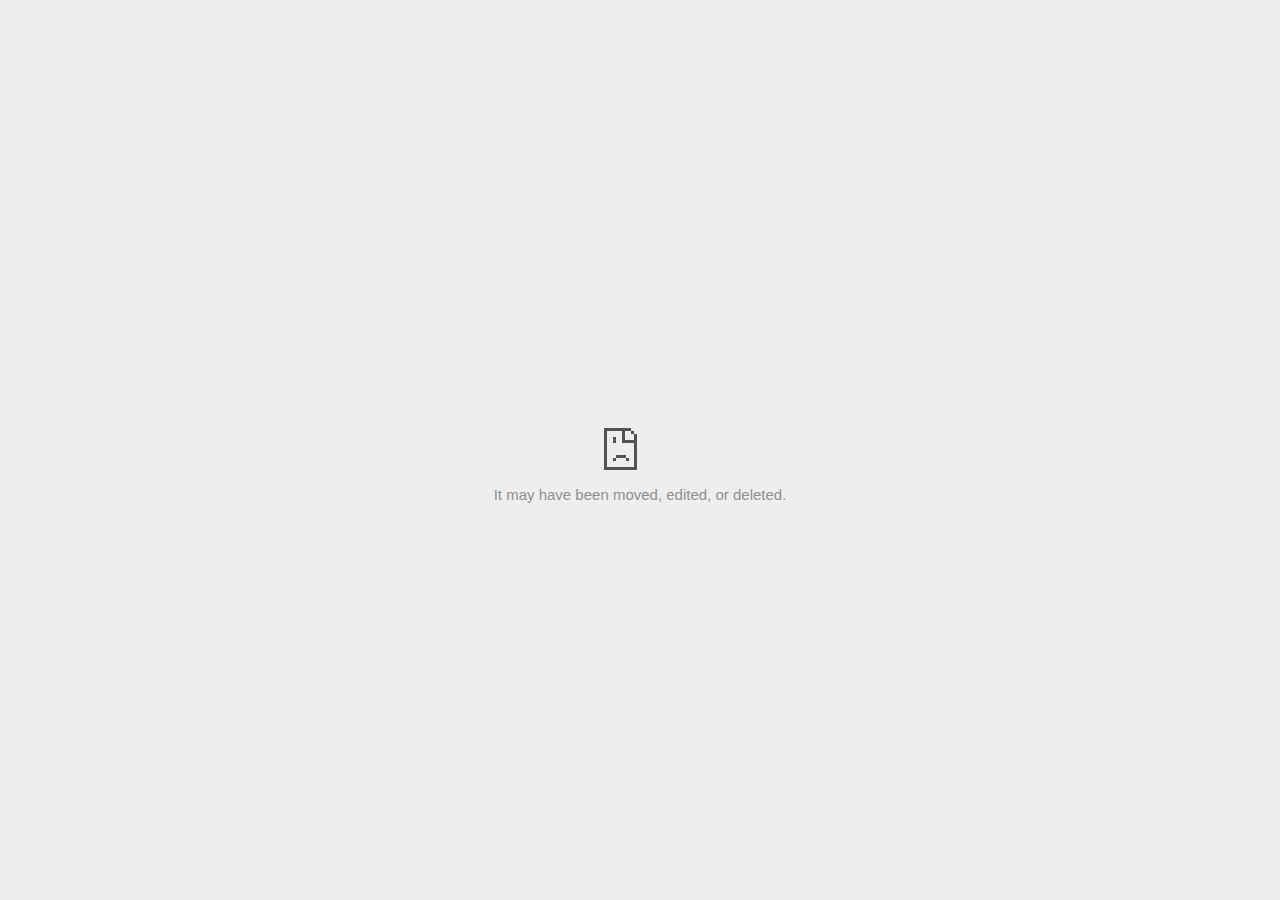
<file: index_files/saved_resource(1).html>
<!DOCTYPE html>
<!-- saved from url=(0029)chrome-error://chromewebdata/ -->
<html dir="ltr" lang="en" subframe=""><head><meta http-equiv="Content-Type" content="text/html; charset=UTF-8">
  
  <meta name="color-scheme" content="light dark">
  <meta name="theme-color" content="#fff">
  <meta name="viewport" content="width=device-width, initial-scale=1.0,
                                 maximum-scale=1.0, user-scalable=no">
  <title>file:///C:/Users/user/Downloads/jajalan/jajalan/mystic_files/saved_resource(1).html</title>
  <style>/* Copyright 2017 The Chromium Authors. All rights reserved.
 * Use of this source code is governed by a BSD-style license that can be
 * found in the LICENSE file. */

a {
  color: var(--link-color);
}

body {
  --background-color: #fff;
  --error-code-color: var(--google-gray-700);
  --google-blue-100: rgb(210, 227, 252);
  --google-blue-300: rgb(138, 180, 248);
  --google-blue-600: rgb(26, 115, 232);
  --google-blue-700: rgb(25, 103, 210);
  --google-gray-100: rgb(241, 243, 244);
  --google-gray-300: rgb(218, 220, 224);
  --google-gray-500: rgb(154, 160, 166);
  --google-gray-50: rgb(248, 249, 250);
  --google-gray-600: rgb(128, 134, 139);
  --google-gray-700: rgb(95, 99, 104);
  --google-gray-800: rgb(60, 64, 67);
  --google-gray-900: rgb(32, 33, 36);
  --heading-color: var(--google-gray-900);
  --link-color: rgb(88, 88, 88);
  --popup-container-background-color: rgba(0,0,0,.65);
  --primary-button-fill-color-active: var(--google-blue-700);
  --primary-button-fill-color: var(--google-blue-600);
  --primary-button-text-color: #fff;
  --quiet-background-color: rgb(247, 247, 247);
  --secondary-button-border-color: var(--google-gray-500);
  --secondary-button-fill-color: #fff;
  --secondary-button-hover-border-color: var(--google-gray-600);
  --secondary-button-hover-fill-color: var(--google-gray-50);
  --secondary-button-text-color: var(--google-gray-700);
  --small-link-color: var(--google-gray-700);
  --text-color: var(--google-gray-700);
  background: var(--background-color);
  color: var(--text-color);
  word-wrap: break-word;
}

.nav-wrapper .secondary-button {
  background: var(--secondary-button-fill-color);
  border: 1px solid var(--secondary-button-border-color);
  color: var(--secondary-button-text-color);
  float: none;
  margin: 0;
  padding: 8px 16px;
}

.hidden {
  display: none;
}

html {
  -webkit-text-size-adjust: 100%;
  font-size: 125%;
}

.icon {
  background-repeat: no-repeat;
  background-size: 100%;
}

@media (prefers-color-scheme: dark) {
  body {
    --background-color: var(--google-gray-900);
    --error-code-color: var(--google-gray-500);
    --heading-color: var(--google-gray-500);
    --link-color: var(--google-blue-300);
    --primary-button-fill-color-active: rgb(129, 162, 208);
    --primary-button-fill-color: var(--google-blue-300);
    --primary-button-text-color: var(--google-gray-900);
    --quiet-background-color: var(--background-color);
    --secondary-button-border-color: var(--google-gray-700);
    --secondary-button-fill-color: var(--google-gray-900);
    --secondary-button-hover-fill-color: rgb(48, 51, 57);
    --secondary-button-text-color: var(--google-blue-300);
    --small-link-color: var(--google-blue-300);
    --text-color: var(--google-gray-500);
  }
}
</style>
  <style>/* Copyright 2014 The Chromium Authors. All rights reserved.
   Use of this source code is governed by a BSD-style license that can be
   found in the LICENSE file. */

button {
  border: 0;
  border-radius: 4px;
  box-sizing: border-box;
  color: var(--primary-button-text-color);
  cursor: pointer;
  float: right;
  font-size: .875em;
  margin: 0;
  padding: 8px 16px;
  transition: box-shadow 150ms cubic-bezier(0.4, 0, 0.2, 1);
  user-select: none;
}

[dir='rtl'] button {
  float: left;
}

.bad-clock button,
.captive-portal button,
.insecure-form button,
.lookalike-url button,
.main-frame-blocked button,
.neterror button,
.offline button,
.pdf button,
.ssl button,
.safe-browsing-billing button {
  background: var(--primary-button-fill-color);
}

button:active {
  background: var(--primary-button-fill-color-active);
  outline: 0;
}

#debugging {
  display: inline;
  overflow: auto;
}

.debugging-content {
  line-height: 1em;
  margin-bottom: 0;
  margin-top: 1em;
}

.debugging-content-fixed-width {
  display: block;
  font-family: monospace;
  font-size: 1.2em;
  margin-top: 0.5em;
}

.debugging-title {
  font-weight: bold;
}

#details {
  margin: 0 0 50px;
}

#details p:not(:first-of-type) {
  margin-top: 20px;
}

.secondary-button:active {
  border-color: white;
  box-shadow: 0 1px 2px 0 rgba(60, 64, 67, .3),
      0 2px 6px 2px rgba(60, 64, 67, .15);
}

.secondary-button:hover {
  background: var(--secondary-button-hover-fill-color);
  border-color: var(--secondary-button-hover-border-color);
  text-decoration: none;
}

.error-code {
  color: var(--error-code-color);
  font-size: .86667em;
  text-transform: uppercase;
  margin-top: 12px;
}

#error-debugging-info {
  font-size: 0.8em;
}

h1 {
  color: var(--heading-color);
  font-size: 1.6em;
  font-weight: normal;
  line-height: 1.25em;
  margin-bottom: 16px;
}

h2 {
  font-size: 1.2em;
  font-weight: normal;
}

.icon {
  height: 72px;
  margin: 0 0 40px;
  width: 72px;
}

input[type=checkbox] {
  opacity: 0;
}

input[type=checkbox]:focus ~ .checkbox:after {
  outline: -webkit-focus-ring-color auto 5px;
}

.interstitial-wrapper {
  box-sizing: border-box;
  font-size: 1em;
  line-height: 1.6em;
  margin: 14vh auto 0;
  max-width: 600px;
  width: 100%;
}

#main-message > p {
  display: inline;
}

#extended-reporting-opt-in {
  font-size: .875em;
  margin-top: 32px;
}

#extended-reporting-opt-in label {
  display: grid;
  grid-template-columns: 1.8em 1fr;
  position: relative;
}

#enhanced-protection-message {
  border-radius: 4px;
  font-size: 1em;
  margin-top: 32px;
  padding: 10px 5px;
}

#enhanced-protection-message label {
  display: grid;
  grid-template-columns: 2.5em 1fr;
  position: relative;
}

#enhanced-protection-message div {
  margin: 0.5em;
}

#enhanced-protection-message .icon {
  height: 1.5em;
  vertical-align: middle;
  width: 1.5em;
}

.nav-wrapper {
  margin-top: 51px;
}

.nav-wrapper::after {
  clear: both;
  content: '';
  display: table;
  width: 100%;
}

.small-link {
  color: var(--small-link-color);
  font-size: .875em;
}

.checkboxes {
  flex: 0 0 24px;
}

.checkbox {
  --padding: .9em;
  background: transparent;
  display: block;
  height: 1em;
  left: -1em;
  padding-inline-start: var(--padding);
  position: absolute;
  right: 0;
  top: -.5em;
  width: 1em;
}

.checkbox::after {
  border: 1px solid white;
  border-radius: 2px;
  content: '';
  height: 1em;
  position: absolute;
  top: var(--padding);
  left: var(--padding);
  width: 1em;
}

.checkbox::before {
  background: transparent;
  border: 2px solid white;
  border-right-width: 0;
  border-top-width: 0;
  content: '';
  height: .2em;
  left: calc(.3em + var(--padding));
  opacity: 0;
  position: absolute;
  top: calc(.3em  + var(--padding));
  transform: rotate(-45deg);
  width: .5em;
}

input[type=checkbox]:checked ~ .checkbox::before {
  opacity: 1;
}

#recurrent-error-message {
  background: #ededed;
  border-radius: 4px;
  padding: 12px 16px;
  margin-top: 12px;
  margin-bottom: 16px;
}

.showing-recurrent-error-message #extended-reporting-opt-in {
  margin-top: 16px;
}

.showing-recurrent-error-message #enhanced-protection-message {
  margin-top: 16px;
}

@media (max-width: 700px) {
  .interstitial-wrapper {
    padding: 0 10%;
  }

  #error-debugging-info {
    overflow: auto;
  }
}

@media (max-width: 420px) {
  button,
  [dir='rtl'] button,
  .small-link {
    float: none;
    font-size: .825em;
    font-weight: 500;
    margin: 0;
    width: 100%;
  }

  button {
    padding: 16px 24px;
  }

  #details {
    margin: 20px 0 20px 0;
  }

  #details p:not(:first-of-type) {
    margin-top: 10px;
  }

  .secondary-button:not(.hidden) {
    display: block;
    margin-top: 20px;
    text-align: center;
    width: 100%;
  }

  .interstitial-wrapper {
    padding: 0 5%;
  }

  #extended-reporting-opt-in {
    margin-top: 24px;
  }

  #enhanced-protection-message {
    margin-top: 24px;
  }

  .nav-wrapper {
    margin-top: 30px;
  }
}

/**
 * Mobile specific styling.
 * Navigation buttons are anchored to the bottom of the screen.
 * Details message replaces the top content in its own scrollable area.
 */

@media (max-width: 420px) {
  .nav-wrapper .secondary-button {
    border: 0;
    margin: 16px 0 0;
    margin-inline-end: 0;
    padding-bottom: 16px;
    padding-top: 16px;
  }
}

/* Fixed nav. */
@media (min-width: 240px) and (max-width: 420px) and
       (min-height: 401px),
       (min-width: 421px) and (min-height: 240px) and
       (max-height: 560px) {
  body .nav-wrapper {
    background: var(--background-color);
    bottom: 0;
    box-shadow: 0 -12px 24px var(--background-color);
    left: 0;
    margin: 0 auto;
    max-width: 736px;
    padding-left: 24px;
    padding-right: 24px;
    position: fixed;
    right: 0;
    width: 100%;
    z-index: 2;
  }

  .interstitial-wrapper {
    max-width: 736px;
  }

  #details,
  #main-content {
    padding-bottom: 40px;
  }

  #details {
    padding-top: 5.5vh;
  }

  button.small-link {
    color: var(--google-blue-600);
  }
}

@media (max-width: 420px) and (orientation: portrait),
       (max-height: 560px) {
  body {
    margin: 0 auto;
  }

  button,
  [dir='rtl'] button,
  button.small-link,
  .nav-wrapper .secondary-button {
    font-family: Roboto-Regular,Helvetica;
    font-size: .933em;
    margin: 6px 0;
    transform: translatez(0);
  }

  .nav-wrapper {
    box-sizing: border-box;
    padding-bottom: 8px;
    width: 100%;
  }

  #details {
    box-sizing: border-box;
    height: auto;
    margin: 0;
    opacity: 1;
    transition: opacity 250ms cubic-bezier(0.4, 0, 0.2, 1);
  }

  #details.hidden,
  #main-content.hidden {
    height: 0;
    opacity: 0;
    overflow: hidden;
    padding-bottom: 0;
    transition: none;
  }

  h1 {
    font-size: 1.5em;
    margin-bottom: 8px;
  }

  .icon {
    margin-bottom: 5.69vh;
  }

  .interstitial-wrapper {
    box-sizing: border-box;
    margin: 7vh auto 12px;
    padding: 0 24px;
    position: relative;
  }

  .interstitial-wrapper p {
    font-size: .95em;
    line-height: 1.61em;
    margin-top: 8px;
  }

  #main-content {
    margin: 0;
    transition: opacity 100ms cubic-bezier(0.4, 0, 0.2, 1);
  }

  .small-link {
    border: 0;
  }

  .suggested-left > #control-buttons,
  .suggested-right > #control-buttons {
    float: none;
    margin: 0;
  }
}

@media (min-width: 421px) and (min-height: 500px) and (max-height: 560px) {
  .interstitial-wrapper {
    margin-top: 10vh;
  }
}

@media (min-height: 400px) and (orientation:portrait) {
  .interstitial-wrapper {
    margin-bottom: 145px;
  }
}

@media (min-height: 299px) {
  .nav-wrapper {
    padding-bottom: 16px;
  }
}

@media (max-height: 560px) and (min-height: 240px) and (orientation:landscape) {
  .extended-reporting-has-checkbox #details {
    padding-bottom: 80px;
  }
}

@media (min-height: 500px) and (max-height: 650px) and (max-width: 414px) and
       (orientation: portrait) {
  .interstitial-wrapper {
    margin-top: 7vh;
  }
}

@media (min-height: 650px) and (max-width: 414px) and (orientation: portrait) {
  .interstitial-wrapper {
    margin-top: 10vh;
  }
}

/* Small mobile screens. No fixed nav. */
@media (max-height: 400px) and (orientation: portrait),
       (max-height: 239px) and (orientation: landscape),
       (max-width: 419px) and (max-height: 399px) {
  .interstitial-wrapper {
    display: flex;
    flex-direction: column;
    margin-bottom: 0;
  }

  #details {
    flex: 1 1 auto;
    order: 0;
  }

  #main-content {
    flex: 1 1 auto;
    order: 0;
  }

  .nav-wrapper {
    flex: 0 1 auto;
    margin-top: 8px;
    order: 1;
    padding-left: 0;
    padding-right: 0;
    position: relative;
    width: 100%;
  }

  button,
  .nav-wrapper .secondary-button {
    padding: 16px 24px;
  }

  button.small-link {
    color: var(--google-blue-600);
  }
}

@media (max-width: 239px) and (orientation: portrait) {
  .nav-wrapper {
    padding-left: 0;
    padding-right: 0;
  }
}
</style>
  <style>/* Copyright 2013 The Chromium Authors. All rights reserved.
 * Use of this source code is governed by a BSD-style license that can be
 * found in the LICENSE file. */

/* Don't use the main frame div when the error is in a subframe. */
html[subframe] #main-frame-error {
  display: none;
}

/* Don't use the subframe error div when the error is in a main frame. */
html:not([subframe]) #sub-frame-error {
  display: none;
}

#diagnose-button {
  float: none;
  margin-bottom: 10px;
  margin-inline-start: 0;
  margin-top: 20px;
}

h1 {
  margin-top: 0;
  word-wrap: break-word;
}

h1 span {
  font-weight: 500;
}

h2 {
  color: var(--heading-color);
  font-size: 1.2em;
  font-weight: normal;
  margin: 10px 0;
}

a {
  text-decoration: none;
}

.icon {
  -webkit-user-select: none;
  display: inline-block;
}

.icon-generic {
  /**
   * Can't access chrome://theme/IDR_ERROR_NETWORK_GENERIC from an untrusted
   * renderer process, so embed the resource manually.
   */
  content: -webkit-image-set(
      url([data-uri]) 1x,
      url([data-uri]) 2x);
}

.icon-offline {
  content: -webkit-image-set(
      url([data-uri]) 1x,
      url([data-uri]) 2x);
  position: relative;
}

.icon-disabled {
  content: -webkit-image-set(
      url([data-uri]) 1x,
      url([data-uri]) 2x);
  width: 112px;
}

.error-code {
  display: block;
  font-size: .8em;
}

#content-top {
  margin: 20px;
}

#help-box-inner {
  background-color: #f9f9f9;
  border-top: 1px solid #EEE;
  color: #444;
  padding: 20px;
  text-align: start;
}

.hidden {
  display: none;
}

#suggestion {
  margin-top: 15px;
}

#suggestions-list a {
  color: var(--google-blue-600);
}

#suggestions-list p {
  margin-block-end: 0;
}

#suggestions-list ul {
  margin-top: 0;
}

.single-suggestion {
  list-style-type: none;
  padding-inline-start: 0;
}

#short-suggestion {
  margin-top: 5px;
}

#error-information-button {
  content: url([data-uri]);
  height: 24px;
  vertical-align: -.15em;
  width: 24px;
}

.use-popup-container#error-information-popup-container
  #error-information-popup {
  align-items: center;
  background-color: var(--popup-container-background-color);
  display: flex;
  height: 100%;
  left: 0;
  position: fixed;
  top: 0;
  width: 100%;
  z-index: 100;
}

.use-popup-container#error-information-popup-container
  #error-information-popup-content > p {
  margin-bottom: 11px;
  margin-inline-start: 20px;
}

.use-popup-container#error-information-popup-container #suggestions-list ul {
  margin-inline-start: 15px;
}

.use-popup-container#error-information-popup-container
  #error-information-popup-box {
  background-color: var(--background-color);
  left: 5%;
  padding-bottom: 15px;
  padding-top: 15px;
  position: fixed;
  width: 90%;
  z-index: 101;
}

.use-popup-container#error-information-popup-container div.error-code {
  margin-inline-start: 20px;
}

.use-popup-container#error-information-popup-container #suggestions-list p {
  margin-inline-start: 20px;
}

:not(.use-popup-container)#error-information-popup-container
  #error-information-popup-close {
  display: none;
}

#error-information-popup-close {
  margin-bottom: 0;
  margin-inline-end: 35px;
  margin-top: 15px;
  text-align: end;
}

.link-button {
  color: rgb(66, 133, 244);
  display: inline-block;
  font-weight: bold;
  text-transform: uppercase;
}

#sub-frame-error-details {

  color: #8F8F8F;

  /* Not done on mobile for performance reasons. */
  text-shadow: 0 1px 0 rgba(255,255,255,0.3);

}

[jscontent=hostName],
[jscontent=failedUrl] {
  overflow-wrap: break-word;
}

#search-container {
  /* Prevents a space between controls. */
  display: flex;
  margin-top: 20px;
}

#search-box {
  border: 1px solid #cdcdcd;
  flex-grow: 1;
  font-size: 1em;
  height: 26px;
  margin-inline-end: 0;
  padding: 1px 9px;
}

#search-box:focus {
  border: 1px solid rgb(93, 154, 255);
  outline: none;
}

#search-button {
  border: none;
  border-bottom-left-radius: 0;
  border-top-left-radius: 0;
  box-shadow: none;
  display: flex;
  height: 30px;
  margin: 0;
  padding: 0;
  width: 60px;
}

#search-image {
  content:
      -webkit-image-set(
          url([data-uri]) 1x,
          url([data-uri]) 2x);
  margin: auto;
}

.secondary-button {
  background: #d9d9d9;
  color: #696969;
  margin-inline-end: 16px;
}

.snackbar {
  background: #323232;
  border-radius: 2px;
  bottom: 24px;
  box-sizing: border-box;
  color: #fff;
  font-size: .87em;
  left: 24px;
  max-width: 568px;
  min-width: 288px;
  opacity: 0;
  padding: 16px 24px 12px;
  position: fixed;
  transform: translateY(90px);
  will-change: opacity, transform;
  z-index: 999;
}

.snackbar-show {
  -webkit-animation:
    show-snackbar 250ms cubic-bezier(0, 0, 0.2, 1) forwards,
    hide-snackbar 250ms cubic-bezier(0.4, 0, 1, 1) forwards 5s;
}

@-webkit-keyframes show-snackbar {
  100% {
    opacity: 1;
    transform: translateY(0);
  }
}

@-webkit-keyframes hide-snackbar {
  0% {
    opacity: 1;
    transform: translateY(0);
  }
  100% {
    opacity: 0;
    transform: translateY(90px);
  }
}

.suggestions {
  margin-top: 18px;
}

.suggestion-header {
  font-weight: bold;
  margin-bottom: 4px;
}

.suggestion-body {
  color: #777;
}

/* Increase line height at higher resolutions. */
@media (min-width: 641px) and (min-height: 641px) {
  #help-box-inner {
    line-height: 18px;
  }
}

/* Decrease padding at low sizes. */
@media (max-width: 640px), (max-height: 640px) {
  h1 {
    margin: 0 0 15px;
  }
  #content-top {
    margin: 15px;
  }
  #help-box-inner {
    padding: 20px;
  }
  .suggestions {
    margin-top: 10px;
  }
  .suggestion-header {
    margin-bottom: 0;
  }
}

#download-link,
#download-link-clicked {
  margin-bottom: 30px;
  margin-top: 30px;
}

#download-link-clicked {
  color: #BBB;
}

#download-link::before,
#download-link-clicked::before {
  content: url([data-uri]);
  display: inline-block;
  margin-inline-end: 4px;
  vertical-align: -webkit-baseline-middle;
}

#download-link-clicked::before {
  opacity: 0;
  width: 0;
}

#offline-content-list-visibility-card {
  border: 1px solid white;
  border-radius: 8px;
  display: flex;
  font-size: .8em;
  justify-content: space-between;
  line-height: 1;
}

#offline-content-list.list-hidden #offline-content-list-visibility-card {
  border-color: rgb(218, 220, 224);
}

#offline-content-list-visibility-card > div {
  padding: 1em;
}

#offline-content-list-title {
  color: var(--google-gray-700);
}

#offline-content-list-show-text,
#offline-content-list-hide-text {
  color: rgb(66, 133, 244);
}

/* Hides the "hide" text div when the offline content list is collapsed/hidden
 * and, alternatively, hides the "show" text div when the offline content list
 * is expanded/shown.
 */
#offline-content-list.list-hidden #offline-content-list-hide-text,
#offline-content-list:not(.list-hidden) #offline-content-list-show-text {
  display: none;
}

/* Controls the animation of the offline content list when it is expanded/shown.
 */
#offline-content-suggestions {
  /* Max-height has to be set for the height animation to work. The chosen value
   * is a little greater than the maximum height the list will have, when all
   * suggestions have images, so that it is never clamped. This makes so that
   * when the actual height is smaller then the animation is not as smooth.
   */
  max-height: 27em;
  transition: max-height 200ms ease-in, visibility 0s 200ms,
              opacity 200ms 200ms linear;
}

/* Controls the animation of the offline content list when it is
 * collapsed/hidden.
 */
#offline-content-list.list-hidden #offline-content-suggestions {
  max-height: 0;
  opacity: 0;
  transition: opacity 200ms linear, visibility 0s 200ms,
              max-height 200ms 200ms ease-out;
  visibility: hidden;
}

#offline-content-list {
  margin-inline-start: -5%;
  width: 110%;
}

/* The selectors below adjust the "overflow" of the suggestion cards contents
 * based on the same screen size based strategy used for the main frame, which
 * is applied by the `interstitial-wrapper` class. */
@media (max-width: 420px)  {
  #offline-content-list {
    margin-inline-start: -2.5%;
    width: 105%;
  }
}
@media (max-width: 420px) and (orientation: portrait),
       (max-height: 560px) {
  #offline-content-list {
    margin-inline-start: -12px;
    width: calc(100% + 24px);
  }
}

.suggestion-with-image .offline-content-suggestion-thumbnail {
  flex-basis: 8.2em;
  flex-shrink: 0;
}

.suggestion-with-image .offline-content-suggestion-thumbnail > img {
  height: 100%;
  width: 100%;
}

.suggestion-with-image #offline-content-list:not(.is-rtl)
.offline-content-suggestion-thumbnail > img {
  border-bottom-right-radius: 7px;
  border-top-right-radius: 7px;
}

.suggestion-with-image #offline-content-list.is-rtl
.offline-content-suggestion-thumbnail > img {
  border-bottom-left-radius: 7px;
  border-top-left-radius: 7px;
}

.suggestion-with-icon .offline-content-suggestion-thumbnail {
  align-items: center;
  display: flex;
  justify-content: center;
  min-height: 4.2em;
  min-width: 4.2em;
}

.suggestion-with-icon .offline-content-suggestion-thumbnail > div {
  align-items: center;
  background-color: rgb(241, 243, 244);
  border-radius: 50%;
  display: flex;
  height: 2.3em;
  justify-content: center;
  width: 2.3em;
}

.suggestion-with-icon .offline-content-suggestion-thumbnail > div > img {
  height: 1.45em;
  width: 1.45em;
}

.offline-content-suggestion-favicon {
  height: 1em;
  margin-inline-end: 0.4em;
  width: 1.4em;
}

.offline-content-suggestion-favicon > img {
  height: 1.4em;
  width: 1.4em;
}

.no-favicon .offline-content-suggestion-favicon {
  display: none;
}

.image-video {
  content: url([data-uri]);
}

.image-music-note {
  content: url([data-uri]);
}

.image-earth {
  content: url([data-uri]);
}

.image-file {
  content: url([data-uri]);
}

.offline-content-suggestion-texts {
  display: flex;
  flex-direction: column;
  justify-content: space-between;
  line-height: 1.3;
  padding: .9em;
  width: 100%;
}

.offline-content-suggestion-title {
  -webkit-box-orient: vertical;
  -webkit-line-clamp: 3;
  color: rgb(32, 33, 36);
  display: -webkit-box;
  font-size: 1.1em;
  overflow: hidden;
  text-overflow: ellipsis;
}

div.offline-content-suggestion {
  align-items: stretch;
  border: 1px solid rgb(218, 220, 224);
  border-radius: 8px;
  display: flex;
  justify-content: space-between;
  margin-bottom: .8em;
}

.suggestion-with-image {
  flex-direction: row;
  height: 8.2em;
  max-height: 8.2em;
}

.suggestion-with-icon {
  flex-direction: row-reverse;
  height: 4.2em;
  max-height: 4.2em;
}

.suggestion-with-icon .offline-content-suggestion-title {
  -webkit-line-clamp: 1;
  word-break: break-all;
}

.suggestion-with-icon .offline-content-suggestion-texts {
  padding-inline-start: 0;
}

.offline-content-suggestion-attribution-freshness {
  color: rgb(95, 99, 104);
  display: flex;
  font-size: .8em;
  line-height: 1.7em;
}

.offline-content-suggestion-attribution {
  -webkit-box-orient: vertical;
  -webkit-line-clamp: 1;
  display: -webkit-box;
  flex-shrink: 1;
  margin-inline-end: 0.3em;
  overflow: hidden;
  overflow-wrap: break-word;
  text-overflow: ellipsis;
  word-break: break-all;
}

.no-attribution .offline-content-suggestion-attribution {
  display: none;
}

.offline-content-suggestion-freshness::before {
  content: '-';
  display: inline-block;
  flex-shrink: 0;
  margin-inline-end: .1em;
  margin-inline-start: .1em;
}

.no-attribution .offline-content-suggestion-freshness::before {
  display: none;
}

.offline-content-suggestion-freshness {
  flex-shrink: 0;
}

.suggestion-with-image .offline-content-suggestion-pin-spacer {
  flex-grow: 100;
  flex-shrink: 1;
}

.suggestion-with-image .offline-content-suggestion-pin {
  content: url([data-uri]);
  flex-shrink: 0;
  height: 1.4em;
  margin-inline-start: .4em;
  width: 1.4em;
}

/* Controls the animation (and a bit more) of the launch-downloads-home action
 * button when the offline content list is expanded/shown.
 */
#offline-content-list-action {
  text-align: center;
  transition: visibility 0s 200ms, opacity 200ms 200ms linear;
}

/* Controls the animation of the launch-downloads-home action button when the
 * offline content list is collapsed/hidden.
 */
#offline-content-list.list-hidden #offline-content-list-action {
  opacity: 0;
  transition: opacity 200ms linear, visibility 0s 200ms;
  visibility: hidden;
}

#cancel-save-page-button {
  background-image: url([data-uri]);
  background-position: right 27px center;
  background-repeat: no-repeat;
  border: 1px solid var(--google-gray-300);
  border-radius: 5px;
  color: var(--google-gray-700);
  margin-bottom: 26px;
  padding-bottom: 16px;
  padding-inline-end: 88px;
  padding-inline-start: 16px;
  padding-top: 16px;
  text-align: start;
}

html[dir='rtl'] #cancel-save-page-button {
  background-position: left 27px center;
}

#save-page-for-later-button {
  display: flex;
  justify-content: start;
}

#save-page-for-later-button a::before {
  content: url([data-uri]);
  display: inline-block;
  margin-inline-end: 4px;
  vertical-align: -webkit-baseline-middle;
}

.hidden#save-page-for-later-button {
  display: none;
}

/* Don't allow overflow when in a subframe. */
html[subframe] body {
  overflow: hidden;
}

#sub-frame-error {
  -webkit-align-items: center;
  -webkit-flex-flow: column;
  -webkit-justify-content: center;
  background-color: #DDD;
  display: -webkit-flex;
  height: 100%;
  left: 0;
  position: absolute;
  text-align: center;
  top: 0;
  transition: background-color 200ms ease-in-out;
  width: 100%;
}

#sub-frame-error:hover {
  background-color: #EEE;
}

#sub-frame-error .icon-generic {
  margin: 0 0 16px;
}

#sub-frame-error-details {
  margin: 0 10px;
  text-align: center;
  visibility: hidden;
}

/* Show details only when hovering. */
#sub-frame-error:hover #sub-frame-error-details {
  visibility: visible;
}

/* If the iframe is too small, always hide the error code. */
/* TODO(mmenke): See if overflow: no-display works better, once supported. */
@media (max-width: 200px), (max-height: 95px) {
  #sub-frame-error-details {
    display: none;
  }
}

/* Adjust icon for small embedded frames in apps. */
@media (max-height: 100px) {
  #sub-frame-error .icon-generic {
    height: auto;
    margin: 0;
    padding-top: 0;
    width: 25px;
  }
}

/* details-button is special; it's a <button> element that looks like a link. */
#details-button {
  box-shadow: none;
  min-width: 0;
}

/* Styles for platform dependent separation of controls and details button. */
.suggested-left > #control-buttons,
.suggested-right > #details-button {
  float: left;
}

.suggested-right > #control-buttons,
.suggested-left > #details-button {
  float: right;
}

.suggested-left .secondary-button {
  margin-inline-end: 0;
  margin-inline-start: 16px;
}

#details-button.singular {
  float: none;
}

/* download-button shows both icon and text. */
#download-button {
  padding-bottom: 4px;
  padding-top: 4px;
  position: relative;
}

#download-button::before {
  background: -webkit-image-set(
      url([data-uri]) 1x,
      url([data-uri]) 2x)
    no-repeat;
  content: '';
  display: inline-block;
  height: 24px;
  margin-inline-end: 4px;
  margin-inline-start: -4px;
  vertical-align: middle;
  width: 24px;
}

#download-button:disabled {
  background: rgb(180, 206, 249);
  color: rgb(255, 255, 255);
}

/*
TODO(https://crbug.com/852872): UI for offline suggested content is incomplete.
*/
.suggested-thumbnail {
  height: 25vw;
  width: 25vw;
}

/* Alternate dino page button styles */
#control-buttons .reload-button-alternate:disabled {
  background: #ccc;
  color: #fff;
  font-size: 14px;
  height: 48px;
}

#buttons::after {
  clear: both;
  content: '';
  display: block;
  width: 100%;
}

/* Offline page */
html[dir='rtl'] .runner-container,
html[dir='rtl'].offline .icon-offline {
  transform: scaleX(-1);
}

.offline {
  transition: filter 1.5s cubic-bezier(0.65, 0.05, 0.36, 1),
              background-color 1.5s cubic-bezier(0.65, 0.05, 0.36, 1);

  will-change: filter, background-color;

}

.offline body {
  transition: background-color 1.5s cubic-bezier(0.65, 0.05, 0.36, 1);
}

.offline #main-message > p {
  display: none;
}

.offline.inverted {
  background-color: #fff;
  filter: invert(1);
}

.offline.inverted body {
  background-color: #fff;
}

.offline .interstitial-wrapper {
  color: var(--text-color);
  font-size: 1em;
  line-height: 1.55;
  margin: 0 auto;
  max-width: 600px;
  padding-top: 100px;
  position: relative;
  width: 100%;
}

.offline .runner-container {
  direction: ltr;
  height: 150px;
  max-width: 600px;
  overflow: hidden;
  position: absolute;
  top: 35px;
  width: 44px;
}

.offline .runner-container:focus {
  outline: none;
}

.offline .runner-container:focus-visible {
  outline: 3px solid var(--google-blue-300);
}

.offline .runner-canvas {
  height: 150px;
  max-width: 600px;
  opacity: 1;
  overflow: hidden;
  position: absolute;
  top: 0;
  z-index: 10;
}

.offline .controller {
  height: 100vh;
  left: 0;
  position: absolute;
  top: 0;
  width: 100vw;
  z-index: 9;
}

#offline-resources {
  display: none;
}

#offline-instruction {
  image-rendering: pixelated;
  left: 0;
  margin: auto;
  position: absolute;
  right: 0;
  top: 60px;
  width: fit-content;
}

.offline-runner-live-region {
  bottom: 0;
  color: var(--background-color);
  display: block;
  font-size: xx-small;
  position: absolute;
  text-align: center;
  transition: color 1.5s cubic-bezier(0.65, 0.05, 0.36, 1);
}

/* Custom toggle */
.slow-speed-toggle {
  align-items: center;
  background: var(--google-gray-50);
  border-radius: 24px/50%;
  bottom: 0;
  color: var(--error-code-color);
  display: inline-flex;
  font-size: 1em;
  left: 0;
  line-height: 1.1em;
  margin: 5px auto;
  padding: 2px 12px 3px 20px;
  position: absolute;
  right: 0;
  width: max-content;
  z-index: 999;
}

.slow-speed-toggle.hidden {
  display: none;
}

.slow-speed-toggle [type=checkbox] {
  opacity: 0;
  pointer-events: none;
  position: absolute;
}

.slow-speed-toggle .slow-speed-toggle {
  cursor: pointer;
  margin-inline-start: 8px;
  padding: 8px 4px;
  position: relative;
}

.slow-speed-toggle [type=checkbox] {
  opacity: 0;
  pointer-events: none;
  position: absolute;
}

.slow-speed-toggle .slow-speed-toggle::before,
.slow-speed-toggle .slow-speed-toggle::after {
  content: '';
  display: block;
  margin: 0 3px;
  transition: all 100ms cubic-bezier(0.4, 0, 1, 1);
}

.slow-speed-toggle .slow-speed-toggle::before {
  background: rgb(189,193,198);
  border-radius: 0.65em;
  height: 0.9em;
  width: 2em;
}

.slow-speed-toggle .slow-speed-toggle::after {
  background: #fff;
  border-radius: 50%;
  box-shadow: 0 1px 3px 0 rgb(0 0 0 / 40%);
  height: 1.2em;
  position: absolute;
  top: 51%;
  transform: translate(-20%, -50%);
  width: 1.1em;
}

.slow-speed-toggle [type=checkbox]:focus + .slow-speed-toggle {
  box-shadow: 0 0 8px rgb(94, 158, 214);
  outline: 1px solid rgb(93, 157, 213);
}

.slow-speed-toggle [type=checkbox]:checked + .slow-speed-toggle::before {
  background: var(--google-blue-600);
  opacity: 0.5;
}

.slow-speed-toggle [type=checkbox]:checked + .slow-speed-toggle::after {
  background: var(--google-blue-600);
  transform: translate(calc(2em - 90%), -50%);
}

@media (max-width: 420px) {
  #download-button {
    padding-bottom: 12px;
    padding-top: 12px;
  }

  .suggested-left > #control-buttons,
  .suggested-right > #control-buttons {
    float: none;
  }

  .snackbar {
    border-radius: 0;
    bottom: 0;
    left: 0;
    width: 100%;
  }
}

@media (max-height: 350px) {
  h1 {
    margin: 0 0 15px;
  }

  .icon-offline {
    margin: 0 0 10px;
  }

  .interstitial-wrapper {
    margin-top: 5%;
  }

  .nav-wrapper {
    margin-top: 30px;
  }
}

@media (min-width: 420px) and (max-width: 736px) and
       (min-height: 240px) and (max-height: 420px) and
       (orientation:landscape) {
  .interstitial-wrapper {
    margin-bottom: 100px;
  }
}

@media (max-width: 360px) and (max-height: 480px) {
  .offline .interstitial-wrapper {
    padding-top: 60px;
  }

  .offline .runner-container {
    top: 8px;
  }
}

@media (min-height: 240px) and (orientation: landscape) {
  .offline .interstitial-wrapper {
    margin-bottom: 90px;
  }

  .icon-offline {
    margin-bottom: 20px;
  }
}

@media (max-height: 320px) and (orientation: landscape) {
  .icon-offline {
    margin-bottom: 0;
  }

  .offline .runner-container {
    top: 10px;
  }
}

@media (max-width: 240px) {
  button {
    padding-inline-end: 12px;
    padding-inline-start: 12px;
  }

  .interstitial-wrapper {
    overflow: inherit;
    padding: 0 8px;
  }
}

@media (max-width: 120px) {
  button {
    width: auto;
  }
}

.arcade-mode,
.arcade-mode .runner-container,
.arcade-mode .runner-canvas {
  image-rendering: pixelated;
  max-width: 100%;
  overflow: hidden;
}

.arcade-mode #buttons,
.arcade-mode #main-content {
  opacity: 0;
  overflow: hidden;
}

.arcade-mode .interstitial-wrapper {
  height: 100vh;
  max-width: 100%;
  overflow: hidden;
}

.arcade-mode .runner-container {
  left: 0;
  margin: auto;
  right: 0;
  transform-origin: top center;
  transition: transform 250ms cubic-bezier(0.4, 0, 1, 1) 400ms;
  z-index: 2;
}

@media (prefers-color-scheme: dark) {
  .icon {
    filter: invert(1);
  }

  .offline .runner-canvas {
    filter: invert(1);
  }

  .offline.inverted {
    background-color: var(--background-color);
    filter: invert(0);
  }

  .offline.inverted body {
    background-color: #fff;
  }

  .offline.inverted .offline-runner-live-region {
    color: #fff;
  }

  #suggestions-list a {
    color: var(--link-color);
  }

  #error-information-button {
    filter: invert(0.6);
  }

  .slow-speed-toggle {
    background: var(--google-gray-800);
    color: var(--google-gray-100);
  }

  .slow-speed-toggle .slow-speed-toggle::before {
     background: rgb(189,193,198);
  }

  .slow-speed-toggle [type=checkbox]:checked + .slow-speed-toggle::after,
  .slow-speed-toggle [type=checkbox]:checked + .slow-speed-toggle::before {
    background: var(--google-blue-300);
  }
}
</style>
  <script>// Copyright 2013 The Chromium Authors. All rights reserved.
// Use of this source code is governed by a BSD-style license that can be
// found in the LICENSE file.

/**
 * @typedef {{
 *   downloadButtonClick: function(),
 *   reloadButtonClick: function(),
 *   detailsButtonClick: function(),
 *   diagnoseErrorsButtonClick: function(),
 *   trackEasterEgg: function(),
 *   updateEasterEggHighScore: function(number),
 *   resetEasterEggHighScore: function(),
 *   launchOfflineItem: function(string, string),
 *   savePageForLater: function(),
 *   cancelSavePage: function(),
 *   listVisibilityChange: function(boolean),
 * }}
 */
// eslint-disable-next-line no-var
var errorPageController;

const HIDDEN_CLASS = 'hidden';

// Decodes a UTF16 string that is encoded as base64.
function decodeUTF16Base64ToString(encoded_text) {
  const data = atob(encoded_text);
  let result = '';
  for (let i = 0; i < data.length; i += 2) {
    result +=
        String.fromCharCode(data.charCodeAt(i) * 256 + data.charCodeAt(i + 1));
  }
  return result;
}

function toggleHelpBox() {
  const helpBoxOuter = document.getElementById('details');
  helpBoxOuter.classList.toggle(HIDDEN_CLASS);
  const detailsButton = document.getElementById('details-button');
  if (helpBoxOuter.classList.contains(HIDDEN_CLASS)) {
    /** @suppress {missingProperties} */
    detailsButton.innerText = detailsButton.detailsText;
  } else {
    /** @suppress {missingProperties} */
    detailsButton.innerText = detailsButton.hideDetailsText;
  }

  // Details appears over the main content on small screens.
  if (mobileNav) {
    document.getElementById('main-content').classList.toggle(HIDDEN_CLASS);
    const runnerContainer = document.querySelector('.runner-container');
    if (runnerContainer) {
      runnerContainer.classList.toggle(HIDDEN_CLASS);
    }
  }
}

function diagnoseErrors() {
  if (window.errorPageController) {
    errorPageController.diagnoseErrorsButtonClick();
  }
}

// Subframes use a different layout but the same html file.  This is to make it
// easier to support platforms that load the error page via different
// mechanisms (Currently just iOS). We also use the subframe style for portals
// as they are embedded like subframes and can't be interacted with by the user.
if (window.top.location !== window.location || window.portalHost) {
  document.documentElement.setAttribute('subframe', '');
}

// Re-renders the error page using |strings| as the dictionary of values.
// Used by NetErrorTabHelper to update DNS error pages with probe results.
function updateForDnsProbe(strings) {
  const context = new JsEvalContext(strings);
  jstProcess(context, document.getElementById('t'));
  onDocumentLoadOrUpdate();
}

// Given the classList property of an element, adds an icon class to the list
// and removes the previously-
function updateIconClass(classList, newClass) {
  let oldClass;

  if (classList.hasOwnProperty('last_icon_class')) {
    oldClass = classList['last_icon_class'];
    if (oldClass === newClass) {
      return;
    }
  }

  classList.add(newClass);
  if (oldClass !== undefined) {
    classList.remove(oldClass);
  }

  classList['last_icon_class'] = newClass;

  if (newClass === 'icon-offline') {
    document.firstElementChild.classList.add('offline');
    new Runner('.interstitial-wrapper');
  } else {
    document.body.classList.add('neterror');
  }
}

// Does a search using |baseSearchUrl| and the text in the search box.
function search(baseSearchUrl) {
  const searchTextNode = document.getElementById('search-box');
  document.location = baseSearchUrl + searchTextNode.value;
  return false;
}

// Implements button clicks.  This function is needed during the transition
// between implementing these in trunk chromium and implementing them in
// iOS.
function reloadButtonClick(url) {
  if (window.errorPageController) {
    errorPageController.reloadButtonClick();
  } else {
    window.location = url;
  }
}

function downloadButtonClick() {
  if (window.errorPageController) {
    errorPageController.downloadButtonClick();
    const downloadButton = document.getElementById('download-button');
    downloadButton.disabled = true;
    /** @suppress {missingProperties} */
    downloadButton.textContent = downloadButton.disabledText;

    document.getElementById('download-link-wrapper')
        .classList.add(HIDDEN_CLASS);
    document.getElementById('download-link-clicked-wrapper')
        .classList.remove(HIDDEN_CLASS);
  }
}

function detailsButtonClick() {
  if (window.errorPageController) {
    errorPageController.detailsButtonClick();
  }
}

let primaryControlOnLeft = true;
// 

function setAutoFetchState(scheduled, can_schedule) {
  document.getElementById('cancel-save-page-button')
      .classList.toggle(HIDDEN_CLASS, !scheduled);
  document.getElementById('save-page-for-later-button')
      .classList.toggle(HIDDEN_CLASS, scheduled || !can_schedule);
}

function savePageLaterClick() {
  errorPageController.savePageForLater();
  // savePageForLater will eventually trigger a call to setAutoFetchState() when
  // it completes.
}

function cancelSavePageClick() {
  errorPageController.cancelSavePage();
  // setAutoFetchState is not called in response to cancelSavePage(), so do it
  // now.
  setAutoFetchState(false, true);
}

function toggleErrorInformationPopup() {
  document.getElementById('error-information-popup-container')
      .classList.toggle(HIDDEN_CLASS);
}

function launchOfflineItem(itemID, name_space) {
  errorPageController.launchOfflineItem(itemID, name_space);
}

function launchDownloadsPage() {
  errorPageController.launchDownloadsPage();
}

function getIconForSuggestedItem(item) {
  // Note: |item.content_type| contains the enum values from
  // chrome::mojom::AvailableContentType.
  switch (item.content_type) {
    case 1:  // kVideo
      return 'image-video';
    case 2:  // kAudio
      return 'image-music-note';
    case 0:  // kPrefetchedPage
    case 3:  // kOtherPage
      return 'image-earth';
  }
  return 'image-file';
}

function getSuggestedContentDiv(item, index) {
  // Note: See AvailableContentToValue in available_offline_content_helper.cc
  // for the data contained in an |item|.
  // TODO(carlosk): Present |snippet_base64| when that content becomes
  // available.
  let thumbnail = '';
  const extraContainerClasses = [];
  // html_inline.py will try to replace src attributes with data URIs using a
  // simple regex. The following is obfuscated slightly to avoid that.
  const source = 'src';
  if (item.thumbnail_data_uri) {
    extraContainerClasses.push('suggestion-with-image');
    thumbnail = `<img ${source}="${item.thumbnail_data_uri}">`;
  } else {
    extraContainerClasses.push('suggestion-with-icon');
    const iconClass = getIconForSuggestedItem(item);
    thumbnail = `<div><img class="${iconClass}"></div>`;
  }

  let favicon = '';
  if (item.favicon_data_uri) {
    favicon = `<img ${source}="${item.favicon_data_uri}">`;
  } else {
    extraContainerClasses.push('no-favicon');
  }

  if (!item.attribution_base64) {
    extraContainerClasses.push('no-attribution');
  }

  return `
  <div class="offline-content-suggestion ${extraContainerClasses.join(' ')}"
    onclick="launchOfflineItem('${item.ID}', '${item.name_space}')">
      <div class="offline-content-suggestion-texts">
        <div id="offline-content-suggestion-title-${index}"
             class="offline-content-suggestion-title">
        </div>
        <div class="offline-content-suggestion-attribution-freshness">
          <div id="offline-content-suggestion-favicon-${index}"
               class="offline-content-suggestion-favicon">
            ${favicon}
          </div>
          <div id="offline-content-suggestion-attribution-${index}"
               class="offline-content-suggestion-attribution">
          </div>
          <div class="offline-content-suggestion-freshness">
            ${item.date_modified}
          </div>
          <div class="offline-content-suggestion-pin-spacer"></div>
          <div class="offline-content-suggestion-pin"></div>
        </div>
      </div>
      <div class="offline-content-suggestion-thumbnail">
        ${thumbnail}
      </div>
  </div>`;
}

/**
 * @typedef {{
 *   ID: string,
 *   name_space: string,
 *   title_base64: string,
 *   snippet_base64: string,
 *   date_modified: string,
 *   attribution_base64: string,
 *   thumbnail_data_uri: string,
 *   favicon_data_uri: string,
 *   content_type: number,
 * }}
 */
let AvailableOfflineContent;

// Populates a list of suggested offline content.
// Note: For security reasons all content downloaded from the web is considered
// unsafe and must be securely handled to be presented on the dino page. Images
// have already been safely re-encoded but textual content -- like title and
// attribution -- must be properly handled here.
// @param {boolean} isShown
// @param {Array<AvailableOfflineContent>} suggestions
function offlineContentAvailable(isShown, suggestions) {
  if (!suggestions || !loadTimeData.valueExists('offlineContentList')) {
    return;
  }

  const suggestionsHTML = [];
  for (let index = 0; index < suggestions.length; index++) {
    suggestionsHTML.push(getSuggestedContentDiv(suggestions[index], index));
  }

  document.getElementById('offline-content-suggestions').innerHTML =
      suggestionsHTML.join('\n');

  // Sets textual web content using |textContent| to make sure it's handled as
  // plain text.
  for (let index = 0; index < suggestions.length; index++) {
    document.getElementById(`offline-content-suggestion-title-${index}`)
        .textContent =
        decodeUTF16Base64ToString(suggestions[index].title_base64);
    document.getElementById(`offline-content-suggestion-attribution-${index}`)
        .textContent =
        decodeUTF16Base64ToString(suggestions[index].attribution_base64);
  }

  const contentListElement = document.getElementById('offline-content-list');
  if (document.dir === 'rtl') {
    contentListElement.classList.add('is-rtl');
  }
  contentListElement.hidden = false;
  // The list is configured as hidden by default. Show it if needed.
  if (isShown) {
    toggleOfflineContentListVisibility(false);
  }
}

function toggleOfflineContentListVisibility(updatePref) {
  if (!loadTimeData.valueExists('offlineContentList')) {
    return;
  }

  const contentListElement = document.getElementById('offline-content-list');
  const isVisible = !contentListElement.classList.toggle('list-hidden');

  if (updatePref && window.errorPageController) {
    errorPageController.listVisibilityChanged(isVisible);
  }
}

// Called on document load, and from updateForDnsProbe().
function onDocumentLoadOrUpdate() {
  const downloadButtonVisible = loadTimeData.valueExists('downloadButton') &&
      loadTimeData.getValue('downloadButton').msg;
  const detailsButton = document.getElementById('details-button');

  // If offline content suggestions will be visible, the usual buttons will not
  // be presented.
  const offlineContentVisible =
      loadTimeData.valueExists('suggestedOfflineContentPresentation');
  if (offlineContentVisible) {
    document.querySelector('.nav-wrapper').classList.add(HIDDEN_CLASS);
    detailsButton.classList.add(HIDDEN_CLASS);

    document.getElementById('download-link').hidden = !downloadButtonVisible;
    document.getElementById('download-links-wrapper')
        .classList.remove(HIDDEN_CLASS);
    document.getElementById('error-information-popup-container')
        .classList.add('use-popup-container', HIDDEN_CLASS);
    document.getElementById('error-information-button')
        .classList.remove(HIDDEN_CLASS);
  }

  const attemptAutoFetch = loadTimeData.valueExists('attemptAutoFetch') &&
      loadTimeData.getValue('attemptAutoFetch');

  const reloadButtonVisible = loadTimeData.valueExists('reloadButton') &&
      loadTimeData.getValue('reloadButton').msg;

  const reloadButton = document.getElementById('reload-button');
  const downloadButton = document.getElementById('download-button');
  if (reloadButton.style.display === 'none' &&
      downloadButton.style.display === 'none') {
    detailsButton.classList.add('singular');
  }

  // Show or hide control buttons.
  const controlButtonDiv = document.getElementById('control-buttons');
  controlButtonDiv.hidden =
      offlineContentVisible || !(reloadButtonVisible || downloadButtonVisible);
}

function onDocumentLoad() {
  // Sets up the proper button layout for the current platform.
  const buttonsDiv = document.getElementById('buttons');
  if (primaryControlOnLeft) {
    buttonsDiv.classList.add('suggested-left');
  } else {
    buttonsDiv.classList.add('suggested-right');
  }

  onDocumentLoadOrUpdate();
}

document.addEventListener('DOMContentLoaded', onDocumentLoad);
</script>
  <script>// Copyright 2015 The Chromium Authors. All rights reserved.
// Use of this source code is governed by a BSD-style license that can be
// found in the LICENSE file.

let mobileNav = false;

/**
 * For small screen mobile the navigation buttons are moved
 * below the advanced text.
 */
function onResize() {
  const helpOuterBox = document.querySelector('#details');
  const mainContent = document.querySelector('#main-content');
  const mediaQuery = '(min-width: 240px) and (max-width: 420px) and ' +
      '(min-height: 401px), ' +
      '(max-height: 560px) and (min-height: 240px) and ' +
      '(min-width: 421px)';

  const detailsHidden = helpOuterBox.classList.contains(HIDDEN_CLASS);
  const runnerContainer = document.querySelector('.runner-container');

  // Check for change in nav status.
  if (mobileNav !== window.matchMedia(mediaQuery).matches) {
    mobileNav = !mobileNav;

    // Handle showing the top content / details sections according to state.
    if (mobileNav) {
      mainContent.classList.toggle(HIDDEN_CLASS, !detailsHidden);
      helpOuterBox.classList.toggle(HIDDEN_CLASS, detailsHidden);
      if (runnerContainer) {
        runnerContainer.classList.toggle(HIDDEN_CLASS, !detailsHidden);
      }
    } else if (!detailsHidden) {
      // Non mobile nav with visible details.
      mainContent.classList.remove(HIDDEN_CLASS);
      helpOuterBox.classList.remove(HIDDEN_CLASS);
      if (runnerContainer) {
        runnerContainer.classList.remove(HIDDEN_CLASS);
      }
    }
  }
}

function setupMobileNav() {
  window.addEventListener('resize', onResize);
  onResize();
}

document.addEventListener('DOMContentLoaded', setupMobileNav);
</script>
  <script>// Copyright (c) 2014 The Chromium Authors. All rights reserved.
// Use of this source code is governed by a BSD-style license that can be
// found in the LICENSE file.

/**
 * T-Rex runner.
 * @param {string} outerContainerId Outer containing element id.
 * @param {!Object=} opt_config
 * @constructor
 * @implements {EventListener}
 * @export
 */
function Runner(outerContainerId, opt_config) {
  // Singleton
  if (Runner.instance_) {
    return Runner.instance_;
  }
  Runner.instance_ = this;

  this.outerContainerEl = document.querySelector(outerContainerId);
  this.containerEl = null;
  this.snackbarEl = null;
  // A div to intercept touch events. Only set while (playing && useTouch).
  this.touchController = null;

  this.config = opt_config || Object.assign(Runner.config, Runner.normalConfig);
  // Logical dimensions of the container.
  this.dimensions = Runner.defaultDimensions;

  this.gameType = null;
  Runner.spriteDefinition = Runner.spriteDefinitionByType['original'];

  this.altGameImageSprite = null;
  this.altGameModeActive = false;
  this.altGameModeFlashTimer = null;
  this.fadeInTimer = 0;

  this.canvas = null;
  this.canvasCtx = null;

  this.tRex = null;

  this.distanceMeter = null;
  this.distanceRan = 0;

  this.highestScore = 0;
  this.syncHighestScore = false;

  this.time = 0;
  this.runningTime = 0;
  this.msPerFrame = 1000 / FPS;
  this.currentSpeed = this.config.SPEED;
  Runner.slowDown = false;

  this.obstacles = [];

  this.activated = false; // Whether the easter egg has been activated.
  this.playing = false; // Whether the game is currently in play state.
  this.crashed = false;
  this.paused = false;
  this.inverted = false;
  this.invertTimer = 0;
  this.resizeTimerId_ = null;

  this.playCount = 0;

  // Sound FX.
  this.audioBuffer = null;

  /** @type {Object} */
  this.soundFx = {};
  this.generatedSoundFx = null;

  // Global web audio context for playing sounds.
  this.audioContext = null;

  // Images.
  this.images = {};
  this.imagesLoaded = 0;

  // Gamepad state.
  this.pollingGamepads = false;
  this.gamepadIndex = undefined;
  this.previousGamepad = null;

  if (this.isDisabled()) {
    this.setupDisabledRunner();
  } else {
    if (Runner.isAltGameModeEnabled()) {
      this.initAltGameType();
      Runner.gameType = this.gameType;
    }
    this.loadImages();

    window['initializeEasterEggHighScore'] =
        this.initializeHighScore.bind(this);
  }
}

/**
 * Default game width.
 * @const
 */
const DEFAULT_WIDTH = 600;

/**
 * Frames per second.
 * @const
 */
const FPS = 60;

/** @const */
const IS_HIDPI = window.devicePixelRatio > 1;

/** @const */
const IS_IOS = /CriOS/.test(window.navigator.userAgent);

/** @const */
const IS_MOBILE = /Android/.test(window.navigator.userAgent) || IS_IOS;

/** @const */
const IS_RTL = document.querySelector('html').dir == 'rtl';

/** @const */
const ARCADE_MODE_URL = 'chrome://dino/';

/** @const */
const RESOURCE_POSTFIX = 'offline-resources-';

/** @const */
const A11Y_STRINGS = {
  ariaLabel: 'dinoGameA11yAriaLabel',
  gameOver: 'dinoGameA11yGameOver',
  highScore: 'dinoGameA11yHighScore',
  jump: 'dinoGameA11yJump',
  started: 'dinoGameA11yStartGame',
  speedLabel: 'dinoGameA11ySpeedToggle'
};

/**
 * Default game configuration.
 * Shared config for all  versions of the game. Additional parameters are
 * defined in Runner.normalConfig and Runner.slowConfig.
 */
Runner.config = {
  AUDIOCUE_PROXIMITY_THRESHOLD: 190,
  AUDIOCUE_PROXIMITY_THRESHOLD_MOBILE_A11Y: 250,
  BG_CLOUD_SPEED: 0.2,
  BOTTOM_PAD: 10,
  // Scroll Y threshold at which the game can be activated.
  CANVAS_IN_VIEW_OFFSET: -10,
  CLEAR_TIME: 3000,
  CLOUD_FREQUENCY: 0.5,
  FADE_DURATION: 1,
  FLASH_DURATION: 1000,
  GAMEOVER_CLEAR_TIME: 1200,
  INITIAL_JUMP_VELOCITY: 12,
  INVERT_FADE_DURATION: 12000,
  MAX_BLINK_COUNT: 3,
  MAX_CLOUDS: 6,
  MAX_OBSTACLE_LENGTH: 3,
  MAX_OBSTACLE_DUPLICATION: 2,
  RESOURCE_TEMPLATE_ID: 'audio-resources',
  SPEED: 6,
  SPEED_DROP_COEFFICIENT: 3,
  ARCADE_MODE_INITIAL_TOP_POSITION: 35,
  ARCADE_MODE_TOP_POSITION_PERCENT: 0.1
};

Runner.normalConfig = {
  ACCELERATION: 0.001,
  AUDIOCUE_PROXIMITY_THRESHOLD: 190,
  AUDIOCUE_PROXIMITY_THRESHOLD_MOBILE_A11Y: 250,
  GAP_COEFFICIENT: 0.6,
  INVERT_DISTANCE: 700,
  MAX_SPEED: 13,
  MOBILE_SPEED_COEFFICIENT: 1.2,
  SPEED: 6
};


Runner.slowConfig = {
  ACCELERATION: 0.0005,
  AUDIOCUE_PROXIMITY_THRESHOLD: 170,
  AUDIOCUE_PROXIMITY_THRESHOLD_MOBILE_A11Y: 220,
  GAP_COEFFICIENT: 0.3,
  INVERT_DISTANCE: 350,
  MAX_SPEED: 9,
  MOBILE_SPEED_COEFFICIENT: 1.5,
  SPEED: 4.2
};


/**
 * Default dimensions.
 */
Runner.defaultDimensions = {
  WIDTH: DEFAULT_WIDTH,
  HEIGHT: 150
};


/**
 * CSS class names.
 * @enum {string}
 */
Runner.classes = {
  ARCADE_MODE: 'arcade-mode',
  CANVAS: 'runner-canvas',
  CONTAINER: 'runner-container',
  CRASHED: 'crashed',
  ICON: 'icon-offline',
  INVERTED: 'inverted',
  SNACKBAR: 'snackbar',
  SNACKBAR_SHOW: 'snackbar-show',
  TOUCH_CONTROLLER: 'controller'
};


/**
 * Sound FX. Reference to the ID of the audio tag on interstitial page.
 * @enum {string}
 */
Runner.sounds = {
  BUTTON_PRESS: 'offline-sound-press',
  HIT: 'offline-sound-hit',
  SCORE: 'offline-sound-reached'
};


/**
 * Key code mapping.
 * @enum {Object}
 */
Runner.keycodes = {
  JUMP: {'38': 1, '32': 1},  // Up, spacebar
  DUCK: {'40': 1},  // Down
  RESTART: {'13': 1}  // Enter
};


/**
 * Runner event names.
 * @enum {string}
 */
Runner.events = {
  ANIM_END: 'webkitAnimationEnd',
  CLICK: 'click',
  KEYDOWN: 'keydown',
  KEYUP: 'keyup',
  POINTERDOWN: 'pointerdown',
  POINTERUP: 'pointerup',
  RESIZE: 'resize',
  TOUCHEND: 'touchend',
  TOUCHSTART: 'touchstart',
  VISIBILITY: 'visibilitychange',
  BLUR: 'blur',
  FOCUS: 'focus',
  LOAD: 'load',
  GAMEPADCONNECTED: 'gamepadconnected',
};

Runner.prototype = {
  /**
   * Assign a random game type.
   */
  initAltGameType() {
    this.gameType = loadTimeData && loadTimeData.valueExists('altGameType') ?
        GAME_TYPE[parseInt(loadTimeData.getValue('altGameType'), 10) - 1] :
        '';
  },

  /**
   * Whether the easter egg has been disabled. CrOS enterprise enrolled devices.
   * @return {boolean}
   */
  isDisabled() {
    return loadTimeData && loadTimeData.valueExists('disabledEasterEgg');
  },

  /**
   * For disabled instances, set up a snackbar with the disabled message.
   */
  setupDisabledRunner() {
    this.containerEl = document.createElement('div');
    this.containerEl.className = Runner.classes.SNACKBAR;
    this.containerEl.textContent = loadTimeData.getValue('disabledEasterEgg');
    this.outerContainerEl.appendChild(this.containerEl);

    // Show notification when the activation key is pressed.
    document.addEventListener(Runner.events.KEYDOWN, function(e) {
      if (Runner.keycodes.JUMP[e.keyCode]) {
        this.containerEl.classList.add(Runner.classes.SNACKBAR_SHOW);
        document.querySelector('.icon').classList.add('icon-disabled');
      }
    }.bind(this));
  },

  /**
   * Setting individual settings for debugging.
   * @param {string} setting
   * @param {number|string} value
   */
  updateConfigSetting(setting, value) {
    if (setting in this.config && value !== undefined) {
      this.config[setting] = value;

      switch (setting) {
        case 'GRAVITY':
        case 'MIN_JUMP_HEIGHT':
        case 'SPEED_DROP_COEFFICIENT':
          this.tRex.config[setting] = value;
          break;
        case 'INITIAL_JUMP_VELOCITY':
          this.tRex.setJumpVelocity(value);
          break;
        case 'SPEED':
          this.setSpeed(/** @type {number} */ (value));
          break;
      }
    }
  },

  /**
   * Creates an on page image element from the base 64 encoded string source.
   * @param {string} resourceName Name in data object,
   * @return {HTMLImageElement} The created element.
   */
  createImageElement(resourceName) {
    const imgSrc = loadTimeData && loadTimeData.valueExists(resourceName) ?
        loadTimeData.getString(resourceName) :
        null;

    if (imgSrc) {
      const el =
          /** @type {HTMLImageElement} */ (document.createElement('img'));
      el.id = resourceName;
      el.src = imgSrc;
      document.getElementById('offline-resources').appendChild(el);
      return el;
    }
    return null;
  },

  /**
   * Cache the appropriate image sprite from the page and get the sprite sheet
   * definition.
   */
  loadImages() {
    let scale = '1x';
    this.spriteDef = Runner.spriteDefinition.LDPI;
    if (IS_HIDPI) {
      scale = '2x';
      this.spriteDef = Runner.spriteDefinition.HDPI;
    }

    Runner.imageSprite = /** @type {HTMLImageElement} */
        (document.getElementById(RESOURCE_POSTFIX + scale));

    if (this.gameType) {
      Runner.altGameImageSprite = /** @type {HTMLImageElement} */
          (this.createImageElement('altGameSpecificImage' + scale));
      Runner.altCommonImageSprite = /** @type {HTMLImageElement} */
          (this.createImageElement('altGameCommonImage' + scale));
    }
    Runner.origImageSprite = Runner.imageSprite;

    // Disable the alt game mode if the sprites can't be loaded.
    if (!Runner.altGameImageSprite || !Runner.altCommonImageSprite) {
      Runner.isAltGameModeEnabled = () => false;
      this.altGameModeActive = false;
    }

    if (Runner.imageSprite.complete) {
      this.init();
    } else {
      // If the images are not yet loaded, add a listener.
      Runner.imageSprite.addEventListener(Runner.events.LOAD,
          this.init.bind(this));
    }
  },

  /**
   * Load and decode base 64 encoded sounds.
   */
  loadSounds() {
    if (!IS_IOS) {
      this.audioContext = new AudioContext();

      const resourceTemplate =
          document.getElementById(this.config.RESOURCE_TEMPLATE_ID).content;

      for (const sound in Runner.sounds) {
        let soundSrc =
            resourceTemplate.getElementById(Runner.sounds[sound]).src;
        soundSrc = soundSrc.substr(soundSrc.indexOf(',') + 1);
        const buffer = decodeBase64ToArrayBuffer(soundSrc);

        // Async, so no guarantee of order in array.
        this.audioContext.decodeAudioData(buffer, function(index, audioData) {
            this.soundFx[index] = audioData;
          }.bind(this, sound));
      }
    }
  },

  /**
   * Sets the game speed. Adjust the speed accordingly if on a smaller screen.
   * @param {number=} opt_speed
   */
  setSpeed(opt_speed) {
    const speed = opt_speed || this.currentSpeed;

    // Reduce the speed on smaller mobile screens.
    if (this.dimensions.WIDTH < DEFAULT_WIDTH) {
      const mobileSpeed = Runner.slowDown ? speed :
                                            speed * this.dimensions.WIDTH /
              DEFAULT_WIDTH * this.config.MOBILE_SPEED_COEFFICIENT;
      this.currentSpeed = mobileSpeed > speed ? speed : mobileSpeed;
    } else if (opt_speed) {
      this.currentSpeed = opt_speed;
    }
  },

  /**
   * Game initialiser.
   */
  init() {
    // Hide the static icon.
    document.querySelector('.' + Runner.classes.ICON).style.visibility =
        'hidden';

    this.adjustDimensions();
    this.setSpeed();

    const ariaLabel = getA11yString(A11Y_STRINGS.ariaLabel);
    this.containerEl = document.createElement('div');
    this.containerEl.setAttribute('role', IS_MOBILE ? 'button' : 'application');
    this.containerEl.setAttribute('tabindex', '0');
    this.containerEl.setAttribute('title', ariaLabel);

    this.containerEl.className = Runner.classes.CONTAINER;

    // Player canvas container.
    this.canvas = createCanvas(this.containerEl, this.dimensions.WIDTH,
        this.dimensions.HEIGHT);

    // Live region for game status updates.
    this.a11yStatusEl = document.createElement('span');
    this.a11yStatusEl.className = 'offline-runner-live-region';
    this.a11yStatusEl.setAttribute('aria-live', 'assertive');
    this.a11yStatusEl.textContent = '';
    Runner.a11yStatusEl = this.a11yStatusEl;

    // Add checkbox to slow down the game.
    this.slowSpeedCheckboxLabel = document.createElement('label');
    this.slowSpeedCheckboxLabel.className = 'slow-speed-toggle hidden';
    this.slowSpeedCheckboxLabel.textContent =
        getA11yString(A11Y_STRINGS.speedLabel);

    this.slowSpeedCheckbox = document.createElement('input');
    this.slowSpeedCheckbox.setAttribute('type', 'checkbox');
    this.slowSpeedCheckbox.setAttribute(
        'title', getA11yString(A11Y_STRINGS.speedLabel));
    this.slowSpeedCheckbox.setAttribute('tabindex', '0');
    this.slowSpeedCheckbox.setAttribute('checked', 'checked');

    this.slowSpeedToggleEl = document.createElement('span');
    this.slowSpeedToggleEl.className = 'slow-speed-toggle';

    this.slowSpeedCheckboxLabel.appendChild(this.slowSpeedCheckbox);
    this.slowSpeedCheckboxLabel.appendChild(this.slowSpeedToggleEl);

    if (IS_IOS) {
      this.outerContainerEl.appendChild(this.a11yStatusEl);
    } else {
      this.containerEl.appendChild(this.a11yStatusEl);
    }

    this.generatedSoundFx = new GeneratedSoundFx();

    this.canvasCtx =
        /** @type {CanvasRenderingContext2D} */ (this.canvas.getContext('2d'));
    this.canvasCtx.fillStyle = '#f7f7f7';
    this.canvasCtx.fill();
    Runner.updateCanvasScaling(this.canvas);

    // Horizon contains clouds, obstacles and the ground.
    this.horizon = new Horizon(this.canvas, this.spriteDef, this.dimensions,
        this.config.GAP_COEFFICIENT);

    // Distance meter
    this.distanceMeter = new DistanceMeter(this.canvas,
          this.spriteDef.TEXT_SPRITE, this.dimensions.WIDTH);

    // Draw t-rex
    this.tRex = new Trex(this.canvas, this.spriteDef.TREX);

    this.outerContainerEl.appendChild(this.containerEl);
    this.outerContainerEl.appendChild(this.slowSpeedCheckboxLabel);

    this.startListening();
    this.update();

    window.addEventListener(Runner.events.RESIZE,
        this.debounceResize.bind(this));

    // Handle dark mode
    const darkModeMediaQuery =
        window.matchMedia('(prefers-color-scheme: dark)');
    this.isDarkMode = darkModeMediaQuery && darkModeMediaQuery.matches;
    darkModeMediaQuery.addListener((e) => {
      this.isDarkMode = e.matches;
    });
  },

  /**
   * Create the touch controller. A div that covers whole screen.
   */
  createTouchController() {
    this.touchController = document.createElement('div');
    this.touchController.className = Runner.classes.TOUCH_CONTROLLER;
    this.touchController.addEventListener(Runner.events.TOUCHSTART, this);
    this.touchController.addEventListener(Runner.events.TOUCHEND, this);
    this.outerContainerEl.appendChild(this.touchController);
  },

  /**
   * Debounce the resize event.
   */
  debounceResize() {
    if (!this.resizeTimerId_) {
      this.resizeTimerId_ =
          setInterval(this.adjustDimensions.bind(this), 250);
    }
  },

  /**
   * Adjust game space dimensions on resize.
   */
  adjustDimensions() {
    clearInterval(this.resizeTimerId_);
    this.resizeTimerId_ = null;

    const boxStyles = window.getComputedStyle(this.outerContainerEl);
    const padding = Number(boxStyles.paddingLeft.substr(0,
        boxStyles.paddingLeft.length - 2));

    this.dimensions.WIDTH = this.outerContainerEl.offsetWidth - padding * 2;
    if (this.isArcadeMode()) {
      this.dimensions.WIDTH = Math.min(DEFAULT_WIDTH, this.dimensions.WIDTH);
      if (this.activated) {
        this.setArcadeModeContainerScale();
      }
    }

    // Redraw the elements back onto the canvas.
    if (this.canvas) {
      this.canvas.width = this.dimensions.WIDTH;
      this.canvas.height = this.dimensions.HEIGHT;

      Runner.updateCanvasScaling(this.canvas);

      this.distanceMeter.calcXPos(this.dimensions.WIDTH);
      this.clearCanvas();
      this.horizon.update(0, 0, true);
      this.tRex.update(0);

      // Outer container and distance meter.
      if (this.playing || this.crashed || this.paused) {
        this.containerEl.style.width = this.dimensions.WIDTH + 'px';
        this.containerEl.style.height = this.dimensions.HEIGHT + 'px';
        this.distanceMeter.update(0, Math.ceil(this.distanceRan));
        this.stop();
      } else {
        this.tRex.draw(0, 0);
      }

      // Game over panel.
      if (this.crashed && this.gameOverPanel) {
        this.gameOverPanel.updateDimensions(this.dimensions.WIDTH);
        this.gameOverPanel.draw(this.altGameModeActive, this.tRex);
      }
    }
  },

  /**
   * Play the game intro.
   * Canvas container width expands out to the full width.
   */
  playIntro() {
    if (!this.activated && !this.crashed) {
      this.playingIntro = true;
      this.tRex.playingIntro = true;

      // CSS animation definition.
      const keyframes = '@-webkit-keyframes intro { ' +
            'from { width:' + Trex.config.WIDTH + 'px }' +
            'to { width: ' + this.dimensions.WIDTH + 'px }' +
          '}';
      document.styleSheets[0].insertRule(keyframes, 0);

      this.containerEl.addEventListener(Runner.events.ANIM_END,
          this.startGame.bind(this));

      this.containerEl.style.webkitAnimation = 'intro .4s ease-out 1 both';
      this.containerEl.style.width = this.dimensions.WIDTH + 'px';

      this.setPlayStatus(true);
      this.activated = true;
    } else if (this.crashed) {
      this.restart();
    }
  },


  /**
   * Update the game status to started.
   */
  startGame() {
    if (this.isArcadeMode()) {
      this.setArcadeMode();
    }
    this.toggleSpeed();
    this.runningTime = 0;
    this.playingIntro = false;
    this.tRex.playingIntro = false;
    this.containerEl.style.webkitAnimation = '';
    this.playCount++;
    this.generatedSoundFx.background();
    announcePhrase(getA11yString(A11Y_STRINGS.started));

    if (IS_IOS) {
      this.containerEl.setAttribute('title', '');
    }

    // Handle tabbing off the page. Pause the current game.
    document.addEventListener(Runner.events.VISIBILITY,
          this.onVisibilityChange.bind(this));

    window.addEventListener(Runner.events.BLUR,
          this.onVisibilityChange.bind(this));

    window.addEventListener(Runner.events.FOCUS,
          this.onVisibilityChange.bind(this));
  },

  clearCanvas() {
    this.canvasCtx.clearRect(0, 0, this.dimensions.WIDTH,
        this.dimensions.HEIGHT);
  },

  /**
   * Checks whether the canvas area is in the viewport of the browser
   * through the current scroll position.
   * @return boolean.
   */
  isCanvasInView() {
    return this.containerEl.getBoundingClientRect().top >
        Runner.config.CANVAS_IN_VIEW_OFFSET;
  },

  /**
   * Enable the alt game mode. Switching out the sprites.
   */
  enableAltGameMode() {
    Runner.imageSprite = Runner.altGameImageSprite;
    Runner.spriteDefinition = Runner.spriteDefinitionByType[Runner.gameType];

    if (IS_HIDPI) {
      this.spriteDef = Runner.spriteDefinition.HDPI;
    } else {
      this.spriteDef = Runner.spriteDefinition.LDPI;
    }

    this.altGameModeActive = true;
    this.tRex.enableAltGameMode(this.spriteDef.TREX);
    this.horizon.enableAltGameMode(this.spriteDef);
    this.generatedSoundFx.background();
  },

  /**
   * Update the game frame and schedules the next one.
   */
  update() {
    this.updatePending = false;

    const now = getTimeStamp();
    let deltaTime = now - (this.time || now);

    // Flashing when switching game modes.
    if (this.altGameModeFlashTimer < 0 || this.altGameModeFlashTimer === 0) {
      this.altGameModeFlashTimer = null;
      this.tRex.setFlashing(false);
      this.enableAltGameMode();
    } else if (this.altGameModeFlashTimer > 0) {
      this.altGameModeFlashTimer -= deltaTime;
      this.tRex.update(deltaTime);
      deltaTime = 0;
    }

    this.time = now;

    if (this.playing) {
      this.clearCanvas();

      // Additional fade in - Prevents jump when switching sprites
      if (this.altGameModeActive &&
          this.fadeInTimer <= this.config.FADE_DURATION) {
        this.fadeInTimer += deltaTime / 1000;
        this.canvasCtx.globalAlpha = this.fadeInTimer;
      } else {
        this.canvasCtx.globalAlpha = 1;
      }

      if (this.tRex.jumping) {
        this.tRex.updateJump(deltaTime);
      }

      this.runningTime += deltaTime;
      const hasObstacles = this.runningTime > this.config.CLEAR_TIME;

      // First jump triggers the intro.
      if (this.tRex.jumpCount === 1 && !this.playingIntro) {
        this.playIntro();
      }

      // The horizon doesn't move until the intro is over.
      if (this.playingIntro) {
        this.horizon.update(0, this.currentSpeed, hasObstacles);
      } else if (!this.crashed) {
        const showNightMode = this.isDarkMode ^ this.inverted;
        deltaTime = !this.activated ? 0 : deltaTime;
        this.horizon.update(
            deltaTime, this.currentSpeed, hasObstacles, showNightMode);
      }

      // Check for collisions.
      let collision = hasObstacles &&
          checkForCollision(this.horizon.obstacles[0], this.tRex);

      // For a11y, audio cues.
      if (Runner.audioCues && hasObstacles) {
        const jumpObstacle =
            this.horizon.obstacles[0].typeConfig.type != 'COLLECTABLE';

        if (!this.horizon.obstacles[0].jumpAlerted) {
          const threshold = Runner.isMobileMouseInput ?
              Runner.config.AUDIOCUE_PROXIMITY_THRESHOLD_MOBILE_A11Y :
              Runner.config.AUDIOCUE_PROXIMITY_THRESHOLD;
          const adjProximityThreshold = threshold +
              (threshold * Math.log10(this.currentSpeed / Runner.config.SPEED));

          if (this.horizon.obstacles[0].xPos < adjProximityThreshold) {
            if (jumpObstacle) {
              this.generatedSoundFx.jump();
            }
            this.horizon.obstacles[0].jumpAlerted = true;
          }
        }
      }

      // Activated alt game mode.
      if (Runner.isAltGameModeEnabled() && collision &&
          this.horizon.obstacles[0].typeConfig.type == 'COLLECTABLE') {
        this.horizon.removeFirstObstacle();
        this.tRex.setFlashing(true);
        collision = false;
        this.altGameModeFlashTimer = this.config.FLASH_DURATION;
        this.runningTime = 0;
        this.generatedSoundFx.collect();
      }

      if (!collision) {
        this.distanceRan += this.currentSpeed * deltaTime / this.msPerFrame;

        if (this.currentSpeed < this.config.MAX_SPEED) {
          this.currentSpeed += this.config.ACCELERATION;
        }
      } else {
        this.gameOver();
      }

      const playAchievementSound = this.distanceMeter.update(deltaTime,
          Math.ceil(this.distanceRan));

      if (!Runner.audioCues && playAchievementSound) {
        this.playSound(this.soundFx.SCORE);
      }

      // Night mode.
      if (!Runner.isAltGameModeEnabled()) {
        if (this.invertTimer > this.config.INVERT_FADE_DURATION) {
          this.invertTimer = 0;
          this.invertTrigger = false;
          this.invert(false);
        } else if (this.invertTimer) {
          this.invertTimer += deltaTime;
        } else {
          const actualDistance =
              this.distanceMeter.getActualDistance(Math.ceil(this.distanceRan));

          if (actualDistance > 0) {
            this.invertTrigger =
                !(actualDistance % this.config.INVERT_DISTANCE);

            if (this.invertTrigger && this.invertTimer === 0) {
              this.invertTimer += deltaTime;
              this.invert(false);
            }
          }
        }
      }
    }

    if (this.playing || (!this.activated &&
        this.tRex.blinkCount < Runner.config.MAX_BLINK_COUNT)) {
      this.tRex.update(deltaTime);
      this.scheduleNextUpdate();
    }
  },

  /**
   * Event handler.
   * @param {Event} e
   */
  handleEvent(e) {
    return (function(evtType, events) {
      switch (evtType) {
        case events.KEYDOWN:
        case events.TOUCHSTART:
        case events.POINTERDOWN:
          this.onKeyDown(e);
          break;
        case events.KEYUP:
        case events.TOUCHEND:
        case events.POINTERUP:
          this.onKeyUp(e);
          break;
        case events.GAMEPADCONNECTED:
          this.onGamepadConnected(e);
          break;
      }
    }.bind(this))(e.type, Runner.events);
  },

  /**
   * Initialize audio cues if activated by focus on the canvas element.
   * @param {Event} e
   */
  handleCanvasKeyPress(e) {
    if (!this.activated) {
      this.toggleSpeed();
      Runner.audioCues = true;
      this.generatedSoundFx.init();
      Runner.generatedSoundFx = this.generatedSoundFx;
      Runner.config.CLEAR_TIME *= 1.2;
    } else if (e.keyCode && Runner.keycodes.JUMP[e.keyCode]) {
      this.onKeyDown(e);
    }
  },

  /**
   * Prevent space key press from scrolling.
   * @param {Event} e
   */
  preventScrolling(e) {
    if (e.keyCode === 32) {
      e.preventDefault();
    }
  },

  /**
   * Toggle speed setting if toggle is shown.
   */
  toggleSpeed() {
    if (Runner.audioCues) {
      const speedChange = Runner.slowDown != this.slowSpeedCheckbox.checked;

      if (speedChange) {
        Runner.slowDown = this.slowSpeedCheckbox.checked;
        const updatedConfig =
            Runner.slowDown ? Runner.slowConfig : Runner.normalConfig;

        Runner.config = Object.assign(Runner.config, updatedConfig);
        this.currentSpeed = updatedConfig.SPEED;
        this.tRex.enableSlowConfig();
        this.horizon.adjustObstacleSpeed();
      }
      this.disableSpeedToggle(true);
    }
  },

  /**
   * Show the speed toggle.
   * From focus event or when audio cues are activated.
   * @param {Event=} e
   */
  showSpeedToggle(e) {
    const isFocusEvent = e && e.type == 'focus';
    if (Runner.audioCues || isFocusEvent) {
      this.slowSpeedCheckboxLabel.classList.toggle(
          HIDDEN_CLASS, isFocusEvent ? false : !this.crashed);
    }
  },

  /**
   * Disable the speed toggle.
   * @param {boolean} disable
   */
  disableSpeedToggle(disable) {
    if (disable) {
      this.slowSpeedCheckbox.setAttribute('disabled', 'disabled');
    } else {
      this.slowSpeedCheckbox.removeAttribute('disabled');
    }
  },

  /**
   * Bind relevant key / mouse / touch listeners.
   */
  startListening() {
    // A11y keyboard / screen reader activation.
    this.containerEl.addEventListener(
        Runner.events.KEYDOWN, this.handleCanvasKeyPress.bind(this));
    if (!IS_MOBILE) {
      this.containerEl.addEventListener(
          Runner.events.FOCUS, this.showSpeedToggle.bind(this));
    }
    this.canvas.addEventListener(
        Runner.events.KEYDOWN, this.preventScrolling.bind(this));
    this.canvas.addEventListener(
        Runner.events.KEYUP, this.preventScrolling.bind(this));

    // Keys.
    document.addEventListener(Runner.events.KEYDOWN, this);
    document.addEventListener(Runner.events.KEYUP, this);

    // Touch / pointer.
    this.containerEl.addEventListener(Runner.events.TOUCHSTART, this);
    document.addEventListener(Runner.events.POINTERDOWN, this);
    document.addEventListener(Runner.events.POINTERUP, this);

    if (this.isArcadeMode()) {
      // Gamepad
      window.addEventListener(Runner.events.GAMEPADCONNECTED, this);
    }
  },

  /**
   * Remove all listeners.
   */
  stopListening() {
    document.removeEventListener(Runner.events.KEYDOWN, this);
    document.removeEventListener(Runner.events.KEYUP, this);

    if (this.touchController) {
      this.touchController.removeEventListener(Runner.events.TOUCHSTART, this);
      this.touchController.removeEventListener(Runner.events.TOUCHEND, this);
    }

    this.containerEl.removeEventListener(Runner.events.TOUCHSTART, this);
    document.removeEventListener(Runner.events.POINTERDOWN, this);
    document.removeEventListener(Runner.events.POINTERUP, this);

    if (this.isArcadeMode()) {
      window.removeEventListener(Runner.events.GAMEPADCONNECTED, this);
    }
  },

  /**
   * Process keydown.
   * @param {Event} e
   */
  onKeyDown(e) {
    // Prevent native page scrolling whilst tapping on mobile.
    if (IS_MOBILE && this.playing) {
      e.preventDefault();
    }

    if (this.isCanvasInView()) {
      // Allow toggling of speed toggle.
      if (Runner.keycodes.JUMP[e.keyCode] &&
          e.target == this.slowSpeedCheckbox) {
        return;
      }

      if (!this.crashed && !this.paused) {
        // For a11y, screen reader activation.
        const isMobileMouseInput = IS_MOBILE &&
                e.type === Runner.events.POINTERDOWN &&
                e.pointerType == 'mouse' && e.target == this.containerEl ||
            (IS_IOS && e.pointerType == 'touch' &&
             document.activeElement == this.containerEl);

        if (Runner.keycodes.JUMP[e.keyCode] ||
            e.type === Runner.events.TOUCHSTART || isMobileMouseInput ||
            (Runner.keycodes.DUCK[e.keyCode] && this.altGameModeActive)) {
          e.preventDefault();
          // Starting the game for the first time.
          if (!this.playing) {
            // Started by touch so create a touch controller.
            if (!this.touchController && e.type === Runner.events.TOUCHSTART) {
              this.createTouchController();
            }

            if (isMobileMouseInput) {
              this.handleCanvasKeyPress(e);
            }
            this.loadSounds();
            this.setPlayStatus(true);
            this.update();
            if (window.errorPageController) {
              errorPageController.trackEasterEgg();
            }
          }
          // Start jump.
          if (!this.tRex.jumping && !this.tRex.ducking) {
            if (Runner.audioCues) {
              this.generatedSoundFx.cancelFootSteps();
            } else {
              this.playSound(this.soundFx.BUTTON_PRESS);
            }
            this.tRex.startJump(this.currentSpeed);
          }
          // Ducking is disabled on alt game modes.
        } else if (
            !this.altGameModeActive && this.playing &&
            Runner.keycodes.DUCK[e.keyCode]) {
          e.preventDefault();
          if (this.tRex.jumping) {
            // Speed drop, activated only when jump key is not pressed.
            this.tRex.setSpeedDrop();
          } else if (!this.tRex.jumping && !this.tRex.ducking) {
            // Duck.
            this.tRex.setDuck(true);
          }
        }
      }
    }
  },

  /**
   * Process key up.
   * @param {Event} e
   */
  onKeyUp(e) {
    const keyCode = String(e.keyCode);
    const isjumpKey = Runner.keycodes.JUMP[keyCode] ||
        e.type === Runner.events.TOUCHEND || e.type === Runner.events.POINTERUP;

    if (this.isRunning() && isjumpKey) {
      this.tRex.endJump();
    } else if (Runner.keycodes.DUCK[keyCode]) {
      this.tRex.speedDrop = false;
      this.tRex.setDuck(false);
    } else if (this.crashed) {
      // Check that enough time has elapsed before allowing jump key to restart.
      const deltaTime = getTimeStamp() - this.time;

      if (this.isCanvasInView() &&
          (Runner.keycodes.RESTART[keyCode] || this.isLeftClickOnCanvas(e) ||
          (deltaTime >= this.config.GAMEOVER_CLEAR_TIME &&
          Runner.keycodes.JUMP[keyCode]))) {
        this.handleGameOverClicks(e);
      }
    } else if (this.paused && isjumpKey) {
      // Reset the jump state
      this.tRex.reset();
      this.play();
    }
  },

  /**
   * Process gamepad connected event.
   * @param {Event} e
   */
  onGamepadConnected(e) {
    if (!this.pollingGamepads) {
      this.pollGamepadState();
    }
  },

  /**
   * rAF loop for gamepad polling.
   */
  pollGamepadState() {
    const gamepads = navigator.getGamepads();
    this.pollActiveGamepad(gamepads);

    this.pollingGamepads = true;
    requestAnimationFrame(this.pollGamepadState.bind(this));
  },

  /**
   * Polls for a gamepad with the jump button pressed. If one is found this
   * becomes the "active" gamepad and all others are ignored.
   * @param {!Array<Gamepad>} gamepads
   */
  pollForActiveGamepad(gamepads) {
    for (let i = 0; i < gamepads.length; ++i) {
      if (gamepads[i] && gamepads[i].buttons.length > 0 &&
          gamepads[i].buttons[0].pressed) {
        this.gamepadIndex = i;
        this.pollActiveGamepad(gamepads);
        return;
      }
    }
  },

  /**
   * Polls the chosen gamepad for button presses and generates KeyboardEvents
   * to integrate with the rest of the game logic.
   * @param {!Array<Gamepad>} gamepads
   */
  pollActiveGamepad(gamepads) {
    if (this.gamepadIndex === undefined) {
      this.pollForActiveGamepad(gamepads);
      return;
    }

    const gamepad = gamepads[this.gamepadIndex];
    if (!gamepad) {
      this.gamepadIndex = undefined;
      this.pollForActiveGamepad(gamepads);
      return;
    }

    // The gamepad specification defines the typical mapping of physical buttons
    // to button indicies: https://w3c.github.io/gamepad/#remapping
    this.pollGamepadButton(gamepad, 0, 38);  // Jump
    if (gamepad.buttons.length >= 2) {
      this.pollGamepadButton(gamepad, 1, 40);  // Duck
    }
    if (gamepad.buttons.length >= 10) {
      this.pollGamepadButton(gamepad, 9, 13);  // Restart
    }

    this.previousGamepad = gamepad;
  },

  /**
   * Generates a key event based on a gamepad button.
   * @param {!Gamepad} gamepad
   * @param {number} buttonIndex
   * @param {number} keyCode
   */
  pollGamepadButton(gamepad, buttonIndex, keyCode) {
    const state = gamepad.buttons[buttonIndex].pressed;
    let previousState = false;
    if (this.previousGamepad) {
      previousState = this.previousGamepad.buttons[buttonIndex].pressed;
    }
    // Generate key events on the rising and falling edge of a button press.
    if (state !== previousState) {
      const e = new KeyboardEvent(state ? Runner.events.KEYDOWN
                                      : Runner.events.KEYUP,
                                { keyCode: keyCode });
      document.dispatchEvent(e);
    }
  },

  /**
   * Handle interactions on the game over screen state.
   * A user is able to tap the high score twice to reset it.
   * @param {Event} e
   */
  handleGameOverClicks(e) {
    if (e.target != this.slowSpeedCheckbox) {
      e.preventDefault();
      if (this.distanceMeter.hasClickedOnHighScore(e) && this.highestScore) {
        if (this.distanceMeter.isHighScoreFlashing()) {
          // Subsequent click, reset the high score.
          this.saveHighScore(0, true);
          this.distanceMeter.resetHighScore();
        } else {
          // First click, flash the high score.
          this.distanceMeter.startHighScoreFlashing();
        }
      } else {
        this.distanceMeter.cancelHighScoreFlashing();
        this.restart();
      }
    }
  },

  /**
   * Returns whether the event was a left click on canvas.
   * On Windows right click is registered as a click.
   * @param {Event} e
   * @return {boolean}
   */
  isLeftClickOnCanvas(e) {
    return e.button != null && e.button < 2 &&
        e.type === Runner.events.POINTERUP &&
        (e.target === this.canvas ||
         (IS_MOBILE && Runner.audioCues && e.target === this.containerEl));
  },

  /**
   * RequestAnimationFrame wrapper.
   */
  scheduleNextUpdate() {
    if (!this.updatePending) {
      this.updatePending = true;
      this.raqId = requestAnimationFrame(this.update.bind(this));
    }
  },

  /**
   * Whether the game is running.
   * @return {boolean}
   */
  isRunning() {
    return !!this.raqId;
  },

  /**
   * Set the initial high score as stored in the user's profile.
   * @param {number} highScore
   */
  initializeHighScore(highScore) {
    this.syncHighestScore = true;
    highScore = Math.ceil(highScore);
    if (highScore < this.highestScore) {
      if (window.errorPageController) {
        errorPageController.updateEasterEggHighScore(this.highestScore);
      }
      return;
    }
    this.highestScore = highScore;
    this.distanceMeter.setHighScore(this.highestScore);
  },

  /**
   * Sets the current high score and saves to the profile if available.
   * @param {number} distanceRan Total distance ran.
   * @param {boolean=} opt_resetScore Whether to reset the score.
   */
  saveHighScore(distanceRan, opt_resetScore) {
    this.highestScore = Math.ceil(distanceRan);
    this.distanceMeter.setHighScore(this.highestScore);

    // Store the new high score in the profile.
    if (this.syncHighestScore && window.errorPageController) {
      if (opt_resetScore) {
        errorPageController.resetEasterEggHighScore();
      } else {
        errorPageController.updateEasterEggHighScore(this.highestScore);
      }
    }
  },

  /**
   * Game over state.
   */
  gameOver() {
    this.playSound(this.soundFx.HIT);
    vibrate(200);

    this.stop();
    this.crashed = true;
    this.distanceMeter.achievement = false;

    this.tRex.update(100, Trex.status.CRASHED);

    // Game over panel.
    if (!this.gameOverPanel) {
      const origSpriteDef = IS_HIDPI ?
          Runner.spriteDefinitionByType.original.HDPI :
          Runner.spriteDefinitionByType.original.LDPI;

      if (this.canvas) {
        if (Runner.isAltGameModeEnabled) {
          this.gameOverPanel = new GameOverPanel(
              this.canvas, origSpriteDef.TEXT_SPRITE, origSpriteDef.RESTART,
              this.dimensions, origSpriteDef.ALT_GAME_END,
              this.altGameModeActive);
        } else {
          this.gameOverPanel = new GameOverPanel(
              this.canvas, origSpriteDef.TEXT_SPRITE, origSpriteDef.RESTART,
              this.dimensions);
        }
      }
    }

    this.gameOverPanel.draw(this.altGameModeActive, this.tRex);

    // Update the high score.
    if (this.distanceRan > this.highestScore) {
      this.saveHighScore(this.distanceRan);
    }

    // Reset the time clock.
    this.time = getTimeStamp();

    if (Runner.audioCues) {
      this.generatedSoundFx.stopAll();
      announcePhrase(
          getA11yString(A11Y_STRINGS.gameOver)
              .replace(
                  '$1',
                  this.distanceMeter.getActualDistance(this.distanceRan)
                      .toString()) +
          ' ' +
          getA11yString(A11Y_STRINGS.highScore)
              .replace(
                  '$1',

                  this.distanceMeter.getActualDistance(this.highestScore)
                      .toString()));
    }
    this.showSpeedToggle();
    this.disableSpeedToggle(false);
  },

  stop() {
    this.setPlayStatus(false);
    this.paused = true;
    cancelAnimationFrame(this.raqId);
    this.raqId = 0;
    this.generatedSoundFx.stopAll();
  },

  play() {
    if (!this.crashed) {
      this.setPlayStatus(true);
      this.paused = false;
      this.tRex.update(0, Trex.status.RUNNING);
      this.time = getTimeStamp();
      this.update();
      this.generatedSoundFx.background();
    }
  },

  restart() {
    if (!this.raqId) {
      this.playCount++;
      this.runningTime = 0;
      this.setPlayStatus(true);
      this.toggleSpeed();
      this.paused = false;
      this.crashed = false;
      this.distanceRan = 0;
      this.setSpeed(this.config.SPEED);
      this.time = getTimeStamp();
      this.containerEl.classList.remove(Runner.classes.CRASHED);
      this.clearCanvas();
      this.distanceMeter.reset();
      this.horizon.reset();
      this.tRex.reset();
      this.playSound(this.soundFx.BUTTON_PRESS);
      this.invert(true);
      this.flashTimer = null;
      this.update();
      this.gameOverPanel.reset();
      this.generatedSoundFx.background();
      announcePhrase(getA11yString(A11Y_STRINGS.started));
    }
  },

  setPlayStatus(isPlaying) {
    if (this.touchController) {
      this.touchController.classList.toggle(HIDDEN_CLASS, !isPlaying);
    }
    this.playing = isPlaying;
  },

  /**
   * Whether the game should go into arcade mode.
   * @return {boolean}
   */
  isArcadeMode() {
    // In RTL languages the title is wrapped with the left to right mark
    // control characters &#x202A; and &#x202C but are invisible.
    return IS_RTL ? document.title.indexOf(ARCADE_MODE_URL) == 1 :
                    document.title === ARCADE_MODE_URL;
  },

  /**
   * Hides offline messaging for a fullscreen game only experience.
   */
  setArcadeMode() {
    document.body.classList.add(Runner.classes.ARCADE_MODE);
    this.setArcadeModeContainerScale();
  },

  /**
   * Sets the scaling for arcade mode.
   */
  setArcadeModeContainerScale() {
    const windowHeight = window.innerHeight;
    const scaleHeight = windowHeight / this.dimensions.HEIGHT;
    const scaleWidth = window.innerWidth / this.dimensions.WIDTH;
    const scale = Math.max(1, Math.min(scaleHeight, scaleWidth));
    const scaledCanvasHeight = this.dimensions.HEIGHT * scale;
    // Positions the game container at 10% of the available vertical window
    // height minus the game container height.
    const translateY = Math.ceil(Math.max(0, (windowHeight - scaledCanvasHeight -
        Runner.config.ARCADE_MODE_INITIAL_TOP_POSITION) *
        Runner.config.ARCADE_MODE_TOP_POSITION_PERCENT)) *
        window.devicePixelRatio;

    const cssScale = IS_RTL ? -scale + ',' + scale : scale;
    this.containerEl.style.transform =
        'scale(' + cssScale + ') translateY(' + translateY + 'px)';
  },

  /**
   * Pause the game if the tab is not in focus.
   */
  onVisibilityChange(e) {
    if (document.hidden || document.webkitHidden || e.type === 'blur' ||
        document.visibilityState !== 'visible') {
      this.stop();
    } else if (!this.crashed) {
      this.tRex.reset();
      this.play();
    }
  },

  /**
   * Play a sound.
   * @param {AudioBuffer} soundBuffer
   */
  playSound(soundBuffer) {
    if (soundBuffer) {
      const sourceNode = this.audioContext.createBufferSource();
      sourceNode.buffer = soundBuffer;
      sourceNode.connect(this.audioContext.destination);
      sourceNode.start(0);
    }
  },

  /**
   * Inverts the current page / canvas colors.
   * @param {boolean} reset Whether to reset colors.
   */
  invert(reset) {
    const htmlEl = document.firstElementChild;

    if (reset) {
      htmlEl.classList.toggle(Runner.classes.INVERTED,
          false);
      this.invertTimer = 0;
      this.inverted = false;
    } else {
      this.inverted = htmlEl.classList.toggle(
          Runner.classes.INVERTED, this.invertTrigger);
    }
  }
};


/**
 * Updates the canvas size taking into
 * account the backing store pixel ratio and
 * the device pixel ratio.
 *
 * See article by Paul Lewis:
 * http://www.html5rocks.com/en/tutorials/canvas/hidpi/
 *
 * @param {HTMLCanvasElement} canvas
 * @param {number=} opt_width
 * @param {number=} opt_height
 * @return {boolean} Whether the canvas was scaled.
 */
Runner.updateCanvasScaling = function(canvas, opt_width, opt_height) {
  const context =
      /** @type {CanvasRenderingContext2D} */ (canvas.getContext('2d'));

  // Query the various pixel ratios
  const devicePixelRatio = Math.floor(window.devicePixelRatio) || 1;
  /** @suppress {missingProperties} */
  const backingStoreRatio =
      Math.floor(context.webkitBackingStorePixelRatio) || 1;
  const ratio = devicePixelRatio / backingStoreRatio;

  // Upscale the canvas if the two ratios don't match
  if (devicePixelRatio !== backingStoreRatio) {
    const oldWidth = opt_width || canvas.width;
    const oldHeight = opt_height || canvas.height;

    canvas.width = oldWidth * ratio;
    canvas.height = oldHeight * ratio;

    canvas.style.width = oldWidth + 'px';
    canvas.style.height = oldHeight + 'px';

    // Scale the context to counter the fact that we've manually scaled
    // our canvas element.
    context.scale(ratio, ratio);
    return true;
  } else if (devicePixelRatio === 1) {
    // Reset the canvas width / height. Fixes scaling bug when the page is
    // zoomed and the devicePixelRatio changes accordingly.
    canvas.style.width = canvas.width + 'px';
    canvas.style.height = canvas.height + 'px';
  }
  return false;
};


/**
 * Whether events are enabled.
 * @return {boolean}
 */
Runner.isAltGameModeEnabled = function() {
  return loadTimeData && loadTimeData.valueExists('enableAltGameMode');
};


/**
 * Generated sound FX class for audio cues.
 * @constructor
 */
function GeneratedSoundFx() {
  this.audioCues = false;
  this.context = null;
  this.panner = null;
}

GeneratedSoundFx.prototype = {
  init() {
    this.audioCues = true;
    if (!this.context) {
      // iOS only supports the webkit version.
      this.context = window.webkitAudioContext ? new webkitAudioContext() :
                                                 new AudioContext();
      if (IS_IOS) {
        this.context.onstatechange = (function() {
                                       if (this.context.state != 'running') {
                                         this.context.resume();
                                       }
                                     }).bind(this);
        this.context.resume();
      }
      this.panner = this.context.createStereoPanner ?
          this.context.createStereoPanner() :
          null;
    }
  },

  stopAll() {
    this.cancelFootSteps();
  },

  /**
   * Play oscillators at certain frequency and for a certain time.
   * @param {number} frequency
   * @param {number} startTime
   * @param {number} duration
   * @param {?number=} opt_vol
   * @param {number=} opt_pan
   */
  playNote(frequency, startTime, duration, opt_vol, opt_pan) {
    const osc1 = this.context.createOscillator();
    const osc2 = this.context.createOscillator();
    const volume = this.context.createGain();

    // Set oscillator wave type
    osc1.type = 'triangle';
    osc2.type = 'triangle';
    volume.gain.value = 0.1;

    // Set up node routing
    if (this.panner) {
      this.panner.pan.value = opt_pan || 0;
      osc1.connect(volume).connect(this.panner);
      osc2.connect(volume).connect(this.panner);
      this.panner.connect(this.context.destination);
    } else {
      osc1.connect(volume);
      osc2.connect(volume);
      volume.connect(this.context.destination);
    }

    // Detune oscillators for chorus effect
    osc1.frequency.value = frequency + 1;
    osc2.frequency.value = frequency - 2;

    // Fade out
    volume.gain.setValueAtTime(opt_vol || 0.01, startTime + duration - 0.05);
    volume.gain.linearRampToValueAtTime(0.00001, startTime + duration);

    // Start oscillators
    osc1.start(startTime);
    osc2.start(startTime);
    // Stop oscillators
    osc1.stop(startTime + duration);
    osc2.stop(startTime + duration);
  },

  background() {
    if (this.audioCues) {
      const now = this.context.currentTime;
      this.playNote(493.883, now, 0.116);
      this.playNote(659.255, now + 0.116, 0.232);
      this.loopFootSteps();
    }
  },

  loopFootSteps() {
    if (this.audioCues && !this.bgSoundIntervalId) {
      this.bgSoundIntervalId = setInterval(function() {
        this.playNote(73.42, this.context.currentTime, 0.05, 0.16);
        this.playNote(69.30, this.context.currentTime + 0.116, 0.116, 0.16);
      }.bind(this), 280);
    }
  },

  cancelFootSteps() {
    if (this.audioCues && this.bgSoundIntervalId) {
      clearInterval(this.bgSoundIntervalId);
      this.bgSoundIntervalId = null;
      this.playNote(103.83, this.context.currentTime, 0.232, 0.02);
      this.playNote(116.54, this.context.currentTime + 0.116, 0.232, 0.02);
    }
  },

  collect() {
    if (this.audioCues) {
      this.cancelFootSteps();
      const now = this.context.currentTime;
      this.playNote(830.61, now, 0.116);
      this.playNote(1318.51, now + 0.116, 0.232);
    }
  },

  jump() {
    if (this.audioCues) {
      const now = this.context.currentTime;
      this.playNote(659.25, now, 0.116, 0.3, -0.6);
      this.playNote(880, now + 0.116, 0.232, 0.3, -0.6);
    }
  },
};


/**
 * Speak a phrase using Speech Synthesis API for a11y.
 * @param {string} phrase Sentence to speak.
 */
function speakPhrase(phrase) {
  if ('speechSynthesis' in window) {
    const msg = new SpeechSynthesisUtterance(phrase);
    const voices = window.speechSynthesis.getVoices();
    msg.text = phrase;
    speechSynthesis.speak(msg);
  }
}


/**
 * For screen readers make an announcement to the live region.
 * @param {string} phrase Sentence to speak.
 */
function announcePhrase(phrase) {
  if (Runner.a11yStatusEl) {
    Runner.a11yStatusEl.textContent = '';
    Runner.a11yStatusEl.textContent = phrase;
  }
}


/**
 * Returns a string from loadTimeData data object.
 * @param {string} stringName
 * @return {string}
 */
function getA11yString(stringName) {
  return loadTimeData && loadTimeData.valueExists(stringName) ?
      loadTimeData.getString(stringName) :
      '';
}


/**
 * Get random number.
 * @param {number} min
 * @param {number} max
 */
function getRandomNum(min, max) {
  return Math.floor(Math.random() * (max - min + 1)) + min;
}


/**
 * Vibrate on mobile devices.
 * @param {number} duration Duration of the vibration in milliseconds.
 */
function vibrate(duration) {
  if (IS_MOBILE && window.navigator.vibrate) {
    window.navigator.vibrate(duration);
  }
}


/**
 * Create canvas element.
 * @param {Element} container Element to append canvas to.
 * @param {number} width
 * @param {number} height
 * @param {string=} opt_classname
 * @return {HTMLCanvasElement}
 */
function createCanvas(container, width, height, opt_classname) {
  const canvas =
      /** @type {!HTMLCanvasElement} */ (document.createElement('canvas'));
  canvas.className = opt_classname ? Runner.classes.CANVAS + ' ' +
      opt_classname : Runner.classes.CANVAS;
  canvas.width = width;
  canvas.height = height;
  container.appendChild(canvas);

  return canvas;
}


/**
 * Decodes the base 64 audio to ArrayBuffer used by Web Audio.
 * @param {string} base64String
 */
function decodeBase64ToArrayBuffer(base64String) {
  const len = (base64String.length / 4) * 3;
  const str = atob(base64String);
  const arrayBuffer = new ArrayBuffer(len);
  const bytes = new Uint8Array(arrayBuffer);

  for (let i = 0; i < len; i++) {
    bytes[i] = str.charCodeAt(i);
  }
  return bytes.buffer;
}


/**
 * Return the current timestamp.
 * @return {number}
 */
function getTimeStamp() {
  return IS_IOS ? new Date().getTime() : performance.now();
}


//******************************************************************************


/**
 * Game over panel.
 * @param {!HTMLCanvasElement} canvas
 * @param {Object} textImgPos
 * @param {Object} restartImgPos
 * @param {!Object} dimensions Canvas dimensions.
 * @param {Object=} opt_altGameEndImgPos
 * @param {boolean=} opt_altGameActive
 * @constructor
 */
function GameOverPanel(
    canvas, textImgPos, restartImgPos, dimensions, opt_altGameEndImgPos,
    opt_altGameActive) {
  this.canvas = canvas;
  this.canvasCtx =
      /** @type {CanvasRenderingContext2D} */ (canvas.getContext('2d'));
  this.canvasDimensions = dimensions;
  this.textImgPos = textImgPos;
  this.restartImgPos = restartImgPos;
  this.altGameEndImgPos = opt_altGameEndImgPos;
  this.altGameModeActive = opt_altGameActive;

  // Retry animation.
  this.frameTimeStamp = 0;
  this.animTimer = 0;
  this.currentFrame = 0;

  this.gameOverRafId = null;

  this.flashTimer = 0;
  this.flashCounter = 0;
  this.originalText = true;
}

GameOverPanel.RESTART_ANIM_DURATION = 875;
GameOverPanel.LOGO_PAUSE_DURATION = 875;
GameOverPanel.FLASH_ITERATIONS = 5;

/**
 * Animation frames spec.
 */
GameOverPanel.animConfig = {
  frames: [0, 36, 72, 108, 144, 180, 216, 252],
  msPerFrame: GameOverPanel.RESTART_ANIM_DURATION / 8
};

/**
 * Dimensions used in the panel.
 * @enum {number}
 */
GameOverPanel.dimensions = {
  TEXT_X: 0,
  TEXT_Y: 13,
  TEXT_WIDTH: 191,
  TEXT_HEIGHT: 11,
  RESTART_WIDTH: 36,
  RESTART_HEIGHT: 32
};


GameOverPanel.prototype = {
  /**
   * Update the panel dimensions.
   * @param {number} width New canvas width.
   * @param {number} opt_height Optional new canvas height.
   */
  updateDimensions(width, opt_height) {
    this.canvasDimensions.WIDTH = width;
    if (opt_height) {
      this.canvasDimensions.HEIGHT = opt_height;
    }
    this.currentFrame = GameOverPanel.animConfig.frames.length - 1;
  },

  drawGameOverText(dimensions, opt_useAltText) {
    const centerX = this.canvasDimensions.WIDTH / 2;
    let textSourceX = dimensions.TEXT_X;
    let textSourceY = dimensions.TEXT_Y;
    let textSourceWidth = dimensions.TEXT_WIDTH;
    let textSourceHeight = dimensions.TEXT_HEIGHT;

    const textTargetX = Math.round(centerX - (dimensions.TEXT_WIDTH / 2));
    const textTargetY = Math.round((this.canvasDimensions.HEIGHT - 25) / 3);
    const textTargetWidth = dimensions.TEXT_WIDTH;
    const textTargetHeight = dimensions.TEXT_HEIGHT;

    if (IS_HIDPI) {
      textSourceY *= 2;
      textSourceX *= 2;
      textSourceWidth *= 2;
      textSourceHeight *= 2;
    }

    if (!opt_useAltText) {
      textSourceX += this.textImgPos.x;
      textSourceY += this.textImgPos.y;
    }

    const spriteSource =
        opt_useAltText ? Runner.altCommonImageSprite : Runner.origImageSprite;

    this.canvasCtx.save();

    if (IS_RTL) {
      this.canvasCtx.translate(this.canvas.width / 2, 0);
      this.canvasCtx.scale(-1, 1);
    }

    // Game over text from sprite.
    this.canvasCtx.drawImage(
        spriteSource, textSourceX, textSourceY, textSourceWidth,
        textSourceHeight, textTargetX, textTargetY, textTargetWidth,
        textTargetHeight);

    this.canvasCtx.restore();
  },

  /**
   * Draw additional adornments for alternative game types.
   */
  drawAltGameElements(tRex) {
    // Additional adornments.
    if (this.altGameModeActive) {
      const altGameEndConfig = Runner.spriteDefinition.ALT_GAME_END_CONFIG;

      let altGameEndSourceWidth = altGameEndConfig.WIDTH;
      let altGameEndSourceHeight = altGameEndConfig.HEIGHT;
      const altGameEndTargetX = tRex.xPos + altGameEndConfig.X_OFFSET;
      const altGameEndTargetY = tRex.yPos + altGameEndConfig.Y_OFFSET;

      if (IS_HIDPI) {
        altGameEndSourceWidth *= 2;
        altGameEndSourceHeight *= 2;
      }

      this.canvasCtx.drawImage(
          Runner.altCommonImageSprite, this.altGameEndImgPos.x,
          this.altGameEndImgPos.y, altGameEndSourceWidth,
          altGameEndSourceHeight, altGameEndTargetX, altGameEndTargetY,
          altGameEndConfig.WIDTH, altGameEndConfig.HEIGHT);
    }
  },

  /**
   * Draw restart button.
   */
  drawRestartButton() {
    const dimensions = GameOverPanel.dimensions;
    let framePosX = GameOverPanel.animConfig.frames[this.currentFrame];
    let restartSourceWidth = dimensions.RESTART_WIDTH;
    let restartSourceHeight = dimensions.RESTART_HEIGHT;
    const restartTargetX =
        (this.canvasDimensions.WIDTH / 2) - (dimensions.RESTART_WIDTH / 2);
    const restartTargetY = this.canvasDimensions.HEIGHT / 2;

    if (IS_HIDPI) {
      restartSourceWidth *= 2;
      restartSourceHeight *= 2;
      framePosX *= 2;
    }

    this.canvasCtx.save();

    if (IS_RTL) {
      this.canvasCtx.translate(this.canvas.width / 2, 0);
      this.canvasCtx.scale(-1, 1);
    }

    this.canvasCtx.drawImage(
        Runner.origImageSprite, this.restartImgPos.x + framePosX,
        this.restartImgPos.y, restartSourceWidth, restartSourceHeight,
        restartTargetX, restartTargetY, dimensions.RESTART_WIDTH,
        dimensions.RESTART_HEIGHT);
    this.canvasCtx.restore();
  },


  /**
   * Draw the panel.
   * @param {boolean} opt_altGameModeActive
   * @param {!Trex} opt_tRex
   */
  draw(opt_altGameModeActive, opt_tRex) {
    if (opt_altGameModeActive) {
      this.altGameModeActive = opt_altGameModeActive;
    }

    this.drawGameOverText(GameOverPanel.dimensions, false);
    this.drawRestartButton();
    this.drawAltGameElements(opt_tRex);
    this.update();
  },

  /**
   * Update animation frames.
   */
  update() {
    const now = getTimeStamp();
    const deltaTime = now - (this.frameTimeStamp || now);
    const altTextConfig =
        Runner.spriteDefinitionByType.original.ALT_GAME_OVER_TEXT_CONFIG;

    this.frameTimeStamp = now;
    this.animTimer += deltaTime;
    this.flashTimer += deltaTime;

    // Restart Button
    if (this.currentFrame == 0 &&
        this.animTimer > GameOverPanel.LOGO_PAUSE_DURATION) {
      this.animTimer = 0;
      this.currentFrame++;
      this.drawRestartButton();
    } else if (
        this.currentFrame > 0 &&
        this.currentFrame < GameOverPanel.animConfig.frames.length) {
      if (this.animTimer >= GameOverPanel.animConfig.msPerFrame) {
        this.currentFrame++;
        this.drawRestartButton();
      }
    } else if (
        !this.altGameModeActive &&
        this.currentFrame == GameOverPanel.animConfig.frames.length) {
      this.reset();
      return;
    }

    // Game over text
    if (this.altGameModeActive) {
      if (this.flashCounter < GameOverPanel.FLASH_ITERATIONS &&
          this.flashTimer > altTextConfig.FLASH_DURATION) {
        this.flashTimer = 0;
        this.originalText = !this.originalText;

        this.clearGameOverTextBounds();
        if (this.originalText) {
          this.drawGameOverText(GameOverPanel.dimensions, false);
          this.flashCounter++;
        } else {
          this.drawGameOverText(altTextConfig, true);
        }
      } else if (this.flashCounter >= GameOverPanel.FLASH_ITERATIONS) {
        this.reset();
        return;
      }
    }

    this.gameOverRafId = requestAnimationFrame(this.update.bind(this));
  },

  /**
   * Clear game over text.
   */
  clearGameOverTextBounds() {
    this.canvasCtx.save();

    this.canvasCtx.clearRect(
        Math.round(
            this.canvasDimensions.WIDTH / 2 -
            (GameOverPanel.dimensions.TEXT_WIDTH / 2)),
        Math.round((this.canvasDimensions.HEIGHT - 25) / 3),
        GameOverPanel.dimensions.TEXT_WIDTH,
        GameOverPanel.dimensions.TEXT_HEIGHT + 4);
    this.canvasCtx.restore();
  },

  reset() {
    if (this.gameOverRafId) {
      cancelAnimationFrame(this.gameOverRafId);
      this.gameOverRafId = null;
    }
    this.animTimer = 0;
    this.frameTimeStamp = 0;
    this.currentFrame = 0;
    this.flashTimer = 0;
    this.flashCounter = 0;
    this.originalText = true;
  }
};


//******************************************************************************

/**
 * Check for a collision.
 * @param {!Obstacle} obstacle
 * @param {!Trex} tRex T-rex object.
 * @param {CanvasRenderingContext2D=} opt_canvasCtx Optional canvas context for
 *    drawing collision boxes.
 * @return {Array<CollisionBox>|undefined}
 */
function checkForCollision(obstacle, tRex, opt_canvasCtx) {
  const obstacleBoxXPos = Runner.defaultDimensions.WIDTH + obstacle.xPos;

  // Adjustments are made to the bounding box as there is a 1 pixel white
  // border around the t-rex and obstacles.
  const tRexBox = new CollisionBox(
      tRex.xPos + 1,
      tRex.yPos + 1,
      tRex.config.WIDTH - 2,
      tRex.config.HEIGHT - 2);

  const obstacleBox = new CollisionBox(
      obstacle.xPos + 1,
      obstacle.yPos + 1,
      obstacle.typeConfig.width * obstacle.size - 2,
      obstacle.typeConfig.height - 2);

  // Debug outer box
  if (opt_canvasCtx) {
    drawCollisionBoxes(opt_canvasCtx, tRexBox, obstacleBox);
  }

  // Simple outer bounds check.
  if (boxCompare(tRexBox, obstacleBox)) {
    const collisionBoxes = obstacle.collisionBoxes;
    let tRexCollisionBoxes = [];

    if (Runner.isAltGameModeEnabled()) {
      tRexCollisionBoxes = Runner.spriteDefinition.TREX.COLLISION_BOXES;
    } else {
      tRexCollisionBoxes = tRex.ducking ? Trex.collisionBoxes.DUCKING :
                                          Trex.collisionBoxes.RUNNING;
    }

    // Detailed axis aligned box check.
    for (let t = 0; t < tRexCollisionBoxes.length; t++) {
      for (let i = 0; i < collisionBoxes.length; i++) {
        // Adjust the box to actual positions.
        const adjTrexBox =
            createAdjustedCollisionBox(tRexCollisionBoxes[t], tRexBox);
        const adjObstacleBox =
            createAdjustedCollisionBox(collisionBoxes[i], obstacleBox);
        const crashed = boxCompare(adjTrexBox, adjObstacleBox);

        // Draw boxes for debug.
        if (opt_canvasCtx) {
          drawCollisionBoxes(opt_canvasCtx, adjTrexBox, adjObstacleBox);
        }

        if (crashed) {
          return [adjTrexBox, adjObstacleBox];
        }
      }
    }
  }
}


/**
 * Adjust the collision box.
 * @param {!CollisionBox} box The original box.
 * @param {!CollisionBox} adjustment Adjustment box.
 * @return {CollisionBox} The adjusted collision box object.
 */
function createAdjustedCollisionBox(box, adjustment) {
  return new CollisionBox(
      box.x + adjustment.x,
      box.y + adjustment.y,
      box.width,
      box.height);
}


/**
 * Draw the collision boxes for debug.
 */
function drawCollisionBoxes(canvasCtx, tRexBox, obstacleBox) {
  canvasCtx.save();
  canvasCtx.strokeStyle = '#f00';
  canvasCtx.strokeRect(tRexBox.x, tRexBox.y, tRexBox.width, tRexBox.height);

  canvasCtx.strokeStyle = '#0f0';
  canvasCtx.strokeRect(obstacleBox.x, obstacleBox.y,
      obstacleBox.width, obstacleBox.height);
  canvasCtx.restore();
}


/**
 * Compare two collision boxes for a collision.
 * @param {CollisionBox} tRexBox
 * @param {CollisionBox} obstacleBox
 * @return {boolean} Whether the boxes intersected.
 */
function boxCompare(tRexBox, obstacleBox) {
  let crashed = false;
  const tRexBoxX = tRexBox.x;
  const tRexBoxY = tRexBox.y;

  const obstacleBoxX = obstacleBox.x;
  const obstacleBoxY = obstacleBox.y;

  // Axis-Aligned Bounding Box method.
  if (tRexBox.x < obstacleBoxX + obstacleBox.width &&
      tRexBox.x + tRexBox.width > obstacleBoxX &&
      tRexBox.y < obstacleBox.y + obstacleBox.height &&
      tRexBox.height + tRexBox.y > obstacleBox.y) {
    crashed = true;
  }

  return crashed;
}


//******************************************************************************

/**
 * Collision box object.
 * @param {number} x X position.
 * @param {number} y Y Position.
 * @param {number} w Width.
 * @param {number} h Height.
 * @constructor
 */
function CollisionBox(x, y, w, h) {
  this.x = x;
  this.y = y;
  this.width = w;
  this.height = h;
}


//******************************************************************************

/**
 * Obstacle.
 * @param {CanvasRenderingContext2D} canvasCtx
 * @param {ObstacleType} type
 * @param {Object} spriteImgPos Obstacle position in sprite.
 * @param {Object} dimensions
 * @param {number} gapCoefficient Mutipler in determining the gap.
 * @param {number} speed
 * @param {number=} opt_xOffset
 * @param {boolean=} opt_isAltGameMode
 * @constructor
 */
function Obstacle(
    canvasCtx, type, spriteImgPos, dimensions, gapCoefficient, speed,
    opt_xOffset, opt_isAltGameMode) {
  this.canvasCtx = canvasCtx;
  this.spritePos = spriteImgPos;
  this.typeConfig = type;
  this.gapCoefficient = Runner.slowDown ? gapCoefficient * 2 : gapCoefficient;
  this.size = getRandomNum(1, Obstacle.MAX_OBSTACLE_LENGTH);
  this.dimensions = dimensions;
  this.remove = false;
  this.xPos = dimensions.WIDTH + (opt_xOffset || 0);
  this.yPos = 0;
  this.width = 0;
  this.collisionBoxes = [];
  this.gap = 0;
  this.speedOffset = 0;
  this.altGameModeActive = opt_isAltGameMode;
  this.imageSprite = this.typeConfig.type == 'COLLECTABLE' ?
      Runner.altCommonImageSprite :
      this.altGameModeActive ? Runner.altGameImageSprite : Runner.imageSprite;

  // For animated obstacles.
  this.currentFrame = 0;
  this.timer = 0;

  this.init(speed);
}

/**
 * Coefficient for calculating the maximum gap.
 */
Obstacle.MAX_GAP_COEFFICIENT = 1.5;

/**
 * Maximum obstacle grouping count.
 */
Obstacle.MAX_OBSTACLE_LENGTH = 3;


Obstacle.prototype = {
  /**
   * Initialise the DOM for the obstacle.
   * @param {number} speed
   */
  init(speed) {
    this.cloneCollisionBoxes();

    // Only allow sizing if we're at the right speed.
    if (this.size > 1 && this.typeConfig.multipleSpeed > speed) {
      this.size = 1;
    }

    this.width = this.typeConfig.width * this.size;

    // Check if obstacle can be positioned at various heights.
    if (Array.isArray(this.typeConfig.yPos)) {
      const yPosConfig =
          IS_MOBILE ? this.typeConfig.yPosMobile : this.typeConfig.yPos;
      this.yPos = yPosConfig[getRandomNum(0, yPosConfig.length - 1)];
    } else {
      this.yPos = this.typeConfig.yPos;
    }

    this.draw();

    // Make collision box adjustments,
    // Central box is adjusted to the size as one box.
    //      ____        ______        ________
    //    _|   |-|    _|     |-|    _|       |-|
    //   | |<->| |   | |<--->| |   | |<----->| |
    //   | | 1 | |   | |  2  | |   | |   3   | |
    //   |_|___|_|   |_|_____|_|   |_|_______|_|
    //
    if (this.size > 1) {
      this.collisionBoxes[1].width = this.width - this.collisionBoxes[0].width -
          this.collisionBoxes[2].width;
      this.collisionBoxes[2].x = this.width - this.collisionBoxes[2].width;
    }

    // For obstacles that go at a different speed from the horizon.
    if (this.typeConfig.speedOffset) {
      this.speedOffset = Math.random() > 0.5 ? this.typeConfig.speedOffset :
                                               -this.typeConfig.speedOffset;
    }

    this.gap = this.getGap(this.gapCoefficient, speed);

    // Increase gap for audio cues enabled.
    if (Runner.audioCues) {
      this.gap *= 2;
    }
  },

  /**
   * Draw and crop based on size.
   */
  draw() {
    let sourceWidth = this.typeConfig.width;
    let sourceHeight = this.typeConfig.height;

    if (IS_HIDPI) {
      sourceWidth = sourceWidth * 2;
      sourceHeight = sourceHeight * 2;
    }

    // X position in sprite.
    let sourceX =
        (sourceWidth * this.size) * (0.5 * (this.size - 1)) + this.spritePos.x;

    // Animation frames.
    if (this.currentFrame > 0) {
      sourceX += sourceWidth * this.currentFrame;
    }

    this.canvasCtx.drawImage(
        this.imageSprite, sourceX, this.spritePos.y, sourceWidth * this.size,
        sourceHeight, this.xPos, this.yPos, this.typeConfig.width * this.size,
        this.typeConfig.height);
  },

  /**
   * Obstacle frame update.
   * @param {number} deltaTime
   * @param {number} speed
   */
  update(deltaTime, speed) {
    if (!this.remove) {
      if (this.typeConfig.speedOffset) {
        speed += this.speedOffset;
      }
      this.xPos -= Math.floor((speed * FPS / 1000) * deltaTime);

      // Update frame
      if (this.typeConfig.numFrames) {
        this.timer += deltaTime;
        if (this.timer >= this.typeConfig.frameRate) {
          this.currentFrame =
              this.currentFrame === this.typeConfig.numFrames - 1 ?
              0 :
              this.currentFrame + 1;
          this.timer = 0;
        }
      }
      this.draw();

      if (!this.isVisible()) {
        this.remove = true;
      }
    }
  },

  /**
   * Calculate a random gap size.
   * - Minimum gap gets wider as speed increses
   * @param {number} gapCoefficient
   * @param {number} speed
   * @return {number} The gap size.
   */
  getGap(gapCoefficient, speed) {
    const minGap = Math.round(
        this.width * speed + this.typeConfig.minGap * gapCoefficient);
    const maxGap = Math.round(minGap * Obstacle.MAX_GAP_COEFFICIENT);
    return getRandomNum(minGap, maxGap);
  },

  /**
   * Check if obstacle is visible.
   * @return {boolean} Whether the obstacle is in the game area.
   */
  isVisible() {
    return this.xPos + this.width > 0;
  },

  /**
   * Make a copy of the collision boxes, since these will change based on
   * obstacle type and size.
   */
  cloneCollisionBoxes() {
    const collisionBoxes = this.typeConfig.collisionBoxes;

    for (let i = collisionBoxes.length - 1; i >= 0; i--) {
      this.collisionBoxes[i] = new CollisionBox(
          collisionBoxes[i].x, collisionBoxes[i].y, collisionBoxes[i].width,
          collisionBoxes[i].height);
    }
  }
};


//******************************************************************************
/**
 * T-rex game character.
 * @param {HTMLCanvasElement} canvas
 * @param {Object} spritePos Positioning within image sprite.
 * @constructor
 */
function Trex(canvas, spritePos) {
  this.canvas = canvas;
  this.canvasCtx =
      /** @type {CanvasRenderingContext2D} */ (canvas.getContext('2d'));
  this.spritePos = spritePos;
  this.xPos = 0;
  this.yPos = 0;
  this.xInitialPos = 0;
  // Position when on the ground.
  this.groundYPos = 0;
  this.currentFrame = 0;
  this.currentAnimFrames = [];
  this.blinkDelay = 0;
  this.blinkCount = 0;
  this.animStartTime = 0;
  this.timer = 0;
  this.msPerFrame = 1000 / FPS;
  this.config = Object.assign(Trex.config, Trex.normalJumpConfig);
  // Current status.
  this.status = Trex.status.WAITING;
  this.jumping = false;
  this.ducking = false;
  this.jumpVelocity = 0;
  this.reachedMinHeight = false;
  this.speedDrop = false;
  this.jumpCount = 0;
  this.jumpspotX = 0;
  this.altGameModeEnabled = false;
  this.flashing = false;

  this.init();
}


/**
 * T-rex player config.
 */
Trex.config = {
  DROP_VELOCITY: -5,
  FLASH_OFF: 175,
  FLASH_ON: 100,
  HEIGHT: 47,
  HEIGHT_DUCK: 25,
  INTRO_DURATION: 1500,
  SPEED_DROP_COEFFICIENT: 3,
  SPRITE_WIDTH: 262,
  START_X_POS: 50,
  WIDTH: 44,
  WIDTH_DUCK: 59
};

Trex.slowJumpConfig = {
  GRAVITY: 0.25,
  MAX_JUMP_HEIGHT: 50,
  MIN_JUMP_HEIGHT: 45,
  INITIAL_JUMP_VELOCITY: -20,
};

Trex.normalJumpConfig = {
  GRAVITY: 0.6,
  MAX_JUMP_HEIGHT: 30,
  MIN_JUMP_HEIGHT: 30,
  INITIAL_JUMP_VELOCITY: -10,
};

/**
 * Used in collision detection.
 * @enum {Array<CollisionBox>}
 */
Trex.collisionBoxes = {
  DUCKING: [new CollisionBox(1, 18, 55, 25)],
  RUNNING: [
    new CollisionBox(22, 0, 17, 16), new CollisionBox(1, 18, 30, 9),
    new CollisionBox(10, 35, 14, 8), new CollisionBox(1, 24, 29, 5),
    new CollisionBox(5, 30, 21, 4), new CollisionBox(9, 34, 15, 4)
  ]
};


/**
 * Animation states.
 * @enum {string}
 */
Trex.status = {
  CRASHED: 'CRASHED',
  DUCKING: 'DUCKING',
  JUMPING: 'JUMPING',
  RUNNING: 'RUNNING',
  WAITING: 'WAITING'
};

/**
 * Blinking coefficient.
 * @const
 */
Trex.BLINK_TIMING = 7000;


/**
 * Animation config for different states.
 * @enum {Object}
 */
Trex.animFrames = {
  WAITING: {
    frames: [44, 0],
    msPerFrame: 1000 / 3
  },
  RUNNING: {
    frames: [88, 132],
    msPerFrame: 1000 / 12
  },
  CRASHED: {
    frames: [220],
    msPerFrame: 1000 / 60
  },
  JUMPING: {
    frames: [0],
    msPerFrame: 1000 / 60
  },
  DUCKING: {
    frames: [264, 323],
    msPerFrame: 1000 / 8
  }
};


Trex.prototype = {
  /**
   * T-rex player initaliser.
   * Sets the t-rex to blink at random intervals.
   */
  init() {
    this.groundYPos = Runner.defaultDimensions.HEIGHT - this.config.HEIGHT -
        Runner.config.BOTTOM_PAD;
    this.yPos = this.groundYPos;
    this.minJumpHeight = this.groundYPos - this.config.MIN_JUMP_HEIGHT;

    this.draw(0, 0);
    this.update(0, Trex.status.WAITING);
  },

  /**
   * Assign the appropriate jump parameters based on the game speed.
   */
  enableSlowConfig: function() {
    const jumpConfig =
        Runner.slowDown ? Trex.slowJumpConfig : Trex.normalJumpConfig;
    Trex.config = Object.assign(Trex.config, jumpConfig);

    this.adjustAltGameConfigForSlowSpeed();
  },

  /**
   * Enables the alternative game. Redefines the dino config.
   * @param {Object} spritePos New positioning within image sprite.
   */
  enableAltGameMode: function(spritePos) {
    this.altGameModeEnabled = true;
    this.spritePos = spritePos;
    const spriteDefinition = Runner.spriteDefinition['TREX'];

    // Update animation frames.
    Trex.animFrames.RUNNING.frames =
        [spriteDefinition.RUNNING_1.x, spriteDefinition.RUNNING_2.x];
    Trex.animFrames.CRASHED.frames = [spriteDefinition.CRASHED.x];

    if (typeof spriteDefinition.JUMPING.x == 'object') {
      Trex.animFrames.JUMPING.frames = spriteDefinition.JUMPING.x;
    } else {
      Trex.animFrames.JUMPING.frames = [spriteDefinition.JUMPING.x];
    }

    Trex.animFrames.DUCKING.frames =
        [spriteDefinition.RUNNING_1.x, spriteDefinition.RUNNING_2.x];

    // Update Trex config
    Trex.config.GRAVITY = spriteDefinition.GRAVITY || Trex.config.GRAVITY;
    Trex.config.HEIGHT = spriteDefinition.RUNNING_1.h,
    Trex.config.INITIAL_JUMP_VELOCITY = spriteDefinition.INITIAL_JUMP_VELOCITY;
    Trex.config.MAX_JUMP_HEIGHT = spriteDefinition.MAX_JUMP_HEIGHT;
    Trex.config.MIN_JUMP_HEIGHT = spriteDefinition.MIN_JUMP_HEIGHT;
    Trex.config.WIDTH = spriteDefinition.RUNNING_1.w;
    Trex.config.WIDTH_JUMP = spriteDefinition.JUMPING.w;
    Trex.config.INVERT_JUMP = spriteDefinition.INVERT_JUMP;

    this.adjustAltGameConfigForSlowSpeed(spriteDefinition.GRAVITY);
    this.config = Trex.config;

    // Adjust bottom horizon placement.
    this.groundYPos = Runner.defaultDimensions.HEIGHT - this.config.HEIGHT -
        Runner.spriteDefinition['BOTTOM_PAD'];
    this.yPos = this.groundYPos;
    this.reset();
  },

  /**
   * Slow speeds adjustments for the alt game modes.
   * @param {number=} opt_gravityValue
   */
  adjustAltGameConfigForSlowSpeed: function(opt_gravityValue) {
    if (Runner.slowDown) {
      if (opt_gravityValue) {
        Trex.config.GRAVITY = opt_gravityValue / 1.5;
      }
      Trex.config.MIN_JUMP_HEIGHT *= 1.5;
      Trex.config.MAX_JUMP_HEIGHT *= 1.5;
      Trex.config.INITIAL_JUMP_VELOCITY =
          Trex.config.INITIAL_JUMP_VELOCITY * 1.5;
    }
  },

  /**
   * Setter whether dino is flashing.
   * @param {boolean} status
   */
  setFlashing: function(status) {
    this.flashing = status;
  },

  /**
   * Setter for the jump velocity.
   * The approriate drop velocity is also set.
   * @param {number} setting
   */
  setJumpVelocity(setting) {
    this.config.INIITAL_JUMP_VELOCITY = -setting;
    this.config.DROP_VELOCITY = -setting / 2;
  },

  /**
   * Set the animation status.
   * @param {!number} deltaTime
   * @param {Trex.status=} opt_status Optional status to switch to.
   */
  update(deltaTime, opt_status) {
    this.timer += deltaTime;

    // Update the status.
    if (opt_status) {
      this.status = opt_status;
      this.currentFrame = 0;
      this.msPerFrame = Trex.animFrames[opt_status].msPerFrame;
      this.currentAnimFrames = Trex.animFrames[opt_status].frames;

      if (opt_status === Trex.status.WAITING) {
        this.animStartTime = getTimeStamp();
        this.setBlinkDelay();
      }
    }
    // Game intro animation, T-rex moves in from the left.
    if (this.playingIntro && this.xPos < this.config.START_X_POS) {
      this.xPos += Math.round((this.config.START_X_POS /
          this.config.INTRO_DURATION) * deltaTime);
      this.xInitialPos = this.xPos;
    }

    if (this.status === Trex.status.WAITING) {
      this.blink(getTimeStamp());
    } else {
      this.draw(this.currentAnimFrames[this.currentFrame], 0);
    }

    // Update the frame position.
    if (!this.flashing && this.timer >= this.msPerFrame) {
      this.currentFrame = this.currentFrame ==
          this.currentAnimFrames.length - 1 ? 0 : this.currentFrame + 1;
      this.timer = 0;
    }

    if (!this.altGameModeEnabled) {
      // Speed drop becomes duck if the down key is still being pressed.
      if (this.speedDrop && this.yPos === this.groundYPos) {
        this.speedDrop = false;
        this.setDuck(true);
      }
    }
  },

  /**
   * Draw the t-rex to a particular position.
   * @param {number} x
   * @param {number} y
   */
  draw(x, y) {
    let sourceX = x;
    let sourceY = y;
    let sourceWidth = this.ducking && this.status !== Trex.status.CRASHED ?
        this.config.WIDTH_DUCK :
        this.config.WIDTH;
    let sourceHeight = this.config.HEIGHT;
    const outputHeight = sourceHeight;

    let jumpOffset = Runner.spriteDefinition.TREX.JUMPING.xOffset;

    // Width of sprite changes on jump.
    if (this.altGameModeEnabled && this.jumping &&
        this.status !== Trex.status.CRASHED) {
      sourceWidth = this.config.WIDTH_JUMP;
    }

    if (IS_HIDPI) {
      sourceX *= 2;
      sourceY *= 2;
      sourceWidth *= 2;
      sourceHeight *= 2;
      jumpOffset *= 2;
    }

    // Adjustments for sprite sheet position.
    sourceX += this.spritePos.x;
    sourceY += this.spritePos.y;

    // Flashing.
    if (this.flashing) {
      if (this.timer < this.config.FLASH_ON) {
        this.canvasCtx.globalAlpha = 0.5;
      } else if (this.timer > this.config.FLASH_OFF) {
        this.timer = 0;
      }
    }

    // Ducking.
    if (!this.altGameModeEnabled && this.ducking &&
        this.status !== Trex.status.CRASHED) {
      this.canvasCtx.drawImage(Runner.imageSprite, sourceX, sourceY,
          sourceWidth, sourceHeight,
          this.xPos, this.yPos,
          this.config.WIDTH_DUCK, outputHeight);
    } else if (
        this.altGameModeEnabled && this.jumping &&
        this.status !== Trex.status.CRASHED) {
      // Jumping with adjustments.
      this.canvasCtx.drawImage(
          Runner.imageSprite, sourceX, sourceY, sourceWidth, sourceHeight,
          this.xPos - jumpOffset, this.yPos, this.config.WIDTH_JUMP,
          outputHeight);
    } else {
      // Crashed whilst ducking. Trex is standing up so needs adjustment.
      if (this.ducking && this.status === Trex.status.CRASHED) {
        this.xPos++;
      }
      // Standing / running
      this.canvasCtx.drawImage(Runner.imageSprite, sourceX, sourceY,
          sourceWidth, sourceHeight,
          this.xPos, this.yPos,
          this.config.WIDTH, outputHeight);
    }
    this.canvasCtx.globalAlpha = 1;
  },

  /**
   * Sets a random time for the blink to happen.
   */
  setBlinkDelay() {
    this.blinkDelay = Math.ceil(Math.random() * Trex.BLINK_TIMING);
  },

  /**
   * Make t-rex blink at random intervals.
   * @param {number} time Current time in milliseconds.
   */
  blink(time) {
    const deltaTime = time - this.animStartTime;

    if (deltaTime >= this.blinkDelay) {
      this.draw(this.currentAnimFrames[this.currentFrame], 0);

      if (this.currentFrame === 1) {
        // Set new random delay to blink.
        this.setBlinkDelay();
        this.animStartTime = time;
        this.blinkCount++;
      }
    }
  },

  /**
   * Initialise a jump.
   * @param {number} speed
   */
  startJump(speed) {
    if (!this.jumping) {
      this.update(0, Trex.status.JUMPING);
      // Tweak the jump velocity based on the speed.
      this.jumpVelocity = this.config.INITIAL_JUMP_VELOCITY - (speed / 10);
      this.jumping = true;
      this.reachedMinHeight = false;
      this.speedDrop = false;

      if (this.config.INVERT_JUMP) {
        this.minJumpHeight = this.groundYPos + this.config.MIN_JUMP_HEIGHT;
      }
    }
  },

  /**
   * Jump is complete, falling down.
   */
  endJump() {
    if (this.reachedMinHeight &&
        this.jumpVelocity < this.config.DROP_VELOCITY) {
      this.jumpVelocity = this.config.DROP_VELOCITY;
    }
  },

  /**
   * Update frame for a jump.
   * @param {number} deltaTime
   */
  updateJump(deltaTime) {
    const msPerFrame = Trex.animFrames[this.status].msPerFrame;
    const framesElapsed = deltaTime / msPerFrame;

    // Speed drop makes Trex fall faster.
    if (this.speedDrop) {
      this.yPos += Math.round(this.jumpVelocity *
          this.config.SPEED_DROP_COEFFICIENT * framesElapsed);
    } else if (this.config.INVERT_JUMP) {
      this.yPos -= Math.round(this.jumpVelocity * framesElapsed);
    } else {
      this.yPos += Math.round(this.jumpVelocity * framesElapsed);
    }

    this.jumpVelocity += this.config.GRAVITY * framesElapsed;

    // Minimum height has been reached.
    if (this.config.INVERT_JUMP && (this.yPos > this.minJumpHeight) ||
        !this.config.INVERT_JUMP && (this.yPos < this.minJumpHeight) ||
        this.speedDrop) {
      this.reachedMinHeight = true;
    }

    // Reached max height.
    if (this.config.INVERT_JUMP && (this.yPos > -this.config.MAX_JUMP_HEIGHT) ||
        !this.config.INVERT_JUMP && (this.yPos < this.config.MAX_JUMP_HEIGHT) ||
        this.speedDrop) {
      this.endJump();
    }

    // Back down at ground level. Jump completed.
    if ((this.config.INVERT_JUMP && this.yPos) < this.groundYPos ||
        (!this.config.INVERT_JUMP && this.yPos) > this.groundYPos) {
      this.reset();
      this.jumpCount++;

      if (Runner.audioCues) {
        Runner.generatedSoundFx.loopFootSteps();
      }
    }
  },

  /**
   * Set the speed drop. Immediately cancels the current jump.
   */
  setSpeedDrop() {
    this.speedDrop = true;
    this.jumpVelocity = 1;
  },

  /**
   * @param {boolean} isDucking
   */
  setDuck(isDucking) {
    if (isDucking && this.status !== Trex.status.DUCKING) {
      this.update(0, Trex.status.DUCKING);
      this.ducking = true;
    } else if (this.status === Trex.status.DUCKING) {
      this.update(0, Trex.status.RUNNING);
      this.ducking = false;
    }
  },

  /**
   * Reset the t-rex to running at start of game.
   */
  reset() {
    this.xPos = this.xInitialPos;
    this.yPos = this.groundYPos;
    this.jumpVelocity = 0;
    this.jumping = false;
    this.ducking = false;
    this.update(0, Trex.status.RUNNING);
    this.midair = false;
    this.speedDrop = false;
    this.jumpCount = 0;
  }
};


//******************************************************************************

/**
 * Handles displaying the distance meter.
 * @param {!HTMLCanvasElement} canvas
 * @param {Object} spritePos Image position in sprite.
 * @param {number} canvasWidth
 * @constructor
 */
function DistanceMeter(canvas, spritePos, canvasWidth) {
  this.canvas = canvas;
  this.canvasCtx =
      /** @type {CanvasRenderingContext2D} */ (canvas.getContext('2d'));
  this.image = Runner.imageSprite;
  this.spritePos = spritePos;
  this.x = 0;
  this.y = 5;

  this.currentDistance = 0;
  this.maxScore = 0;
  this.highScore = '0';
  this.container = null;

  this.digits = [];
  this.achievement = false;
  this.defaultString = '';
  this.flashTimer = 0;
  this.flashIterations = 0;
  this.invertTrigger = false;
  this.flashingRafId = null;
  this.highScoreBounds = {};
  this.highScoreFlashing = false;

  this.config = DistanceMeter.config;
  this.maxScoreUnits = this.config.MAX_DISTANCE_UNITS;
  this.init(canvasWidth);
}


/**
 * @enum {number}
 */
DistanceMeter.dimensions = {
  WIDTH: 10,
  HEIGHT: 13,
  DEST_WIDTH: 11
};


/**
 * Y positioning of the digits in the sprite sheet.
 * X position is always 0.
 * @type {Array<number>}
 */
DistanceMeter.yPos = [0, 13, 27, 40, 53, 67, 80, 93, 107, 120];


/**
 * Distance meter config.
 * @enum {number}
 */
DistanceMeter.config = {
  // Number of digits.
  MAX_DISTANCE_UNITS: 5,

  // Distance that causes achievement animation.
  ACHIEVEMENT_DISTANCE: 100,

  // Used for conversion from pixel distance to a scaled unit.
  COEFFICIENT: 0.025,

  // Flash duration in milliseconds.
  FLASH_DURATION: 1000 / 4,

  // Flash iterations for achievement animation.
  FLASH_ITERATIONS: 3,

  // Padding around the high score hit area.
  HIGH_SCORE_HIT_AREA_PADDING: 4
};


DistanceMeter.prototype = {
  /**
   * Initialise the distance meter to '00000'.
   * @param {number} width Canvas width in px.
   */
  init(width) {
    let maxDistanceStr = '';

    this.calcXPos(width);
    this.maxScore = this.maxScoreUnits;
    for (let i = 0; i < this.maxScoreUnits; i++) {
      this.draw(i, 0);
      this.defaultString += '0';
      maxDistanceStr += '9';
    }

    this.maxScore = parseInt(maxDistanceStr, 10);
  },

  /**
   * Calculate the xPos in the canvas.
   * @param {number} canvasWidth
   */
  calcXPos(canvasWidth) {
    this.x = canvasWidth - (DistanceMeter.dimensions.DEST_WIDTH *
        (this.maxScoreUnits + 1));
  },

  /**
   * Draw a digit to canvas.
   * @param {number} digitPos Position of the digit.
   * @param {number} value Digit value 0-9.
   * @param {boolean=} opt_highScore Whether drawing the high score.
   */
  draw(digitPos, value, opt_highScore) {
    let sourceWidth = DistanceMeter.dimensions.WIDTH;
    let sourceHeight = DistanceMeter.dimensions.HEIGHT;
    let sourceX = DistanceMeter.dimensions.WIDTH * value;
    let sourceY = 0;

    const targetX = digitPos * DistanceMeter.dimensions.DEST_WIDTH;
    const targetY = this.y;
    const targetWidth = DistanceMeter.dimensions.WIDTH;
    const targetHeight = DistanceMeter.dimensions.HEIGHT;

    // For high DPI we 2x source values.
    if (IS_HIDPI) {
      sourceWidth *= 2;
      sourceHeight *= 2;
      sourceX *= 2;
    }

    sourceX += this.spritePos.x;
    sourceY += this.spritePos.y;

    this.canvasCtx.save();

    if (IS_RTL) {
      if (opt_highScore) {
        this.canvasCtx.translate(
            (this.canvas.width / 2) -
                (DistanceMeter.dimensions.WIDTH * (this.maxScoreUnits + 3)),
            this.y);
      } else {
        this.canvasCtx.translate(
            this.canvas.width / 2 - DistanceMeter.dimensions.WIDTH, this.y);
      }
      this.canvasCtx.scale(-1, 1);
    } else {
      const highScoreX =
          this.x - (this.maxScoreUnits * 2) * DistanceMeter.dimensions.WIDTH;
      if (opt_highScore) {
        this.canvasCtx.translate(highScoreX, this.y);
      } else {
        this.canvasCtx.translate(this.x, this.y);
      }
    }

    this.canvasCtx.drawImage(this.image, sourceX, sourceY,
        sourceWidth, sourceHeight,
        targetX, targetY,
        targetWidth, targetHeight
      );

    this.canvasCtx.restore();
  },

  /**
   * Covert pixel distance to a 'real' distance.
   * @param {number} distance Pixel distance ran.
   * @return {number} The 'real' distance ran.
   */
  getActualDistance(distance) {
    return distance ? Math.round(distance * this.config.COEFFICIENT) : 0;
  },

  /**
   * Update the distance meter.
   * @param {number} distance
   * @param {number} deltaTime
   * @return {boolean} Whether the acheivement sound fx should be played.
   */
  update(deltaTime, distance) {
    let paint = true;
    let playSound = false;

    if (!this.achievement) {
      distance = this.getActualDistance(distance);
      // Score has gone beyond the initial digit count.
      if (distance > this.maxScore && this.maxScoreUnits ==
        this.config.MAX_DISTANCE_UNITS) {
        this.maxScoreUnits++;
        this.maxScore = parseInt(this.maxScore + '9', 10);
      } else {
        this.distance = 0;
      }

      if (distance > 0) {
        // Achievement unlocked.
        if (distance % this.config.ACHIEVEMENT_DISTANCE === 0) {
          // Flash score and play sound.
          this.achievement = true;
          this.flashTimer = 0;
          playSound = true;
        }

        // Create a string representation of the distance with leading 0.
        const distanceStr = (this.defaultString +
            distance).substr(-this.maxScoreUnits);
        this.digits = distanceStr.split('');
      } else {
        this.digits = this.defaultString.split('');
      }
    } else {
      // Control flashing of the score on reaching acheivement.
      if (this.flashIterations <= this.config.FLASH_ITERATIONS) {
        this.flashTimer += deltaTime;

        if (this.flashTimer < this.config.FLASH_DURATION) {
          paint = false;
        } else if (this.flashTimer > this.config.FLASH_DURATION * 2) {
          this.flashTimer = 0;
          this.flashIterations++;
        }
      } else {
        this.achievement = false;
        this.flashIterations = 0;
        this.flashTimer = 0;
      }
    }

    // Draw the digits if not flashing.
    if (paint) {
      for (let i = this.digits.length - 1; i >= 0; i--) {
        this.draw(i, parseInt(this.digits[i], 10));
      }
    }

    this.drawHighScore();
    return playSound;
  },

  /**
   * Draw the high score.
   */
  drawHighScore() {
    if (parseInt(this.highScore, 10) > 0) {
      this.canvasCtx.save();
      this.canvasCtx.globalAlpha = .8;
      for (let i = this.highScore.length - 1; i >= 0; i--) {
        this.draw(i, parseInt(this.highScore[i], 10), true);
      }
      this.canvasCtx.restore();
    }
  },

  /**
   * Set the highscore as a array string.
   * Position of char in the sprite: H - 10, I - 11.
   * @param {number} distance Distance ran in pixels.
   */
  setHighScore(distance) {
    distance = this.getActualDistance(distance);
    const highScoreStr = (this.defaultString +
        distance).substr(-this.maxScoreUnits);

    this.highScore = ['10', '11', ''].concat(highScoreStr.split(''));
  },


  /**
   * Whether a clicked is in the high score area.
   * @param {Event} e Event object.
   * @return {boolean} Whether the click was in the high score bounds.
   */
  hasClickedOnHighScore(e) {
    let x = 0;
    let y = 0;

    if (e.touches) {
      // Bounds for touch differ from pointer.
      const canvasBounds = this.canvas.getBoundingClientRect();
      x = e.touches[0].clientX - canvasBounds.left;
      y = e.touches[0].clientY - canvasBounds.top;
    } else {
      x = e.offsetX;
      y = e.offsetY;
    }

    this.highScoreBounds = this.getHighScoreBounds();
    return x >= this.highScoreBounds.x && x <=
        this.highScoreBounds.x + this.highScoreBounds.width &&
        y >= this.highScoreBounds.y && y <=
        this.highScoreBounds.y + this.highScoreBounds.height;
  },

  /**
   * Get the bounding box for the high score.
   * @return {Object} Object with x, y, width and height properties.
   */
  getHighScoreBounds() {
    return {
      x: (this.x - (this.maxScoreUnits * 2) *
          DistanceMeter.dimensions.WIDTH) -
          DistanceMeter.config.HIGH_SCORE_HIT_AREA_PADDING,
      y: this.y,
      width: DistanceMeter.dimensions.WIDTH * (this.highScore.length + 1) +
          DistanceMeter.config.HIGH_SCORE_HIT_AREA_PADDING,
      height: DistanceMeter.dimensions.HEIGHT +
          (DistanceMeter.config.HIGH_SCORE_HIT_AREA_PADDING * 2)
    };
  },

  /**
   * Animate flashing the high score to indicate ready for resetting.
   * The flashing stops following this.config.FLASH_ITERATIONS x 2 flashes.
   */
  flashHighScore() {
    const now = getTimeStamp();
    const deltaTime = now - (this.frameTimeStamp || now);
    let paint = true;
    this.frameTimeStamp = now;

    // Reached the max number of flashes.
    if (this.flashIterations > this.config.FLASH_ITERATIONS * 2) {
      this.cancelHighScoreFlashing();
      return;
    }

    this.flashTimer += deltaTime;

    if (this.flashTimer < this.config.FLASH_DURATION) {
      paint = false;
    } else if (this.flashTimer > this.config.FLASH_DURATION * 2) {
      this.flashTimer = 0;
      this.flashIterations++;
    }

    if (paint) {
      this.drawHighScore();
    } else {
      this.clearHighScoreBounds();
    }
    // Frame update.
    this.flashingRafId =
        requestAnimationFrame(this.flashHighScore.bind(this));
  },

  /**
   * Draw empty rectangle over high score.
   */
  clearHighScoreBounds() {
    this.canvasCtx.save();
    this.canvasCtx.fillStyle = '#fff';
    this.canvasCtx.rect(this.highScoreBounds.x, this.highScoreBounds.y,
        this.highScoreBounds.width, this.highScoreBounds.height);
    this.canvasCtx.fill();
    this.canvasCtx.restore();
  },

  /**
   * Starts the flashing of the high score.
   */
  startHighScoreFlashing() {
    this.highScoreFlashing = true;
    this.flashHighScore();
  },

  /**
   * Whether high score is flashing.
   * @return {boolean}
   */
  isHighScoreFlashing() {
    return this.highScoreFlashing;
  },

  /**
   * Stop flashing the high score.
   */
  cancelHighScoreFlashing() {
    if (this.flashingRafId) {
      cancelAnimationFrame(this.flashingRafId);
    }
    this.flashIterations = 0;
    this.flashTimer = 0;
    this.highScoreFlashing = false;
    this.clearHighScoreBounds();
    this.drawHighScore();
  },

  /**
   * Clear the high score.
   */
  resetHighScore() {
    this.setHighScore(0);
    this.cancelHighScoreFlashing();
  },

  /**
   * Reset the distance meter back to '00000'.
   */
  reset() {
    this.update(0, 0);
    this.achievement = false;
  }
};


//******************************************************************************

/**
 * Cloud background item.
 * Similar to an obstacle object but without collision boxes.
 * @param {HTMLCanvasElement} canvas Canvas element.
 * @param {Object} spritePos Position of image in sprite.
 * @param {number} containerWidth
 * @constructor
 */
function Cloud(canvas, spritePos, containerWidth) {
  this.canvas = canvas;
  this.canvasCtx =
      /** @type {CanvasRenderingContext2D} */ (this.canvas.getContext('2d'));
  this.spritePos = spritePos;
  this.containerWidth = containerWidth;
  this.xPos = containerWidth;
  this.yPos = 0;
  this.remove = false;
  this.gap =
      getRandomNum(Cloud.config.MIN_CLOUD_GAP, Cloud.config.MAX_CLOUD_GAP);

  this.init();
}


/**
 * Cloud object config.
 * @enum {number}
 */
Cloud.config = {
  HEIGHT: 14,
  MAX_CLOUD_GAP: 400,
  MAX_SKY_LEVEL: 30,
  MIN_CLOUD_GAP: 100,
  MIN_SKY_LEVEL: 71,
  WIDTH: 46
};


Cloud.prototype = {
  /**
   * Initialise the cloud. Sets the Cloud height.
   */
  init() {
    this.yPos = getRandomNum(Cloud.config.MAX_SKY_LEVEL,
        Cloud.config.MIN_SKY_LEVEL);
    this.draw();
  },

  /**
   * Draw the cloud.
   */
  draw() {
    this.canvasCtx.save();
    let sourceWidth = Cloud.config.WIDTH;
    let sourceHeight = Cloud.config.HEIGHT;
    const outputWidth = sourceWidth;
    const outputHeight = sourceHeight;
    if (IS_HIDPI) {
      sourceWidth = sourceWidth * 2;
      sourceHeight = sourceHeight * 2;
    }

    this.canvasCtx.drawImage(Runner.imageSprite, this.spritePos.x,
        this.spritePos.y,
        sourceWidth, sourceHeight,
        this.xPos, this.yPos,
        outputWidth, outputHeight);

    this.canvasCtx.restore();
  },

  /**
   * Update the cloud position.
   * @param {number} speed
   */
  update(speed) {
    if (!this.remove) {
      this.xPos -= Math.ceil(speed);
      this.draw();

      // Mark as removeable if no longer in the canvas.
      if (!this.isVisible()) {
        this.remove = true;
      }
    }
  },

  /**
   * Check if the cloud is visible on the stage.
   * @return {boolean}
   */
  isVisible() {
    return this.xPos + Cloud.config.WIDTH > 0;
  }
};


/**
 * Background item.
 * Similar to cloud, without random y position.
 * @param {HTMLCanvasElement} canvas Canvas element.
 * @param {Object} spritePos Position of image in sprite.
 * @param {number} containerWidth
 * @param {string} type Element type.
 * @constructor
 */
function BackgroundEl(canvas, spritePos, containerWidth, type) {
  this.canvas = canvas;
  this.canvasCtx =
      /** @type {CanvasRenderingContext2D} */ (this.canvas.getContext('2d'));
  this.spritePos = spritePos;
  this.containerWidth = containerWidth;
  this.xPos = containerWidth;
  this.yPos = 0;
  this.remove = false;
  this.type = type;
  this.gap =
      getRandomNum(BackgroundEl.config.MIN_GAP, BackgroundEl.config.MAX_GAP);
  this.animTimer = 0;
  this.switchFrames = false;

  this.spriteConfig = {};
  this.init();
}

/**
 * Background element object config.
 * Real values assigned when game type changes.
 * @enum {number}
 */
BackgroundEl.config = {
  MAX_BG_ELS: 0,
  MAX_GAP: 0,
  MIN_GAP: 0,
  POS: 0,
  SPEED: 0,
  Y_POS: 0,
  MS_PER_FRAME: 0  // only needed when BACKGROUND_EL.FIXED is true
};


BackgroundEl.prototype = {
  /**
   * Initialise the element setting the y position.
   */
  init() {
    this.spriteConfig = Runner.spriteDefinition.BACKGROUND_EL[this.type];
    if (this.spriteConfig.FIXED) {
      this.xPos = this.spriteConfig.FIXED_X_POS;
    }
    this.yPos = BackgroundEl.config.Y_POS - this.spriteConfig.HEIGHT +
        this.spriteConfig.OFFSET;
    this.draw();
  },

  /**
   * Draw the element.
   */
  draw() {
    this.canvasCtx.save();
    let sourceWidth = this.spriteConfig.WIDTH;
    let sourceHeight = this.spriteConfig.HEIGHT;
    let sourceX = this.spriteConfig.X_POS;
    const outputWidth = sourceWidth;
    const outputHeight = sourceHeight;

    if (IS_HIDPI) {
      sourceWidth *= 2;
      sourceHeight *= 2;
      sourceX *= 2;
    }

    this.canvasCtx.drawImage(
        Runner.imageSprite, sourceX, this.spritePos.y, sourceWidth,
        sourceHeight, this.xPos, this.yPos, outputWidth, outputHeight);

    this.canvasCtx.restore();
  },

  /**
   * Update the background element position.
   * @param {number} speed
   */
  update(speed) {
    if (!this.remove) {
      if (!this.spriteConfig.FIXED) {
        // Fixed speed, regardless of actual game speed.
        this.xPos -= BackgroundEl.config.SPEED;
      } else {
        this.animTimer += speed;
        if (this.animTimer > BackgroundEl.config.MS_PER_FRAME) {
          this.animTimer = 0;
          this.switchFrames = !this.switchFrames;
        }

        this.yPos = this.switchFrames ? this.spriteConfig.FIXED_Y_POS_1 :
                                        this.spriteConfig.FIXED_Y_POS_2;
      }
      this.draw();

      // Mark as removable if no longer in the canvas.
      if (!this.isVisible()) {
        this.remove = true;
      }
    }
  },

  /**
   * Check if the element is visible on the stage.
   * @return {boolean}
   */
  isVisible() {
    return this.xPos + this.spriteConfig.WIDTH > 0;
  }
};



//******************************************************************************

/**
 * Nightmode shows a moon and stars on the horizon.
 * @param {HTMLCanvasElement} canvas
 * @param {number} spritePos
 * @param {number} containerWidth
 * @constructor
 */
function NightMode(canvas, spritePos, containerWidth) {
  this.spritePos = spritePos;
  this.canvas = canvas;
  this.canvasCtx =
      /** @type {CanvasRenderingContext2D} */ (canvas.getContext('2d'));
  this.xPos = containerWidth - 50;
  this.yPos = 30;
  this.currentPhase = 0;
  this.opacity = 0;
  this.containerWidth = containerWidth;
  this.stars = [];
  this.drawStars = false;
  this.placeStars();
}

/**
 * @enum {number}
 */
NightMode.config = {
  FADE_SPEED: 0.035,
  HEIGHT: 40,
  MOON_SPEED: 0.25,
  NUM_STARS: 2,
  STAR_SIZE: 9,
  STAR_SPEED: 0.3,
  STAR_MAX_Y: 70,
  WIDTH: 20
};

NightMode.phases = [140, 120, 100, 60, 40, 20, 0];

NightMode.prototype = {
  /**
   * Update moving moon, changing phases.
   * @param {boolean} activated Whether night mode is activated.
   */
  update(activated) {
    // Moon phase.
    if (activated && this.opacity === 0) {
      this.currentPhase++;

      if (this.currentPhase >= NightMode.phases.length) {
        this.currentPhase = 0;
      }
    }

    // Fade in / out.
    if (activated && (this.opacity < 1 || this.opacity === 0)) {
      this.opacity += NightMode.config.FADE_SPEED;
    } else if (this.opacity > 0) {
      this.opacity -= NightMode.config.FADE_SPEED;
    }

    // Set moon positioning.
    if (this.opacity > 0) {
      this.xPos = this.updateXPos(this.xPos, NightMode.config.MOON_SPEED);

      // Update stars.
      if (this.drawStars) {
        for (let i = 0; i < NightMode.config.NUM_STARS; i++) {
          this.stars[i].x =
              this.updateXPos(this.stars[i].x, NightMode.config.STAR_SPEED);
        }
      }
      this.draw();
    } else {
      this.opacity = 0;
      this.placeStars();
    }
    this.drawStars = true;
  },

  updateXPos(currentPos, speed) {
    if (currentPos < -NightMode.config.WIDTH) {
      currentPos = this.containerWidth;
    } else {
      currentPos -= speed;
    }
    return currentPos;
  },

  draw() {
    let moonSourceWidth = this.currentPhase === 3 ? NightMode.config.WIDTH * 2 :
                                                    NightMode.config.WIDTH;
    let moonSourceHeight = NightMode.config.HEIGHT;
    let moonSourceX = this.spritePos.x + NightMode.phases[this.currentPhase];
    const moonOutputWidth = moonSourceWidth;
    let starSize = NightMode.config.STAR_SIZE;
    let starSourceX = Runner.spriteDefinitionByType.original.LDPI.STAR.x;

    if (IS_HIDPI) {
      moonSourceWidth *= 2;
      moonSourceHeight *= 2;
      moonSourceX = this.spritePos.x +
          (NightMode.phases[this.currentPhase] * 2);
      starSize *= 2;
      starSourceX = Runner.spriteDefinitionByType.original.HDPI.STAR.x;
    }

    this.canvasCtx.save();
    this.canvasCtx.globalAlpha = this.opacity;

    // Stars.
    if (this.drawStars) {
      for (let i = 0; i < NightMode.config.NUM_STARS; i++) {
        this.canvasCtx.drawImage(
            Runner.origImageSprite, starSourceX, this.stars[i].sourceY,
            starSize, starSize, Math.round(this.stars[i].x), this.stars[i].y,
            NightMode.config.STAR_SIZE, NightMode.config.STAR_SIZE);
      }
    }

    // Moon.
    this.canvasCtx.drawImage(
        Runner.origImageSprite, moonSourceX, this.spritePos.y, moonSourceWidth,
        moonSourceHeight, Math.round(this.xPos), this.yPos, moonOutputWidth,
        NightMode.config.HEIGHT);

    this.canvasCtx.globalAlpha = 1;
    this.canvasCtx.restore();
  },

  // Do star placement.
  placeStars() {
    const segmentSize = Math.round(this.containerWidth /
        NightMode.config.NUM_STARS);

    for (let i = 0; i < NightMode.config.NUM_STARS; i++) {
      this.stars[i] = {};
      this.stars[i].x = getRandomNum(segmentSize * i, segmentSize * (i + 1));
      this.stars[i].y = getRandomNum(0, NightMode.config.STAR_MAX_Y);

      if (IS_HIDPI) {
        this.stars[i].sourceY =
            Runner.spriteDefinitionByType.original.HDPI.STAR.y +
            NightMode.config.STAR_SIZE * 2 * i;
      } else {
        this.stars[i].sourceY =
            Runner.spriteDefinitionByType.original.LDPI.STAR.y +
            NightMode.config.STAR_SIZE * i;
      }
    }
  },

  reset() {
    this.currentPhase = 0;
    this.opacity = 0;
    this.update(false);
  }

};


//******************************************************************************

/**
 * Horizon Line.
 * Consists of two connecting lines. Randomly assigns a flat / bumpy horizon.
 * @param {HTMLCanvasElement} canvas
 * @param {Object} lineConfig Configuration object.
 * @constructor
 */
function HorizonLine(canvas, lineConfig) {
  let sourceX = lineConfig.SOURCE_X;
  let sourceY = lineConfig.SOURCE_Y;

  if (IS_HIDPI) {
    sourceX *= 2;
    sourceY *= 2;
  }

  this.spritePos = {x: sourceX, y: sourceY};
  this.canvas = canvas;
  this.canvasCtx =
      /** @type {CanvasRenderingContext2D} */ (canvas.getContext('2d'));
  this.sourceDimensions = {};
  this.dimensions = lineConfig;

  this.sourceXPos = [this.spritePos.x, this.spritePos.x +
      this.dimensions.WIDTH];
  this.xPos = [];
  this.yPos = 0;
  this.bumpThreshold = 0.5;

  this.setSourceDimensions(lineConfig);
  this.draw();
}


/**
 * Horizon line dimensions.
 * @enum {number}
 */
HorizonLine.dimensions = {
  WIDTH: 600,
  HEIGHT: 12,
  YPOS: 127
};


HorizonLine.prototype = {
  /**
   * Set the source dimensions of the horizon line.
   */
  setSourceDimensions(newDimensions) {
    for (const dimension in newDimensions) {
      if (dimension !== 'SOURCE_X' && dimension !== 'SOURCE_Y') {
        if (IS_HIDPI) {
          if (dimension !== 'YPOS') {
            this.sourceDimensions[dimension] = newDimensions[dimension] * 2;
          }
        } else {
          this.sourceDimensions[dimension] = newDimensions[dimension];
        }
        this.dimensions[dimension] = newDimensions[dimension];
      }
    }

    this.xPos = [0, newDimensions.WIDTH];
    this.yPos = newDimensions.YPOS;
  },

  /**
   * Return the crop x position of a type.
   */
  getRandomType() {
    return Math.random() > this.bumpThreshold ? this.dimensions.WIDTH : 0;
  },

  /**
   * Draw the horizon line.
   */
  draw() {
    this.canvasCtx.drawImage(Runner.imageSprite, this.sourceXPos[0],
        this.spritePos.y,
        this.sourceDimensions.WIDTH, this.sourceDimensions.HEIGHT,
        this.xPos[0], this.yPos,
        this.dimensions.WIDTH, this.dimensions.HEIGHT);

    this.canvasCtx.drawImage(Runner.imageSprite, this.sourceXPos[1],
        this.spritePos.y,
        this.sourceDimensions.WIDTH, this.sourceDimensions.HEIGHT,
        this.xPos[1], this.yPos,
        this.dimensions.WIDTH, this.dimensions.HEIGHT);
  },

  /**
   * Update the x position of an indivdual piece of the line.
   * @param {number} pos Line position.
   * @param {number} increment
   */
  updateXPos(pos, increment) {
    const line1 = pos;
    const line2 = pos === 0 ? 1 : 0;

    this.xPos[line1] -= increment;
    this.xPos[line2] = this.xPos[line1] + this.dimensions.WIDTH;

    if (this.xPos[line1] <= -this.dimensions.WIDTH) {
      this.xPos[line1] += this.dimensions.WIDTH * 2;
      this.xPos[line2] = this.xPos[line1] - this.dimensions.WIDTH;
      this.sourceXPos[line1] = this.getRandomType() + this.spritePos.x;
    }
  },

  /**
   * Update the horizon line.
   * @param {number} deltaTime
   * @param {number} speed
   */
  update(deltaTime, speed) {
    const increment = Math.floor(speed * (FPS / 1000) * deltaTime);

    if (this.xPos[0] <= 0) {
      this.updateXPos(0, increment);
    } else {
      this.updateXPos(1, increment);
    }
    this.draw();
  },

  /**
   * Reset horizon to the starting position.
   */
  reset() {
    this.xPos[0] = 0;
    this.xPos[1] = this.dimensions.WIDTH;
  }
};


//******************************************************************************

/**
 * Horizon background class.
 * @param {HTMLCanvasElement} canvas
 * @param {Object} spritePos Sprite positioning.
 * @param {Object} dimensions Canvas dimensions.
 * @param {number} gapCoefficient
 * @constructor
 */
function Horizon(canvas, spritePos, dimensions, gapCoefficient) {
  this.canvas = canvas;
  this.canvasCtx =
      /** @type {CanvasRenderingContext2D} */ (this.canvas.getContext('2d'));
  this.config = Horizon.config;
  this.dimensions = dimensions;
  this.gapCoefficient = gapCoefficient;
  this.obstacles = [];
  this.obstacleHistory = [];
  this.horizonOffsets = [0, 0];
  this.cloudFrequency = this.config.CLOUD_FREQUENCY;
  this.spritePos = spritePos;
  this.nightMode = null;
  this.altGameModeActive = false;

  // Cloud
  this.clouds = [];
  this.cloudSpeed = this.config.BG_CLOUD_SPEED;

  // Background elements
  this.backgroundEls = [];
  this.lastEl = null;
  this.backgroundSpeed = this.config.BG_CLOUD_SPEED;

  // Horizon
  this.horizonLine = null;
  this.horizonLines = [];
  this.init();
}


/**
 * Horizon config.
 * @enum {number}
 */
Horizon.config = {
  BG_CLOUD_SPEED: 0.2,
  BUMPY_THRESHOLD: .3,
  CLOUD_FREQUENCY: .5,
  HORIZON_HEIGHT: 16,
  MAX_CLOUDS: 6
};


Horizon.prototype = {
  /**
   * Initialise the horizon. Just add the line and a cloud. No obstacles.
   */
  init() {
    Obstacle.types = Runner.spriteDefinitionByType.original.OBSTACLES;
    this.addCloud();
    // Multiple Horizon lines
    for (let i = 0; i < Runner.spriteDefinition.LINES.length; i++) {
      this.horizonLines.push(
          new HorizonLine(this.canvas, Runner.spriteDefinition.LINES[i]));
    }

    this.nightMode = new NightMode(this.canvas, this.spritePos.MOON,
        this.dimensions.WIDTH);
  },

  /**
   * Update obstacle definitions based on the speed of the game.
   */
  adjustObstacleSpeed: function() {
    for (let i = 0; i < Obstacle.types.length; i++) {
      if (Runner.slowDown) {
        Obstacle.types[i].multipleSpeed = Obstacle.types[i].multipleSpeed / 2;
        Obstacle.types[i].minGap *= 1.5;
        Obstacle.types[i].minSpeed = Obstacle.types[i].minSpeed / 2;

        // Convert variable y position obstacles to fixed.
        if (typeof (Obstacle.types[i].yPos) == 'object') {
          Obstacle.types[i].yPos = Obstacle.types[i].yPos[0];
          Obstacle.types[i].yPosMobile = Obstacle.types[i].yPos[0];
        }
      }
    }
  },

  /**
   * Update sprites to correspond to change in sprite sheet.
   * @param {number} spritePos
   */
  enableAltGameMode: function(spritePos) {
    // Clear existing horizon objects.
    this.clouds = [];
    this.backgroundEls = [];

    this.altGameModeActive = true;
    this.spritePos = spritePos;

    Obstacle.types = Runner.spriteDefinition.OBSTACLES;
    this.adjustObstacleSpeed();

    Obstacle.MAX_GAP_COEFFICIENT = Runner.spriteDefinition.MAX_GAP_COEFFICIENT;
    Obstacle.MAX_OBSTACLE_LENGTH = Runner.spriteDefinition.MAX_OBSTACLE_LENGTH;

    BackgroundEl.config = Runner.spriteDefinition.BACKGROUND_EL_CONFIG;

    this.horizonLines = [];
    for (let i = 0; i < Runner.spriteDefinition.LINES.length; i++) {
      this.horizonLines.push(
          new HorizonLine(this.canvas, Runner.spriteDefinition.LINES[i]));
    }
    this.reset();
  },

  /**
   * @param {number} deltaTime
   * @param {number} currentSpeed
   * @param {boolean} updateObstacles Used as an override to prevent
   *     the obstacles from being updated / added. This happens in the
   *     ease in section.
   * @param {boolean} showNightMode Night mode activated.
   */
  update(deltaTime, currentSpeed, updateObstacles, showNightMode) {
    this.runningTime += deltaTime;

    if (this.altGameModeActive) {
      this.updateBackgroundEls(deltaTime, currentSpeed);
    }

    for (let i = 0; i < this.horizonLines.length; i++) {
      this.horizonLines[i].update(deltaTime, currentSpeed);
    }

    if (!this.altGameModeActive || Runner.spriteDefinition.HAS_CLOUDS) {
      this.nightMode.update(showNightMode);
      this.updateClouds(deltaTime, currentSpeed);
    }

    if (updateObstacles) {
      this.updateObstacles(deltaTime, currentSpeed);
    }
  },

  /**
   * Update background element positions. Also handles creating new elements.
   * @param {number} elSpeed
   * @param {Array<Object>} bgElArray
   * @param {number} maxBgEl
   * @param {Function} bgElAddFunction
   * @param {number} frequency
   */
  updateBackgroundEl(elSpeed, bgElArray, maxBgEl, bgElAddFunction, frequency) {
    const numElements = bgElArray.length;

    if (numElements) {
      for (let i = numElements - 1; i >= 0; i--) {
        bgElArray[i].update(elSpeed);
      }

      const lastEl = bgElArray[numElements - 1];

      // Check for adding a new element.
      if (numElements < maxBgEl &&
          (this.dimensions.WIDTH - lastEl.xPos) > lastEl.gap &&
          frequency > Math.random()) {
        bgElAddFunction();
      }
    } else {
      bgElAddFunction();
    }
  },

  /**
   * Update the cloud positions.
   * @param {number} deltaTime
   * @param {number} speed
   */
  updateClouds(deltaTime, speed) {
    const elSpeed = this.cloudSpeed / 1000 * deltaTime * speed;
    this.updateBackgroundEl(
        elSpeed, this.clouds, this.config.MAX_CLOUDS, this.addCloud.bind(this),
        this.cloudFrequency);

    // Remove expired elements.
    this.clouds = this.clouds.filter((obj) => !obj.remove);
  },

  /**
   * Update the background element positions.
   * @param {number} deltaTime
   * @param {number} speed
   */
  updateBackgroundEls(deltaTime, speed) {
    this.updateBackgroundEl(
        deltaTime, this.backgroundEls, BackgroundEl.config.MAX_BG_ELS,
        this.addBackgroundEl.bind(this), this.cloudFrequency);

    // Remove expired elements.
    this.backgroundEls = this.backgroundEls.filter((obj) => !obj.remove);
  },

  /**
   * Update the obstacle positions.
   * @param {number} deltaTime
   * @param {number} currentSpeed
   */
  updateObstacles(deltaTime, currentSpeed) {
    const updatedObstacles = this.obstacles.slice(0);

    for (let i = 0; i < this.obstacles.length; i++) {
      const obstacle = this.obstacles[i];
      obstacle.update(deltaTime, currentSpeed);

      // Clean up existing obstacles.
      if (obstacle.remove) {
        updatedObstacles.shift();
      }
    }
    this.obstacles = updatedObstacles;

    if (this.obstacles.length > 0) {
      const lastObstacle = this.obstacles[this.obstacles.length - 1];

      if (lastObstacle && !lastObstacle.followingObstacleCreated &&
          lastObstacle.isVisible() &&
          (lastObstacle.xPos + lastObstacle.width + lastObstacle.gap) <
          this.dimensions.WIDTH) {
        this.addNewObstacle(currentSpeed);
        lastObstacle.followingObstacleCreated = true;
      }
    } else {
      // Create new obstacles.
      this.addNewObstacle(currentSpeed);
    }
  },

  removeFirstObstacle() {
    this.obstacles.shift();
  },

  /**
   * Add a new obstacle.
   * @param {number} currentSpeed
   */
  addNewObstacle(currentSpeed) {
    const obstacleCount =
        Runner.isAltGameModeEnabled() && !this.altGameModeActive ||
            this.altGameModeActive ?
        Obstacle.types.length - 1 :
        Obstacle.types.length - 2;
    const obstacleTypeIndex =
        obstacleCount > 0 ? getRandomNum(0, obstacleCount) : 0;
    const obstacleType = Obstacle.types[obstacleTypeIndex];

    // Check for multiples of the same type of obstacle.
    // Also check obstacle is available at current speed.
    if ((obstacleCount > 0 && this.duplicateObstacleCheck(obstacleType.type)) ||
        currentSpeed < obstacleType.minSpeed) {
      this.addNewObstacle(currentSpeed);
    } else {
      const obstacleSpritePos = this.spritePos[obstacleType.type];

      this.obstacles.push(new Obstacle(
          this.canvasCtx, obstacleType, obstacleSpritePos, this.dimensions,
          this.gapCoefficient, currentSpeed, obstacleType.width,
          this.altGameModeActive));

      this.obstacleHistory.unshift(obstacleType.type);

      if (this.obstacleHistory.length > 1) {
        this.obstacleHistory.splice(Runner.config.MAX_OBSTACLE_DUPLICATION);
      }
    }
  },

  /**
   * Returns whether the previous two obstacles are the same as the next one.
   * Maximum duplication is set in config value MAX_OBSTACLE_DUPLICATION.
   * @return {boolean}
   */
  duplicateObstacleCheck(nextObstacleType) {
    let duplicateCount = 0;

    for (let i = 0; i < this.obstacleHistory.length; i++) {
      duplicateCount =
          this.obstacleHistory[i] === nextObstacleType ? duplicateCount + 1 : 0;
    }
    return duplicateCount >= Runner.config.MAX_OBSTACLE_DUPLICATION;
  },

  /**
   * Reset the horizon layer.
   * Remove existing obstacles and reposition the horizon line.
   */
  reset() {
    this.obstacles = [];
    for (let l = 0; l < this.horizonLines.length; l++) {
      this.horizonLines[l].reset();
    }

    this.nightMode.reset();
  },

  /**
   * Update the canvas width and scaling.
   * @param {number} width Canvas width.
   * @param {number} height Canvas height.
   */
  resize(width, height) {
    this.canvas.width = width;
    this.canvas.height = height;
  },

  /**
   * Add a new cloud to the horizon.
   */
  addCloud() {
    this.clouds.push(new Cloud(this.canvas, this.spritePos.CLOUD,
        this.dimensions.WIDTH));
  },

  /**
   * Add a random background element to the horizon.
   */
  addBackgroundEl() {
    const backgroundElTypes =
        Object.keys(Runner.spriteDefinition.BACKGROUND_EL);

    if (backgroundElTypes.length > 0) {
      let index = getRandomNum(0, backgroundElTypes.length - 1);
      let type = backgroundElTypes[index];

      // Add variation if available.
      while (type == this.lastEl && backgroundElTypes.length > 1) {
        index = getRandomNum(0, backgroundElTypes.length - 1);
        type = backgroundElTypes[index];
      }

      this.lastEl = type;
      this.backgroundEls.push(new BackgroundEl(
          this.canvas, this.spritePos.BACKGROUND_EL, this.dimensions.WIDTH,
          type));
    }
  }
};
</script>
  <script>// Copyright (c) 2021 The Chromium Authors. All rights reserved.
// Use of this source code is governed by a BSD-style license that can be
// found in the LICENSE file.

/* @const */
const GAME_TYPE = ['type_1', 'type_2', 'type_3', 'type_4', 'type_5'];

/**
 * Obstacle definitions.
 * minGap: minimum pixel space between obstacles.
 * multipleSpeed: Speed at which multiples are allowed.
 * speedOffset: speed faster / slower than the horizon.
 * minSpeed: Minimum speed which the obstacle can make an appearance.
 *
 * @typedef {{
 *   type: string,
 *   width: number,
 *   height: number,
 *   yPos: number,
 *   multipleSpeed: number,
 *   minGap: number,
 *   minSpeed: number,
 *   collisionBoxes: Array<CollisionBox>,
 * }}
 */
let ObstacleType;

/**
 * T-Rex runner sprite definitions.
 */
Runner.spriteDefinitionByType = {
  original: {
    LDPI: {
      BACKGROUND_EL: {x: 86, y: 2},
      CACTUS_LARGE: {x: 332, y: 2},
      CACTUS_SMALL: {x: 228, y: 2},
      OBSTACLE_2: {x: 332, y: 2},
      OBSTACLE: {x: 228, y: 2},
      CLOUD: {x: 86, y: 2},
      HORIZON: {x: 2, y: 54},
      MOON: {x: 484, y: 2},
      PTERODACTYL: {x: 134, y: 2},
      RESTART: {x: 2, y: 68},
      TEXT_SPRITE: {x: 655, y: 2},
      TREX: {x: 848, y: 2},
      STAR: {x: 645, y: 2},
      COLLECTABLE: {x: 2, y: 2},
      ALT_GAME_END: {x: 121, y: 2}
    },
    HDPI: {
      BACKGROUND_EL: {x: 166, y: 2},
      CACTUS_LARGE: {x: 652, y: 2},
      CACTUS_SMALL: {x: 446, y: 2},
      OBSTACLE_2: {x: 652, y: 2},
      OBSTACLE: {x: 446, y: 2},
      CLOUD: {x: 166, y: 2},
      HORIZON: {x: 2, y: 104},
      MOON: {x: 954, y: 2},
      PTERODACTYL: {x: 260, y: 2},
      RESTART: {x: 2, y: 130},
      TEXT_SPRITE: {x: 1294, y: 2},
      TREX: {x: 1678, y: 2},
      STAR: {x: 1276, y: 2},
      COLLECTABLE: {x: 4, y: 4},
      ALT_GAME_END: {x: 242, y: 4}
    },
    MAX_GAP_COEFFICIENT: 1.5,
    MAX_OBSTACLE_LENGTH: 3,
    HAS_CLOUDS: 1,
    BOTTOM_PAD: 10,
    TREX: {
      WAITING_1: {x: 44, w: 44, h: 47, xOffset: 0},
      WAITING_2: {x: 0, w: 44, h: 47, xOffset: 0},
      RUNNING_1: {x: 88, w: 44, h: 47, xOffset: 0},
      RUNNING_2: {x: 132, w: 44, h: 47, xOffset: 0},
      JUMPING: {x: 0, w: 44, h: 47, xOffset: 0},
      CRASHED: {x: 220, w: 44, h: 47, xOffset: 0},
      COLLISION_BOXES: [
        new CollisionBox(22, 0, 17, 16), new CollisionBox(1, 18, 30, 9),
        new CollisionBox(10, 35, 14, 8), new CollisionBox(1, 24, 29, 5),
        new CollisionBox(5, 30, 21, 4), new CollisionBox(9, 34, 15, 4)
      ]
    },
    /** @type {Array<ObstacleType>} */
    OBSTACLES: [
      {
        type: 'CACTUS_SMALL',
        width: 17,
        height: 35,
        yPos: 105,
        multipleSpeed: 4,
        minGap: 120,
        minSpeed: 0,
        collisionBoxes: [
          new CollisionBox(0, 7, 5, 27), new CollisionBox(4, 0, 6, 34),
          new CollisionBox(10, 4, 7, 14)
        ]
      },
      {
        type: 'CACTUS_LARGE',
        width: 25,
        height: 50,
        yPos: 90,
        multipleSpeed: 7,
        minGap: 120,
        minSpeed: 0,
        collisionBoxes: [
          new CollisionBox(0, 12, 7, 38), new CollisionBox(8, 0, 7, 49),
          new CollisionBox(13, 10, 10, 38)
        ]
      },
      {
        type: 'PTERODACTYL',
        width: 46,
        height: 40,
        yPos: [100, 75, 50],    // Variable height.
        yPosMobile: [100, 50],  // Variable height mobile.
        multipleSpeed: 999,
        minSpeed: 8.5,
        minGap: 150,
        collisionBoxes: [
          new CollisionBox(15, 15, 16, 5), new CollisionBox(18, 21, 24, 6),
          new CollisionBox(2, 14, 4, 3), new CollisionBox(6, 10, 4, 7),
          new CollisionBox(10, 8, 6, 9)
        ],
        numFrames: 2,
        frameRate: 1000 / 6,
        speedOffset: .8
      },
      {
        type: 'COLLECTABLE',
        width: 12,
        height: 38,
        yPos: 90,
        multipleSpeed: 999,
        minGap: 999,
        minSpeed: 0,
        collisionBoxes: [new CollisionBox(0, 0, 12, 38)]
      }
    ],
    BACKGROUND_EL: {
      'CLOUD': {
        HEIGHT: 14,
        MAX_CLOUD_GAP: 400,
        MAX_SKY_LEVEL: 30,
        MIN_CLOUD_GAP: 100,
        MIN_SKY_LEVEL: 71,
        OFFSET: 4,
        WIDTH: 46,
        X_POS: 1,
        Y_POS: 120
      }
    },
    BACKGROUND_EL_CONFIG: {
      MAX_BG_ELS: 1,
      MAX_GAP: 400,
      MIN_GAP: 100,
      POS: 0,
      SPEED: 0.5,
      Y_POS: 125
    },
    LINES: [
      {SOURCE_X: 2, SOURCE_Y: 52, WIDTH: 600, HEIGHT: 12, YPOS: 127},
    ],
    ALT_GAME_END_CONFIG: {
      WIDTH: 15,
      HEIGHT: 17,
      X_OFFSET: 0,
      Y_OFFSET: 0,
    },
    ALT_GAME_OVER_TEXT_CONFIG: {
      TEXT_X: 14,
      TEXT_Y: 2,
      TEXT_WIDTH: 108,
      TEXT_HEIGHT: 15,
      FLASH_DURATION: 1500
    }
  },
  type_1: {
    LDPI: {
      OBSTACLE_1: {x: 631, y: 2},
      OBSTACLE_2: {x: 656, y: 2},
      OBSTACLE_3: {x: 697, y: 2},
      OBSTACLE_4: {x: 754, y: 2},
      OBSTACLE_5: {x: 781, y: 2},
      OBSTACLE_6: {x: 826, y: 2},
      BACKGROUND_EL: {x: 0, y: 120},
      CLOUD: {x: 890, y: 2},
      HORIZON: {x: 2, y: 54},
      TREX: {x: 252, y: 2}
    },
    HDPI: {
      OBSTACLE_1: {x: 1262, y: 2},
      OBSTACLE_2: {x: 1312, y: 2},
      OBSTACLE_3: {x: 1394, y: 2},
      OBSTACLE_4: {x: 1508, y: 2},
      OBSTACLE_5: {x: 1562, y: 2},
      OBSTACLE_6: {x: 1652, y: 2},
      BACKGROUND_EL: {x: 0, y: 240},
      CLOUD: {x: 1780, y: 3},
      HORIZON: {x: 4, y: 108},
      TREX: {x: 504, y: 2}
    },
    ALT_GAME_END_CONFIG: {WIDTH: 15, HEIGHT: 17, X_OFFSET: 19, Y_OFFSET: 17},
    MAX_GAP_COEFFICIENT: 0.56,
    MAX_OBSTACLE_LENGTH: 1,
    HAS_CLOUDS: 1,
    BOTTOM_PAD: 10,
    TREX: {
      MAX_JUMP_HEIGHT: 50,
      MIN_JUMP_HEIGHT: 50,
      INITIAL_JUMP_VELOCITY: -10,
      RUNNING_1: {x: 137, w: 44, h: 49, xOffset: 0},
      RUNNING_2: {x: 183, w: 44, h: 47, xOffset: 0},
      CRASHED: {x: 335, w: 44, h: 47, xOffset: 0},
      JUMPING: {x: 230, w: 59, h: 49, xOffset: 6},
      COLLISION_BOXES: [
        new CollisionBox(22, 0, 17, 16), new CollisionBox(0, 16, 32, 9),
        new CollisionBox(3, 24, 27, 6), new CollisionBox(5, 30, 21, 4)
      ]
    },
    OBSTACLES: [
      {
        type: 'OBSTACLE_1',
        width: 24,
        height: 60,
        yPos: 106,
        multipleSpeed: 4,
        minGap: 70,
        minSpeed: 0,
        collisionBoxes: [
          new CollisionBox(0, 0, 3, 26), new CollisionBox(3, 5, 8, 31),
          new CollisionBox(11, 24, 11, 10)
        ]
      },
      {
        type: 'OBSTACLE_2',
        width: 40,
        height: 60,
        yPos: 106,
        multipleSpeed: 4,
        minGap: 90,
        minSpeed: 5,
        collisionBoxes: [
          new CollisionBox(0, 0, 3, 26), new CollisionBox(3, 5, 24, 31),
          new CollisionBox(27, 24, 11, 10)
        ]
      },
      {
        type: 'OBSTACLE_3',
        width: 57,
        height: 60,
        yPos: 106,
        multipleSpeed: 4,
        minGap: 100,
        minSpeed: 7,
        collisionBoxes: [
          new CollisionBox(0, 0, 3, 26), new CollisionBox(3, 5, 40, 31),
          new CollisionBox(27, 43, 11, 10)
        ]
      },
      {
        type: 'OBSTACLE_4',
        width: 27,
        height: 44,
        yPos: 102,
        multipleSpeed: 7,
        minGap: 110,
        minSpeed: 0,
        collisionBoxes: [
          new CollisionBox(0, 0, 3, 26), new CollisionBox(3, 3, 8, 31),
          new CollisionBox(11, 24, 11, 10)
        ]
      },
      {
        type: 'OBSTACLE_5',
        width: 45,
        height: 44,
        yPos: 102,
        multipleSpeed: 7,
        minGap: 120,
        minSpeed: 7.5,
        collisionBoxes: [
          new CollisionBox(0, 0, 4, 26), new CollisionBox(4, 3, 26, 31),
          new CollisionBox(30, 30, 12, 11)
        ]
      },
      {
        type: 'OBSTACLE_6',
        width: 63,
        height: 44,
        yPos: 102,
        multipleSpeed: 7,
        minGap: 140,
        minSpeed: 7.5,
        collisionBoxes: [
          new CollisionBox(0, 0, 3, 26), new CollisionBox(4, 3, 44, 39),
          new CollisionBox(48, 24, 12, 11)
        ]
      }
    ],
    BACKGROUND_EL: {
      'BACKGROUND_0': {HEIGHT: 93, WIDTH: 423, Y_POS: 120, X_POS: 1, OFFSET: 4}
    },
    BACKGROUND_EL_CONFIG: {
      MAX_BG_ELS: 1,
      MAX_GAP: 600,
      MIN_GAP: 600,
      POS: 0,
      SPEED: 0.2,
      Y_POS: 125
    },
    LINES: [
      {SOURCE_X: 2, SOURCE_Y: 54, WIDTH: 600, HEIGHT: 12, YPOS: 125},
      {SOURCE_X: 2, SOURCE_Y: 84, WIDTH: 600, HEIGHT: 12, YPOS: 138}
    ]
  },
  type_2: {
    LDPI: {
      OBSTACLE_1: {x: 655, y: 2},
      BACKGROUND_EL: {x: 0, y: 60},
      CLOUD: {x: 963, y: 3},
      HORIZON: {x: 2, y: 54},
      TREX: {x: 252, y: 2}
    },
    HDPI: {
      OBSTACLE_1: {x: 1310, y: 2},
      BACKGROUND_EL: {x: 0, y: 120},
      CLOUD: {x: 1926, y: 3},
      HORIZON: {x: 4, y: 108},
      TREX: {x: 504, y: 2},
    },
    ALT_GAME_END_CONFIG: {WIDTH: 15, HEIGHT: 17, X_OFFSET: 19, Y_OFFSET: 18},
    MAX_GAP_COEFFICIENT: 0.56,
    MAX_OBSTACLE_LENGTH: 1,
    HAS_CLOUDS: 0,
    BOTTOM_PAD: 10,
    TREX: {
      MAX_JUMP_HEIGHT: 30,
      MIN_JUMP_HEIGHT: 30,
      INITIAL_JUMP_VELOCITY: -19,
      RUNNING_1: {x: 137, w: 44, h: 49, xOffset: 0},
      RUNNING_2: {x: 183, w: 44, h: 49, xOffset: 0},
      CRASHED: {x: 359, w: 44, h: 43, xOffset: 0},
      JUMPING: {x: 228, w: 43, h: 44, xOffset: 2.5},
      COLLISION_BOXES: [
        new CollisionBox(22, 0, 17, 16), new CollisionBox(17, 37, 7, 7),
        new CollisionBox(10, 17, 19, 20)
      ]
    },
    OBSTACLES: [{
      type: 'OBSTACLE_1',
      width: 54,
      height: 54,
      yPos: 90,
      multipleSpeed: 4,
      minGap: 70,
      minSpeed: 0,
      collisionBoxes: [
        new CollisionBox(0, 8, 20, 43), new CollisionBox(21, 6, 8, 42),
        new CollisionBox(32, 2, 18, 49)
      ]
    }],
    BACKGROUND_EL: {
      'BACKGROUND_0': {HEIGHT: 120, WIDTH: 89, Y_POS: 40, X_POS: 1, OFFSET: 4},
      'BACKGROUND_1':
          {HEIGHT: 108, WIDTH: 130, Y_POS: 40, X_POS: 92, OFFSET: 4},
      'BACKGROUND_2':
          {HEIGHT: 28, WIDTH: 204, Y_POS: 40, X_POS: 223, OFFSET: 4},
    },
    BACKGROUND_EL_CONFIG: {
      MAX_BG_ELS: 2,
      MAX_GAP: 550,
      MIN_GAP: 400,
      POS: 0,
      SPEED: 0.5,
      Y_POS: 125
    },
    LINES: [{SOURCE_X: 2, SOURCE_Y: 54, WIDTH: 600, HEIGHT: 5, YPOS: 125}]
  },
  type_3: {
    LDPI: {
      OBSTACLE_1: {x: 611, y: 2},
      OBSTACLE_2: {x: 634, y: 2},
      OBSTACLE_3: {x: 671, y: 2},
      OBSTACLE_4: {x: 722, y: 2},
      OBSTACLE_5: {x: 762, y: 2},
      OBSTACLE_6: {x: 806, y: 2},
      BACKGROUND_EL: {x: 0, y: 65},
      CLOUD: {x: 888, y: 2},
      HORIZON: {x: 2, y: 58},
      TREX: {x: 252, y: 2}
    },
    HDPI: {
      OBSTACLE_1: {x: 1222, y: 2},
      OBSTACLE_2: {x: 1268, y: 2},
      OBSTACLE_3: {x: 1342, y: 2},
      OBSTACLE_4: {x: 1444, y: 2},
      OBSTACLE_5: {x: 1524, y: 2},
      OBSTACLE_6: {x: 1612, y: 2},
      BACKGROUND_EL: {x: 0, y: 130},
      CLOUD: {x: 1776, y: 3},
      HORIZON: {x: 4, y: 116},
      TREX: {x: 504, y: 2}
    },
    ALT_GAME_END_CONFIG: {WIDTH: 15, HEIGHT: 17, X_OFFSET: 23, Y_OFFSET: 17},
    MAX_GAP_COEFFICIENT: 0.56,
    MAX_OBSTACLE_LENGTH: 1,
    BOTTOM_PAD: 10,
    HAS_CLOUDS: 1,
    TREX: {
      MAX_JUMP_HEIGHT: 45,
      MIN_JUMP_HEIGHT: 30,
      INITIAL_JUMP_VELOCITY: -10,
      RUNNING_1: {x: 104, w: 51, h: 57, xOffset: 0},
      RUNNING_2: {x: 156, w: 51, h: 57, xOffset: 0},
      CRASHED: {x: 309, w: 51, h: 57, xOffset: 0},
      JUMPING: {x: 208, w: 51, h: 57, xOffset: 0},
      COLLISION_BOXES:
          [new CollisionBox(28, 35, 19, 11), new CollisionBox(3, 44, 26, 4)]
    },
    OBSTACLES: [
      {
        type: 'OBSTACLE_1',
        width: 24,
        height: 18,
        yPos: 117,
        multipleSpeed: 4,
        minGap: 50,
        minSpeed: 0,
        collisionBoxes: [
          new CollisionBox(11, 2, 3, 2), new CollisionBox(7, 4, 11, 10),
          new CollisionBox(2, 9, 5, 6)
        ]
      },
      {
        type: 'OBSTACLE_2',
        width: 40,
        height: 22,
        yPos: 117,
        multipleSpeed: 4,
        minGap: 60,
        minSpeed: 4.5,
        collisionBoxes: [
          new CollisionBox(11, 2, 3, 2), new CollisionBox(7, 5, 23, 10),
          new CollisionBox(2, 9, 5, 6)
        ]
      },
      {
        type: 'OBSTACLE_3',
        width: 49,
        height: 22,
        yPos: 117,
        multipleSpeed: 4,
        minGap: 80,
        minSpeed: 7,
        collisionBoxes: [
          new CollisionBox(11, 2, 3, 2), new CollisionBox(8, 5, 39, 10),
          new CollisionBox(2, 9, 5, 6)
        ]
      },
      {
        type: 'OBSTACLE_4',
        width: 37,
        height: 26,
        yPos: 113,
        multipleSpeed: 7,
        minGap: 120,
        minSpeed: 0,
        collisionBoxes: [
          new CollisionBox(4, 16, 5, 8), new CollisionBox(9, 12, 7, 12),
          new CollisionBox(16, 5, 10, 19)
        ]
      },
      {
        type: 'OBSTACLE_5',
        width: 45,
        height: 30,
        yPos: 113,
        multipleSpeed: 7,
        minGap: 120,
        minSpeed: 5.5,
        collisionBoxes: [
          new CollisionBox(4, 16, 5, 8), new CollisionBox(9, 12, 7, 12),
          new CollisionBox(16, 5, 10, 19), new CollisionBox(26, 14, 13, 11)
        ]
      },
      {
        type: 'OBSTACLE_6',
        width: 79,
        height: 30,
        yPos: 113,
        multipleSpeed: 7,
        minGap: 150,
        minSpeed: 7,
        collisionBoxes: [
          new CollisionBox(4, 16, 5, 8), new CollisionBox(9, 12, 7, 12),
          new CollisionBox(16, 5, 10, 19), new CollisionBox(26, 14, 13, 11),
          new CollisionBox(40, 18, 10, 6), new CollisionBox(50, 12, 10, 12),
          new CollisionBox(57, 5, 10, 19)
        ]
      }
    ],
    BACKGROUND_EL: {
      'BACKGROUND_0': {
        HEIGHT: 78,
        OFFSET: 6,
        WIDTH: 105,
        X_POS: 425,
        FIXED_X_POS: 0,
        FIXED_Y_POS_1: 54,
        FIXED_Y_POS_2: 51,
        FIXED: true
      }
    },
    BACKGROUND_EL_CONFIG: {
      MAX_BG_ELS: 1,
      MAX_GAP: 550,
      MIN_GAP: 400,
      POS: 0,
      SPEED: 0.2,
      Y_POS: 125,
      MS_PER_FRAME: 250
    },
    LINES: [
      {SOURCE_X: 2, SOURCE_Y: 58, WIDTH: 600, HEIGHT: 8, YPOS: 125},
    ]
  },
  type_4: {
    LDPI: {
      OBSTACLE_1: {x: 514, y: 2},
      OBSTACLE_2: {x: 543, y: 2},
      OBSTACLE_3: {x: 599, y: 2},
      OBSTACLE_4: {x: 643, y: 2},
      BACKGROUND_EL: {x: 811, y: 2},
      CLOUD: {x: 888, y: 2},
      WALL: {x: 2, y: 54},
      HORIZON: {x: 2, y: 81},
      TREX: {x: 252, y: 2}
    },
    HDPI: {
      OBSTACLE_1: {x: 1028, y: 2},
      OBSTACLE_2: {x: 1086, y: 2},
      OBSTACLE_3: {x: 1198, y: 2},
      OBSTACLE_4: {x: 1286, y: 2},
      BACKGROUND_EL: {x: 1622, y: 4},
      CLOUD: {x: 1776, y: 3},
      WALL: {x: 2, y: 108},
      HORIZON: {x: 4, y: 162},
      TREX: {x: 504, y: 2}
    },
    ALT_GAME_END_CONFIG: {WIDTH: 15, HEIGHT: 17, X_OFFSET: 38, Y_OFFSET: 16},
    MAX_GAP_COEFFICIENT: 0.56,
    MAX_OBSTACLE_LENGTH: 1,
    BOTTOM_PAD: 43,
    HAS_CLOUDS: 0,
    TREX: {
      GRAVITY: 0.36,
      MAX_JUMP_HEIGHT: 20,
      MIN_JUMP_HEIGHT: 18,
      INITIAL_JUMP_VELOCITY: -20,
      INVERT_JUMP: 1,
      RUNNING_1: {x: 0, w: 65, h: 30, xOffset: 0},
      RUNNING_2: {x: 67, w: 65, h: 30, xOffset: 0},
      CRASHED: {x: 196, w: 65, h: 30, xOffset: 0},
      JUMPING: {x: 133.5, w: 65, h: 30, xOffset: 0},
      COLLISION_BOXES: [
        new CollisionBox(17, 4, 49, 9), new CollisionBox(20, 17, 23, 4),
        new CollisionBox(19, 20, 10, 7), new CollisionBox(17, 13, 42, 4)
      ]
    },
    OBSTACLES: [
      {
        type: 'OBSTACLE_1',
        width: 27,
        height: 11,
        yPos: 80,
        multipleSpeed: 4,
        minGap: 120,
        minSpeed: 0,
        collisionBoxes: [new CollisionBox(0, 2, 27, 8)]
      },
      {
        type: 'OBSTACLE_2',
        width: 54,
        height: 11,
        yPos: 80,
        multipleSpeed: 4,
        minGap: 140,
        minSpeed: 7,
        collisionBoxes: [new CollisionBox(0, 2, 52, 8)]
      },
      {
        type: 'OBSTACLE_3',
        width: 42,
        height: 16,
        yPos: 76,
        multipleSpeed: 4,
        minGap: 170,
        minSpeed: 3,
        collisionBoxes: [new CollisionBox(0, 2, 40, 14)]
      }
    ],
    BACKGROUND_EL_CONFIG: {
      SPEED: 0.5,
      POS: 0,
      MAX_BG_ELS: 3,
      MIN_GAP: 100,
      MAX_GAP: 400,
      Y_POS: 100
    },
    BACKGROUND_EL: {
      'BACKGROUND_0':
          {HEIGHT: 32, WIDTH: 30, Y_POS: 2, X_POS: 811, OFFSET: -65},
      'BACKGROUND_1':
          {HEIGHT: 37, WIDTH: 40, Y_POS: 2, X_POS: 842, OFFSET: -13},
      'BACKGROUND_2': {HEIGHT: 33, WIDTH: 82, Y_POS: 2, X_POS: 727, OFFSET: -40}
    },
    LINES: [
      {SOURCE_X: 2, SOURCE_Y: 81, WIDTH: 600, HEIGHT: 12, YPOS: 78},
      {SOURCE_X: 2, SOURCE_Y: 54, WIDTH: 600, HEIGHT: 12, YPOS: 56}
    ]
  },
  type_5: {
    LDPI: {
      OBSTACLE_1: {x: 458, y: 2},
      OBSTACLE_2: {x: 458, y: 2},
      BACKGROUND_EL: {x: 0, y: 0},
      CLOUD: {x: 482, y: 2},
      WALL: {x: 2, y: 54},
      HORIZON: {x: 2, y: 77},
      TREX: {x: 252, y: 2}
    },
    HDPI: {
      OBSTACLE_1: {x: 916, y: 2},
      OBSTACLE_2: {x: 916, y: 2},
      BACKGROUND_EL: {x: 0, y: 0},
      CLOUD: {x: 963, y: 3},
      WALL: {x: 2, y: 108},
      HORIZON: {x: 4, y: 154},
      TREX: {x: 504, y: 2}
    },
    ALT_GAME_END_CONFIG: {WIDTH: 15, HEIGHT: 17, X_OFFSET: 24, Y_OFFSET: 23},
    MAX_GAP_COEFFICIENT: 2.5,
    MAX_OBSTACLE_LENGTH: 1,
    BOTTOM_PAD: 12,
    HAS_CLOUDS: 1,
    TREX: {
      MAX_JUMP_HEIGHT: 30,
      MIN_JUMP_HEIGHT: 30,
      INITIAL_JUMP_VELOCITY: -10,
      RUNNING_1: {x: 0, w: 51, h: 67, xOffset: 0},
      RUNNING_2: {x: 50, w: 51, h: 67, xOffset: 0},
      CRASHED: {x: 156, w: 51, h: 67, xOffset: 0},
      JUMPING: {x: 103, w: 54, h: 67, xOffset: 0},
      COLLISION_BOXES: [
        new CollisionBox(35, 30, 13, 9), new CollisionBox(19, 51, 22, 9),
        new CollisionBox(9, 51, 9, 13), new CollisionBox(4, 27, 31, 28)
      ]
    },
    OBSTACLES: [{
      type: 'OBSTACLE_1',
      width: 21,
      height: 57,
      yPos: 93,
      multipleSpeed: 999,
      minGap: 40,
      minSpeed: 0,
      collisionBoxes: [
        new CollisionBox(0, 0, 3, 41), new CollisionBox(3, 5, 14, 39),
        new CollisionBox(16, 7, 4, 43)
      ]
    }],
    BACKGROUND_EL_CONFIG: {
      MAX_BG_ELS: 4,
      MAX_GAP: 420,
      MIN_GAP: 320,
      POS: 0,
      SPEED: 0.3,
      Y_POS: 125
    },
    BACKGROUND_EL: {
      'BACKGROUND_0': {HEIGHT: 40, WIDTH: 170, Y_POS: 100, X_POS: 0, OFFSET: 10}
    },
    LINES: [{SOURCE_X: 2, SOURCE_Y: 71, WIDTH: 600, HEIGHT: 12, YPOS: 123}]
  }
};
</script>
  
</head>
<body id="t" style="font-family: &#39;Segoe UI&#39;, Tahoma, sans-serif; font-size: 75%" jstcache="0" class="neterror">
  <div id="main-frame-error" class="interstitial-wrapper" jstcache="0">
    <div id="main-content" jstcache="0">
      <div class="icon icon-generic" jseval="updateIconClass(this.classList, iconClass)" alt="" jstcache="1"></div>
      <div id="main-message" jstcache="0">
        <h1 jstcache="0">
          <span jsselect="heading" jsvalues=".innerHTML:msg" jstcache="10">Your file couldn’t be accessed</span>
          <a id="error-information-button" class="hidden" onclick="toggleErrorInformationPopup();" jstcache="0"></a>
        </h1>
        <p jsselect="summary" jsvalues=".innerHTML:msg" jstcache="2">It may have been moved, edited, or deleted.</p>
        <!--The suggestion list and error code are normally presented inline,
          in which case error-information-popup-* divs have no effect. When
          error-information-popup-container has the use-popup-container class, this
          information is provided in a popup instead.-->
        <div id="error-information-popup-container" jstcache="0">
          <div id="error-information-popup" jstcache="0">
            <div id="error-information-popup-box" jstcache="0">
              <div id="error-information-popup-content" jstcache="0">
                <div id="suggestions-list" style="display:none" jsdisplay="(suggestionsSummaryList &amp;&amp; suggestionsSummaryList.length)" jstcache="17">
                  <p jsvalues=".innerHTML:suggestionsSummaryListHeader" jstcache="19"></p>
                  <ul jsvalues=".className:suggestionsSummaryList.length == 1 ? &#39;single-suggestion&#39; : &#39;&#39;" jstcache="20">
                    <li jsselect="suggestionsSummaryList" jsvalues=".innerHTML:summary" jstcache="22"></li>
                  </ul>
                </div>
                <div class="error-code" jscontent="errorCode" jstcache="18">ERR_FILE_NOT_FOUND</div>
                <p id="error-information-popup-close" jstcache="0">
                  <a class="link-button" jscontent="closeDescriptionPopup" onclick="toggleErrorInformationPopup();" jstcache="21">null</a>
                </p>
              </div>
            </div>
          </div>
        </div>
        <div id="download-links-wrapper" class="hidden" jstcache="0">
          <div id="download-link-wrapper" jstcache="0">
            <a id="download-link" class="link-button" onclick="downloadButtonClick()" jsselect="downloadButton" jscontent="msg" jsvalues=".disabledText:disabledMsg" jstcache="7" style="display: none;">
            </a>
          </div>
          <div id="download-link-clicked-wrapper" class="hidden" jstcache="0">
            <div id="download-link-clicked" class="link-button" jsselect="downloadButton" jscontent="disabledMsg" jstcache="12" style="display: none;">
            </div>
          </div>
        </div>
        <div id="save-page-for-later-button" class="hidden" jstcache="0">
          <a class="link-button" onclick="savePageLaterClick()" jsselect="savePageLater" jscontent="savePageMsg" jstcache="11" style="display: none;">
          </a>
        </div>
        <div id="cancel-save-page-button" class="hidden" onclick="cancelSavePageClick()" jsselect="savePageLater" jsvalues=".innerHTML:cancelMsg" jstcache="5" style="display: none;">
        </div>
        <div id="offline-content-list" class="list-hidden" hidden="" jstcache="0">
          <div id="offline-content-list-visibility-card" onclick="toggleOfflineContentListVisibility(true)" jstcache="0">
            <div id="offline-content-list-title" jsselect="offlineContentList" jscontent="title" jstcache="13" style="display: none;">
            </div>
            <div jstcache="0">
              <div id="offline-content-list-show-text" jsselect="offlineContentList" jscontent="showText" jstcache="15" style="display: none;">
              </div>
              <div id="offline-content-list-hide-text" jsselect="offlineContentList" jscontent="hideText" jstcache="16" style="display: none;">
              </div>
            </div>
          </div>
          <div id="offline-content-suggestions" jstcache="0"></div>
          <div id="offline-content-list-action" jstcache="0">
            <a class="link-button" onclick="launchDownloadsPage()" jsselect="offlineContentList" jscontent="actionText" jstcache="14" style="display: none;">
            </a>
          </div>
        </div>
      </div>
    </div>
    <div id="buttons" class="nav-wrapper suggested-left" jstcache="0">
      <div id="control-buttons" hidden="" jstcache="0">
        <button id="reload-button" class="blue-button text-button" onclick="reloadButtonClick(this.url);" jsselect="reloadButton" jsvalues=".url:reloadUrl" jscontent="msg" jstcache="6" style="display: none;"></button>
        <button id="download-button" class="blue-button text-button" onclick="downloadButtonClick()" jsselect="downloadButton" jscontent="msg" jsvalues=".disabledText:disabledMsg" jstcache="7" style="display: none;">
        </button>
      </div>
      <button id="details-button" class="secondary-button text-button small-link singular" onclick="detailsButtonClick(); toggleHelpBox()" jscontent="details" jsdisplay="(suggestionsDetails &amp;&amp; suggestionsDetails.length &gt; 0) || diagnose" jsvalues=".detailsText:details; .hideDetailsText:hideDetails;" jstcache="3" style="display: none;"></button>
    </div>
    <div id="details" class="hidden" jstcache="0">
      <div class="suggestions" jsselect="suggestionsDetails" jstcache="4" jsinstance="*0" style="display: none;">
        <div class="suggestion-header" jsvalues=".innerHTML:header" jstcache="8"></div>
        <div class="suggestion-body" jsvalues=".innerHTML:body" jstcache="9"></div>
      </div>
    </div>
  </div>
  <div id="sub-frame-error" jstcache="0">
    <!-- Show details when hovering over the icon, in case the details are
         hidden because they're too large. -->
    <div class="icon icon-generic" jseval="updateIconClass(this.classList, iconClass)" jstcache="1"></div>
    <div id="sub-frame-error-details" jsselect="summary" jsvalues=".innerHTML:msg" jstcache="2">It may have been moved, edited, or deleted.</div>
  </div>

  <div id="offline-resources" jstcache="0">
    <img id="offline-resources-1x" src="[data-uri]" jstcache="0">
    <img id="offline-resources-2x" src="[data-uri]" jstcache="0">
    <template id="audio-resources" jstcache="0"></template>
  </div>


<script jstcache="0">(function(){function l(a,b,c){return Function.prototype.call.apply(Array.prototype.slice,arguments)}function m(a,b,c){var e=l(arguments,2);return function(){return b.apply(a,e)}}function n(a,b){var c=new p(b);for(c.h=[a];c.h.length;){var e=c,d=c.h.shift();e.i(d);for(d=d.firstChild;d;d=d.nextSibling)1==d.nodeType&&e.h.push(d)}}function p(a){this.i=a}function q(a){a.style.display=""}function r(a){a.style.display="none"};var t=/\s*;\s*/;function u(a,b){this.l.apply(this,arguments)}u.prototype.l=function(a,b){this.a||(this.a={});if(b){var c=this.a,e=b.a;for(d in e)c[d]=e[d]}else{var d=this.a;e=v;for(c in e)d[c]=e[c]}this.a.$this=a;this.a.$context=this;this.f="undefined"!=typeof a&&null!=a?a:"";b||(this.a.$top=this.f)};var v={$default:null},w=[];function x(a){for(var b in a.a)delete a.a[b];a.f=null;w.push(a)}function y(a,b,c){try{return b.call(c,a.a,a.f)}catch(e){return v.$default}}
u.prototype.clone=function(a,b,c){if(0<w.length){var e=w.pop();u.call(e,a,this);a=e}else a=new u(a,this);a.a.$index=b;a.a.$count=c;return a};var z;window.trustedTypes&&(z=trustedTypes.createPolicy("jstemplate",{createScript:function(a){return a}}));var A={};function B(a){if(!A[a])try{var b="(function(a_, b_) { with (a_) with (b_) return "+a+" })",c=window.trustedTypes?z.createScript(b):b;A[a]=window.eval(c)}catch(e){}return A[a]}
function E(a){var b=[];a=a.split(t);for(var c=0,e=a.length;c<e;++c){var d=a[c].indexOf(":");if(!(0>d)){var g=a[c].substr(0,d).replace(/^\s+/,"").replace(/\s+$/,"");d=B(a[c].substr(d+1));b.push(g,d)}}return b};function F(){}var G=0,H={0:{}},I={},J={},K=[];function L(a){a.__jstcache||n(a,function(b){M(b)})}var N=[["jsselect",B],["jsdisplay",B],["jsvalues",E],["jsvars",E],["jseval",function(a){var b=[];a=a.split(t);for(var c=0,e=a.length;c<e;++c)if(a[c]){var d=B(a[c]);b.push(d)}return b}],["transclude",function(a){return a}],["jscontent",B],["jsskip",B]];
function M(a){if(a.__jstcache)return a.__jstcache;var b=a.getAttribute("jstcache");if(null!=b)return a.__jstcache=H[b];b=K.length=0;for(var c=N.length;b<c;++b){var e=N[b][0],d=a.getAttribute(e);J[e]=d;null!=d&&K.push(e+"="+d)}if(0==K.length)return a.setAttribute("jstcache","0"),a.__jstcache=H[0];var g=K.join("&");if(b=I[g])return a.setAttribute("jstcache",b),a.__jstcache=H[b];var h={};b=0;for(c=N.length;b<c;++b){d=N[b];e=d[0];var f=d[1];d=J[e];null!=d&&(h[e]=f(d))}b=""+ ++G;a.setAttribute("jstcache",
b);H[b]=h;I[g]=b;return a.__jstcache=h}function P(a,b){a.j.push(b);a.o.push(0)}function Q(a){return a.c.length?a.c.pop():[]}
F.prototype.g=function(a,b){var c=R(b),e=c.transclude;if(e)(c=S(e))?(b.parentNode.replaceChild(c,b),e=Q(this),e.push(this.g,a,c),P(this,e)):b.parentNode.removeChild(b);else if(c=c.jsselect){c=y(a,c,b);var d=b.getAttribute("jsinstance");var g=!1;d&&("*"==d.charAt(0)?(d=parseInt(d.substr(1),10),g=!0):d=parseInt(d,10));var h=null!=c&&"object"==typeof c&&"number"==typeof c.length;e=h?c.length:1;var f=h&&0==e;if(h)if(f)d?b.parentNode.removeChild(b):(b.setAttribute("jsinstance","*0"),r(b));else if(q(b),
null===d||""===d||g&&d<e-1){g=Q(this);d=d||0;for(h=e-1;d<h;++d){var k=b.cloneNode(!0);b.parentNode.insertBefore(k,b);T(k,c,d);f=a.clone(c[d],d,e);g.push(this.b,f,k,x,f,null)}T(b,c,d);f=a.clone(c[d],d,e);g.push(this.b,f,b,x,f,null);P(this,g)}else d<e?(g=c[d],T(b,c,d),f=a.clone(g,d,e),g=Q(this),g.push(this.b,f,b,x,f,null),P(this,g)):b.parentNode.removeChild(b);else null==c?r(b):(q(b),f=a.clone(c,0,1),g=Q(this),g.push(this.b,f,b,x,f,null),P(this,g))}else this.b(a,b)};
F.prototype.b=function(a,b){var c=R(b),e=c.jsdisplay;if(e){if(!y(a,e,b)){r(b);return}q(b)}if(e=c.jsvars)for(var d=0,g=e.length;d<g;d+=2){var h=e[d],f=y(a,e[d+1],b);a.a[h]=f}if(e=c.jsvalues)for(d=0,g=e.length;d<g;d+=2)if(f=e[d],h=y(a,e[d+1],b),"$"==f.charAt(0))a.a[f]=h;else if("."==f.charAt(0)){f=f.substr(1).split(".");for(var k=b,O=f.length,C=0,U=O-1;C<U;++C){var D=f[C];k[D]||(k[D]={});k=k[D]}k[f[O-1]]=h}else f&&("boolean"==typeof h?h?b.setAttribute(f,f):b.removeAttribute(f):b.setAttribute(f,""+h));
if(e=c.jseval)for(d=0,g=e.length;d<g;++d)y(a,e[d],b);e=c.jsskip;if(!e||!y(a,e,b))if(c=c.jscontent){if(c=""+y(a,c,b),b.innerHTML!=c){for(;b.firstChild;)e=b.firstChild,e.parentNode.removeChild(e);b.appendChild(this.m.createTextNode(c))}}else{c=Q(this);for(e=b.firstChild;e;e=e.nextSibling)1==e.nodeType&&c.push(this.g,a,e);c.length&&P(this,c)}};function R(a){if(a.__jstcache)return a.__jstcache;var b=a.getAttribute("jstcache");return b?a.__jstcache=H[b]:M(a)}
function S(a,b){var c=document;if(b){var e=c.getElementById(a);if(!e){e=b();var d=c.getElementById("jsts");d||(d=c.createElement("div"),d.id="jsts",r(d),d.style.position="absolute",c.body.appendChild(d));var g=c.createElement("div");d.appendChild(g);g.innerHTML=e;e=c.getElementById(a)}c=e}else c=c.getElementById(a);return c?(L(c),c=c.cloneNode(!0),c.removeAttribute("id"),c):null}function T(a,b,c){c==b.length-1?a.setAttribute("jsinstance","*"+c):a.setAttribute("jsinstance",""+c)};window.jstGetTemplate=S;window.JsEvalContext=u;window.jstProcess=function(a,b){var c=new F;L(b);c.m=b?9==b.nodeType?b:b.ownerDocument||document:document;var e=m(c,c.g,a,b),d=c.j=[],g=c.o=[];c.c=[];e();for(var h,f,k;d.length;)h=d[d.length-1],e=g[g.length-1],e>=h.length?(e=c,f=d.pop(),f.length=0,e.c.push(f),g.pop()):(f=h[e++],k=h[e++],h=h[e++],g[g.length-1]=e,f.call(c,k,h))};
})()</script><script jstcache="0">// Copyright (c) 2012 The Chromium Authors. All rights reserved.
// Use of this source code is governed by a BSD-style license that can be
// found in the LICENSE file.

/**
 * @fileoverview This file defines a singleton which provides access to all data
 * that is available as soon as the page's resources are loaded (before DOM
 * content has finished loading). This data includes both localized strings and
 * any data that is important to have ready from a very early stage (e.g. things
 * that must be displayed right away).
 *
 * Note that loadTimeData is not guaranteed to be consistent between page
 * refreshes (https://crbug.com/740629) and should not contain values that might
 * change if the page is re-opened later.
 */

/** @type {!LoadTimeData} */
// eslint-disable-next-line no-var
var loadTimeData;

class LoadTimeData {
  constructor() {
    /** @type {Object} */
    this.data_;
  }

  /**
   * Sets the backing object.
   *
   * Note that there is no getter for |data_| to discourage abuse of the form:
   *
   *     var value = loadTimeData.data()['key'];
   *
   * @param {Object} value The de-serialized page data.
   */
  set data(value) {
    expect(!this.data_, 'Re-setting data.');
    this.data_ = value;
  }

  /**
   * @param {string} id An ID of a value that might exist.
   * @return {boolean} True if |id| is a key in the dictionary.
   */
  valueExists(id) {
    return id in this.data_;
  }

  /**
   * Fetches a value, expecting that it exists.
   * @param {string} id The key that identifies the desired value.
   * @return {*} The corresponding value.
   */
  getValue(id) {
    expect(this.data_, 'No data. Did you remember to include strings.js?');
    const value = this.data_[id];
    expect(typeof value !== 'undefined', 'Could not find value for ' + id);
    return value;
  }

  /**
   * As above, but also makes sure that the value is a string.
   * @param {string} id The key that identifies the desired string.
   * @return {string} The corresponding string value.
   */
  getString(id) {
    const value = this.getValue(id);
    expectIsType(id, value, 'string');
    return /** @type {string} */ (value);
  }

  /**
   * Returns a formatted localized string where $1 to $9 are replaced by the
   * second to the tenth argument.
   * @param {string} id The ID of the string we want.
   * @param {...(string|number)} var_args The extra values to include in the
   *     formatted output.
   * @return {string} The formatted string.
   */
  getStringF(id, var_args) {
    const value = this.getString(id);
    if (!value) {
      return '';
    }

    const args = Array.prototype.slice.call(arguments);
    args[0] = value;
    return this.substituteString.apply(this, args);
  }

  /**
   * Returns a formatted localized string where $1 to $9 are replaced by the
   * second to the tenth argument. Any standalone $ signs must be escaped as
   * $$.
   * @param {string} label The label to substitute through.
   *     This is not an resource ID.
   * @param {...(string|number)} var_args The extra values to include in the
   *     formatted output.
   * @return {string} The formatted string.
   */
  substituteString(label, var_args) {
    const varArgs = arguments;
    return label.replace(/\$(.|$|\n)/g, function(m) {
      expect(m.match(/\$[$1-9]/), 'Unescaped $ found in localized string.');
      return m === '$$' ? '$' : varArgs[m[1]];
    });
  }

  /**
   * Returns a formatted string where $1 to $9 are replaced by the second to
   * tenth argument, split apart into a list of pieces describing how the
   * substitution was performed. Any standalone $ signs must be escaped as $$.
   * @param {string} label A localized string to substitute through.
   *     This is not an resource ID.
   * @param {...(string|number)} var_args The extra values to include in the
   *     formatted output.
   * @return {!Array<!{value: string, arg: (null|string)}>} The formatted
   *     string pieces.
   */
  getSubstitutedStringPieces(label, var_args) {
    const varArgs = arguments;
    // Split the string by separately matching all occurrences of $1-9 and of
    // non $1-9 pieces.
    const pieces = (label.match(/(\$[1-9])|(([^$]|\$([^1-9]|$))+)/g) ||
                    []).map(function(p) {
      // Pieces that are not $1-9 should be returned after replacing $$
      // with $.
      if (!p.match(/^\$[1-9]$/)) {
        expect(
            (p.match(/\$/g) || []).length % 2 === 0,
            'Unescaped $ found in localized string.');
        return {value: p.replace(/\$\$/g, '$'), arg: null};
      }

      // Otherwise, return the substitution value.
      return {value: varArgs[p[1]], arg: p};
    });

    return pieces;
  }

  /**
   * As above, but also makes sure that the value is a boolean.
   * @param {string} id The key that identifies the desired boolean.
   * @return {boolean} The corresponding boolean value.
   */
  getBoolean(id) {
    const value = this.getValue(id);
    expectIsType(id, value, 'boolean');
    return /** @type {boolean} */ (value);
  }

  /**
   * As above, but also makes sure that the value is an integer.
   * @param {string} id The key that identifies the desired number.
   * @return {number} The corresponding number value.
   */
  getInteger(id) {
    const value = this.getValue(id);
    expectIsType(id, value, 'number');
    expect(value === Math.floor(value), 'Number isn\'t integer: ' + value);
    return /** @type {number} */ (value);
  }

  /**
   * Override values in loadTimeData with the values found in |replacements|.
   * @param {Object} replacements The dictionary object of keys to replace.
   */
  overrideValues(replacements) {
    expect(
        typeof replacements === 'object',
        'Replacements must be a dictionary object.');
    for (const key in replacements) {
      this.data_[key] = replacements[key];
    }
  }

  /** Reset loadTimeData's data to empty. Should only be used in tests. */
  resetForTesting() {
    this.data_ = {};
  }
}

  /**
   * Checks condition, throws error message if expectation fails.
   * @param {*} condition The condition to check for truthiness.
   * @param {string} message The message to display if the check fails.
   */
  function expect(condition, message) {
    if (!condition) {
      throw new Error(
          'Unexpected condition on ' + document.location.href + ': ' + message);
    }
  }

  /**
   * Checks that the given value has the given type.
   * @param {string} id The id of the value (only used for error message).
   * @param {*} value The value to check the type on.
   * @param {string} type The type we expect |value| to be.
   */
  function expectIsType(id, value, type) {
    expect(
        typeof value === type, '[' + value + '] (' + id + ') is not a ' + type);
  }

  expect(!loadTimeData, 'should only include this file once');
  loadTimeData = new LoadTimeData;

  // Expose |loadTimeData| directly on |window|, since within a JS module the
  // scope is local and not all files have been updated to import the exported
  // |loadTimeData| explicitly.
  window.loadTimeData = loadTimeData;

  console.warn('crbug/1173575, non-JS module files deprecated.');</script><script jstcache="0">const pageData = {"details":"Details","errorCode":"ERR_FILE_NOT_FOUND","fontfamily":"'Segoe UI', Tahoma, sans-serif","fontsize":"75%","heading":{"hostName":"","msg":"Your file couldn’t be accessed"},"hideDetails":"Hide details","iconClass":"icon-generic","language":"en","suggestionsDetails":[],"suggestionsSummaryList":[],"summary":{"failedUrl":"file:///C:/Users/user/Downloads/jajalan/jajalan/mystic_files/saved_resource(1).html","hostName":"","msg":"It may have been moved, edited, or deleted."},"textdirection":"ltr","title":"file:///C:/Users/user/Downloads/jajalan/jajalan/mystic_files/saved_resource(1).html"};loadTimeData.data = pageData;var tp = document.getElementById('t');jstProcess(new JsEvalContext(pageData), tp);</script></body></html>
</file>
